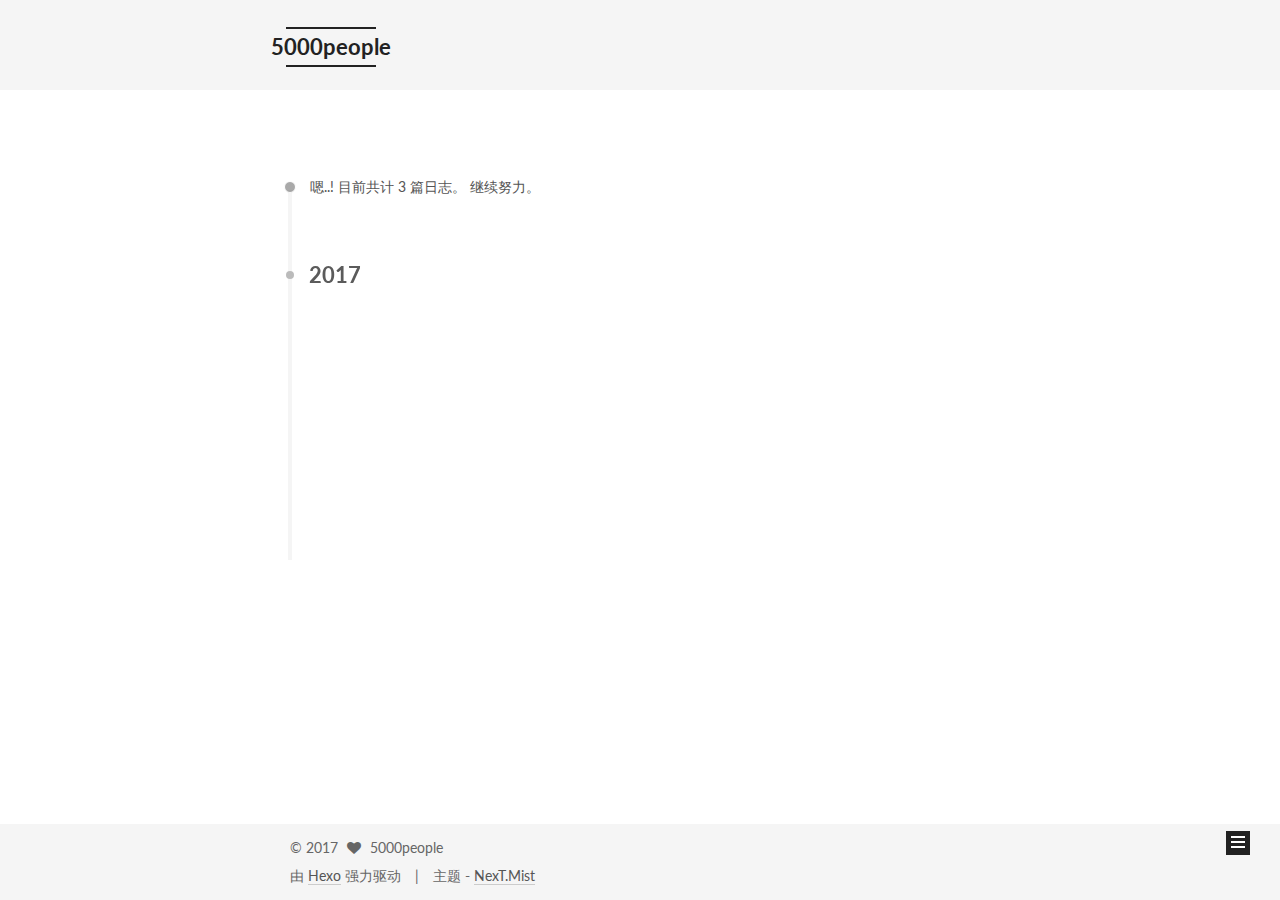
<file: archives/index.html>
<!doctype html>



  


<html class="theme-next mist use-motion" lang="zh-Hans">
<head>
  <meta charset="UTF-8"/>
<meta http-equiv="X-UA-Compatible" content="IE=edge" />
<meta name="viewport" content="width=device-width, initial-scale=1, maximum-scale=1"/>



<meta http-equiv="Cache-Control" content="no-transform" />
<meta http-equiv="Cache-Control" content="no-siteapp" />















  
  
  <link href="/lib/fancybox/source/jquery.fancybox.css?v=2.1.5" rel="stylesheet" type="text/css" />




  
  
  
  

  
    
    
  

  

  

  

  

  
    
    
    <link href="//fonts.googleapis.com/css?family=Lato:300,300italic,400,400italic,700,700italic&subset=latin,latin-ext" rel="stylesheet" type="text/css">
  






<link href="/lib/font-awesome/css/font-awesome.min.css?v=4.6.2" rel="stylesheet" type="text/css" />

<link href="/css/main.css?v=5.1.0" rel="stylesheet" type="text/css" />


  <meta name="keywords" content="Hexo, NexT" />








  <link rel="shortcut icon" type="image/x-icon" href="/favicon.ico?v=5.1.0" />






<meta property="og:type" content="website">
<meta property="og:title" content="5000people">
<meta property="og:url" content="http://yoursite.com/archives/index.html">
<meta property="og:site_name" content="5000people">
<meta name="twitter:card" content="summary">
<meta name="twitter:title" content="5000people">



<script type="text/javascript" id="hexo.configurations">
  var NexT = window.NexT || {};
  var CONFIG = {
    root: '/',
    scheme: 'Mist',
    sidebar: {"position":"left","display":"post","offset":12,"offset_float":0,"b2t":false,"scrollpercent":false},
    fancybox: true,
    motion: true,
    duoshuo: {
      userId: '0',
      author: '博主'
    },
    algolia: {
      applicationID: '',
      apiKey: '',
      indexName: '',
      hits: {"per_page":10},
      labels: {"input_placeholder":"Search for Posts","hits_empty":"We didn't find any results for the search: ${query}","hits_stats":"${hits} results found in ${time} ms"}
    }
  };
</script>



  <link rel="canonical" href="http://yoursite.com/archives/"/>





  <title> 归档 | 5000people </title>
</head>

<body itemscope itemtype="http://schema.org/WebPage" lang="zh-Hans">

  














  
  
    
  

  <div class="container one-collumn sidebar-position-left  page-archive  ">
    <div class="headband"></div>

    <header id="header" class="header" itemscope itemtype="http://schema.org/WPHeader">
      <div class="header-inner"><div class="site-brand-wrapper">
  <div class="site-meta ">
    

    <div class="custom-logo-site-title">
      <a href="/"  class="brand" rel="start">
        <span class="logo-line-before"><i></i></span>
        <span class="site-title">5000people</span>
        <span class="logo-line-after"><i></i></span>
      </a>
    </div>
      
        <p class="site-subtitle"></p>
      
  </div>

  <div class="site-nav-toggle">
    <button>
      <span class="btn-bar"></span>
      <span class="btn-bar"></span>
      <span class="btn-bar"></span>
    </button>
  </div>
</div>

<nav class="site-nav">
  

  
    <ul id="menu" class="menu">
      
        
        <li class="menu-item menu-item-home">
          <a href="/" rel="section">
            
              <i class="menu-item-icon fa fa-fw fa-home"></i> <br />
            
            首页
          </a>
        </li>
      
        
        <li class="menu-item menu-item-archives">
          <a href="/archives" rel="section">
            
              <i class="menu-item-icon fa fa-fw fa-archive"></i> <br />
            
            归档
          </a>
        </li>
      
        
        <li class="menu-item menu-item-tags">
          <a href="/tags" rel="section">
            
              <i class="menu-item-icon fa fa-fw fa-tags"></i> <br />
            
            标签
          </a>
        </li>
      

      
    </ul>
  

  
</nav>



 </div>
    </header>

    <main id="main" class="main">
      <div class="main-inner">
        <div class="content-wrap">
          <div id="content" class="content">
            

  <section id="posts" class="posts-collapse">
    <span class="archive-move-on"></span>

    <span class="archive-page-counter">
      
      
      
        
      
      嗯..! 目前共计 3 篇日志。 继续努力。
    </span>

    

      
      
      

      
        
        <div class="collection-title">
          <h2 class="archive-year motion-element" id="archive-year-2017">2017</h2>
        </div>
      
      

      

  <article class="post post-type-normal" itemscope itemtype="http://schema.org/Article">
    <header class="post-header">

      <h1 class="post-title">
        
            <a class="post-title-link" href="/2017/03/07/mac/" itemprop="url">
              
                <span itemprop="name">mac</span>
              
            </a>
        
      </h1>

      <div class="post-meta">
        <time class="post-time" itemprop="dateCreated"
              datetime="2017-03-07T18:09:29+08:00"
              content="2017-03-07" >
          03-07
        </time>
      </div>

    </header>
  </article>



    

      
      
      

      
      

      

  <article class="post post-type-normal" itemscope itemtype="http://schema.org/Article">
    <header class="post-header">

      <h1 class="post-title">
        
            <a class="post-title-link" href="/2017/03/07/phone/" itemprop="url">
              
                <span itemprop="name">手机客户端</span>
              
            </a>
        
      </h1>

      <div class="post-meta">
        <time class="post-time" itemprop="dateCreated"
              datetime="2017-03-07T18:09:29+08:00"
              content="2017-03-07" >
          03-07
        </time>
      </div>

    </header>
  </article>



    

      
      
      

      
      

      

  <article class="post post-type-normal" itemscope itemtype="http://schema.org/Article">
    <header class="post-header">

      <h1 class="post-title">
        
            <a class="post-title-link" href="/2017/03/07/windows/" itemprop="url">
              
                <span itemprop="name">windows</span>
              
            </a>
        
      </h1>

      <div class="post-meta">
        <time class="post-time" itemprop="dateCreated"
              datetime="2017-03-07T18:09:29+08:00"
              content="2017-03-07" >
          03-07
        </time>
      </div>

    </header>
  </article>



    

  </section>

  


          
          </div>
          


          

        </div>
        
          
  
  <div class="sidebar-toggle">
    <div class="sidebar-toggle-line-wrap">
      <span class="sidebar-toggle-line sidebar-toggle-line-first"></span>
      <span class="sidebar-toggle-line sidebar-toggle-line-middle"></span>
      <span class="sidebar-toggle-line sidebar-toggle-line-last"></span>
    </div>
  </div>

  <aside id="sidebar" class="sidebar">
    <div class="sidebar-inner">

      

      

      <section class="site-overview sidebar-panel sidebar-panel-active">
        <div class="site-author motion-element" itemprop="author" itemscope itemtype="http://schema.org/Person">
          <img class="site-author-image" itemprop="image"
               src="/images/avatar.gif"
               alt="5000people" />
          <p class="site-author-name" itemprop="name">5000people</p>
           
              <p class="site-description motion-element" itemprop="description"></p>
          
        </div>
        <nav class="site-state motion-element">

          
            <div class="site-state-item site-state-posts">
              <a href="/archives">
                <span class="site-state-item-count">3</span>
                <span class="site-state-item-name">日志</span>
              </a>
            </div>
          

          

          
            
            
            <div class="site-state-item site-state-tags">
              
                <span class="site-state-item-count">2</span>
                <span class="site-state-item-name">标签</span>
              
            </div>
          

        </nav>

        

        <div class="links-of-author motion-element">
          
        </div>

        
        

        
        

        


      </section>

      

      

    </div>
  </aside>


        
      </div>
    </main>

    <footer id="footer" class="footer">
      <div class="footer-inner">
        <div class="copyright" >
  
  &copy; 
  <span itemprop="copyrightYear">2017</span>
  <span class="with-love">
    <i class="fa fa-heart"></i>
  </span>
  <span class="author" itemprop="copyrightHolder">5000people</span>
</div>


<div class="powered-by">
  由 <a class="theme-link" href="https://hexo.io">Hexo</a> 强力驱动
</div>

<div class="theme-info">
  主题 -
  <a class="theme-link" href="https://github.com/iissnan/hexo-theme-next">
    NexT.Mist
  </a>
</div>


        

        
      </div>
    </footer>

    
      <div class="back-to-top">
        <i class="fa fa-arrow-up"></i>
        
      </div>
    
    
  </div>

  

<script type="text/javascript">
  if (Object.prototype.toString.call(window.Promise) !== '[object Function]') {
    window.Promise = null;
  }
</script>









  




  
  <script type="text/javascript" src="/lib/jquery/index.js?v=2.1.3"></script>

  
  <script type="text/javascript" src="/lib/fastclick/lib/fastclick.min.js?v=1.0.6"></script>

  
  <script type="text/javascript" src="/lib/jquery_lazyload/jquery.lazyload.js?v=1.9.7"></script>

  
  <script type="text/javascript" src="/lib/velocity/velocity.min.js?v=1.2.1"></script>

  
  <script type="text/javascript" src="/lib/velocity/velocity.ui.min.js?v=1.2.1"></script>

  
  <script type="text/javascript" src="/lib/fancybox/source/jquery.fancybox.pack.js?v=2.1.5"></script>


  


  <script type="text/javascript" src="/js/src/utils.js?v=5.1.0"></script>

  <script type="text/javascript" src="/js/src/motion.js?v=5.1.0"></script>



  
  

  
  
    <script type="text/javascript" id="motion.page.archive">
      $('.archive-year').velocity('transition.slideLeftIn');
    </script>
  


  


  <script type="text/javascript" src="/js/src/bootstrap.js?v=5.1.0"></script>



  



  




	





  





  





  



  
  

  

  

  

  


  

</body>
</html>
</file>
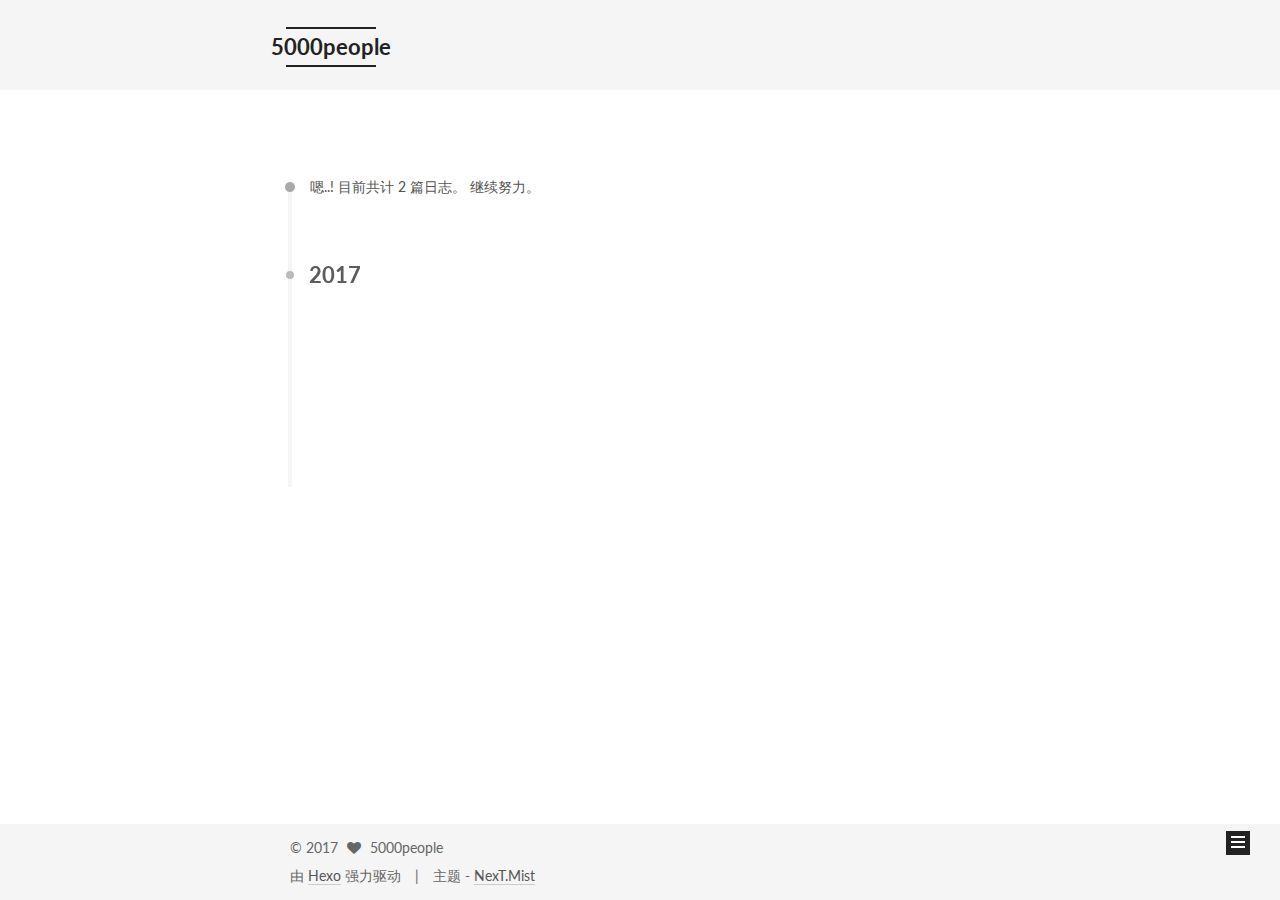
<file: archives/2017/index.html>
<!doctype html>



  


<html class="theme-next mist use-motion" lang="zh-Hans">
<head>
  <meta charset="UTF-8"/>
<meta http-equiv="X-UA-Compatible" content="IE=edge" />
<meta name="viewport" content="width=device-width, initial-scale=1, maximum-scale=1"/>



<meta http-equiv="Cache-Control" content="no-transform" />
<meta http-equiv="Cache-Control" content="no-siteapp" />















  
  
  <link href="/lib/fancybox/source/jquery.fancybox.css?v=2.1.5" rel="stylesheet" type="text/css" />




  
  
  
  

  
    
    
  

  

  

  

  

  
    
    
    <link href="//fonts.googleapis.com/css?family=Lato:300,300italic,400,400italic,700,700italic&subset=latin,latin-ext" rel="stylesheet" type="text/css">
  






<link href="/lib/font-awesome/css/font-awesome.min.css?v=4.6.2" rel="stylesheet" type="text/css" />

<link href="/css/main.css?v=5.1.0" rel="stylesheet" type="text/css" />


  <meta name="keywords" content="Hexo, NexT" />








  <link rel="shortcut icon" type="image/x-icon" href="/favicon.ico?v=5.1.0" />






<meta property="og:type" content="website">
<meta property="og:title" content="5000people">
<meta property="og:url" content="http://yoursite.com/archives/2017/index.html">
<meta property="og:site_name" content="5000people">
<meta name="twitter:card" content="summary">
<meta name="twitter:title" content="5000people">



<script type="text/javascript" id="hexo.configurations">
  var NexT = window.NexT || {};
  var CONFIG = {
    root: '/',
    scheme: 'Mist',
    sidebar: {"position":"left","display":"post","offset":12,"offset_float":0,"b2t":false,"scrollpercent":false},
    fancybox: true,
    motion: true,
    duoshuo: {
      userId: '0',
      author: '博主'
    },
    algolia: {
      applicationID: '',
      apiKey: '',
      indexName: '',
      hits: {"per_page":10},
      labels: {"input_placeholder":"Search for Posts","hits_empty":"We didn't find any results for the search: ${query}","hits_stats":"${hits} results found in ${time} ms"}
    }
  };
</script>



  <link rel="canonical" href="http://yoursite.com/archives/2017/"/>





  <title> 归档 | 5000people </title>
</head>

<body itemscope itemtype="http://schema.org/WebPage" lang="zh-Hans">

  














  
  
    
  

  <div class="container one-collumn sidebar-position-left  page-archive  ">
    <div class="headband"></div>

    <header id="header" class="header" itemscope itemtype="http://schema.org/WPHeader">
      <div class="header-inner"><div class="site-brand-wrapper">
  <div class="site-meta ">
    

    <div class="custom-logo-site-title">
      <a href="/"  class="brand" rel="start">
        <span class="logo-line-before"><i></i></span>
        <span class="site-title">5000people</span>
        <span class="logo-line-after"><i></i></span>
      </a>
    </div>
      
        <p class="site-subtitle"></p>
      
  </div>

  <div class="site-nav-toggle">
    <button>
      <span class="btn-bar"></span>
      <span class="btn-bar"></span>
      <span class="btn-bar"></span>
    </button>
  </div>
</div>

<nav class="site-nav">
  

  
    <ul id="menu" class="menu">
      
        
        <li class="menu-item menu-item-home">
          <a href="/" rel="section">
            
              <i class="menu-item-icon fa fa-fw fa-home"></i> <br />
            
            首页
          </a>
        </li>
      
        
        <li class="menu-item menu-item-archives">
          <a href="/archives" rel="section">
            
              <i class="menu-item-icon fa fa-fw fa-archive"></i> <br />
            
            归档
          </a>
        </li>
      
        
        <li class="menu-item menu-item-tags">
          <a href="/tags" rel="section">
            
              <i class="menu-item-icon fa fa-fw fa-tags"></i> <br />
            
            标签
          </a>
        </li>
      

      
    </ul>
  

  
</nav>



 </div>
    </header>

    <main id="main" class="main">
      <div class="main-inner">
        <div class="content-wrap">
          <div id="content" class="content">
            

  <section id="posts" class="posts-collapse">
    <span class="archive-move-on"></span>

    <span class="archive-page-counter">
      
      
      
        
      
      嗯..! 目前共计 2 篇日志。 继续努力。
    </span>

    

      
      
      

      
        
        <div class="collection-title">
          <h2 class="archive-year motion-element" id="archive-year-2017">2017</h2>
        </div>
      
      

      

  <article class="post post-type-normal" itemscope itemtype="http://schema.org/Article">
    <header class="post-header">

      <h1 class="post-title">
        
            <a class="post-title-link" href="/2017/03/07/mac/" itemprop="url">
              
                <span itemprop="name">mac</span>
              
            </a>
        
      </h1>

      <div class="post-meta">
        <time class="post-time" itemprop="dateCreated"
              datetime="2017-03-07T18:09:29+08:00"
              content="2017-03-07" >
          03-07
        </time>
      </div>

    </header>
  </article>



    

      
      
      

      
      

      

  <article class="post post-type-normal" itemscope itemtype="http://schema.org/Article">
    <header class="post-header">

      <h1 class="post-title">
        
            <a class="post-title-link" href="/2017/03/07/windows/" itemprop="url">
              
                <span itemprop="name">windows</span>
              
            </a>
        
      </h1>

      <div class="post-meta">
        <time class="post-time" itemprop="dateCreated"
              datetime="2017-03-07T18:09:29+08:00"
              content="2017-03-07" >
          03-07
        </time>
      </div>

    </header>
  </article>



    

  </section>

  


          
          </div>
          


          

        </div>
        
          
  
  <div class="sidebar-toggle">
    <div class="sidebar-toggle-line-wrap">
      <span class="sidebar-toggle-line sidebar-toggle-line-first"></span>
      <span class="sidebar-toggle-line sidebar-toggle-line-middle"></span>
      <span class="sidebar-toggle-line sidebar-toggle-line-last"></span>
    </div>
  </div>

  <aside id="sidebar" class="sidebar">
    <div class="sidebar-inner">

      

      

      <section class="site-overview sidebar-panel sidebar-panel-active">
        <div class="site-author motion-element" itemprop="author" itemscope itemtype="http://schema.org/Person">
          <img class="site-author-image" itemprop="image"
               src="/images/avatar.gif"
               alt="5000people" />
          <p class="site-author-name" itemprop="name">5000people</p>
           
              <p class="site-description motion-element" itemprop="description"></p>
          
        </div>
        <nav class="site-state motion-element">

          
            <div class="site-state-item site-state-posts">
              <a href="/archives">
                <span class="site-state-item-count">2</span>
                <span class="site-state-item-name">日志</span>
              </a>
            </div>
          

          

          
            
            
            <div class="site-state-item site-state-tags">
              
                <span class="site-state-item-count">1</span>
                <span class="site-state-item-name">标签</span>
              
            </div>
          

        </nav>

        

        <div class="links-of-author motion-element">
          
        </div>

        
        

        
        

        


      </section>

      

      

    </div>
  </aside>


        
      </div>
    </main>

    <footer id="footer" class="footer">
      <div class="footer-inner">
        <div class="copyright" >
  
  &copy; 
  <span itemprop="copyrightYear">2017</span>
  <span class="with-love">
    <i class="fa fa-heart"></i>
  </span>
  <span class="author" itemprop="copyrightHolder">5000people</span>
</div>


<div class="powered-by">
  由 <a class="theme-link" href="https://hexo.io">Hexo</a> 强力驱动
</div>

<div class="theme-info">
  主题 -
  <a class="theme-link" href="https://github.com/iissnan/hexo-theme-next">
    NexT.Mist
  </a>
</div>


        

        
      </div>
    </footer>

    
      <div class="back-to-top">
        <i class="fa fa-arrow-up"></i>
        
      </div>
    
    
  </div>

  

<script type="text/javascript">
  if (Object.prototype.toString.call(window.Promise) !== '[object Function]') {
    window.Promise = null;
  }
</script>









  




  
  <script type="text/javascript" src="/lib/jquery/index.js?v=2.1.3"></script>

  
  <script type="text/javascript" src="/lib/fastclick/lib/fastclick.min.js?v=1.0.6"></script>

  
  <script type="text/javascript" src="/lib/jquery_lazyload/jquery.lazyload.js?v=1.9.7"></script>

  
  <script type="text/javascript" src="/lib/velocity/velocity.min.js?v=1.2.1"></script>

  
  <script type="text/javascript" src="/lib/velocity/velocity.ui.min.js?v=1.2.1"></script>

  
  <script type="text/javascript" src="/lib/fancybox/source/jquery.fancybox.pack.js?v=2.1.5"></script>


  


  <script type="text/javascript" src="/js/src/utils.js?v=5.1.0"></script>

  <script type="text/javascript" src="/js/src/motion.js?v=5.1.0"></script>



  
  

  
  
    <script type="text/javascript" id="motion.page.archive">
      $('.archive-year').velocity('transition.slideLeftIn');
    </script>
  


  


  <script type="text/javascript" src="/js/src/bootstrap.js?v=5.1.0"></script>



  



  




	





  





  





  



  
  

  

  

  

  


  

</body>
</html>
</file>
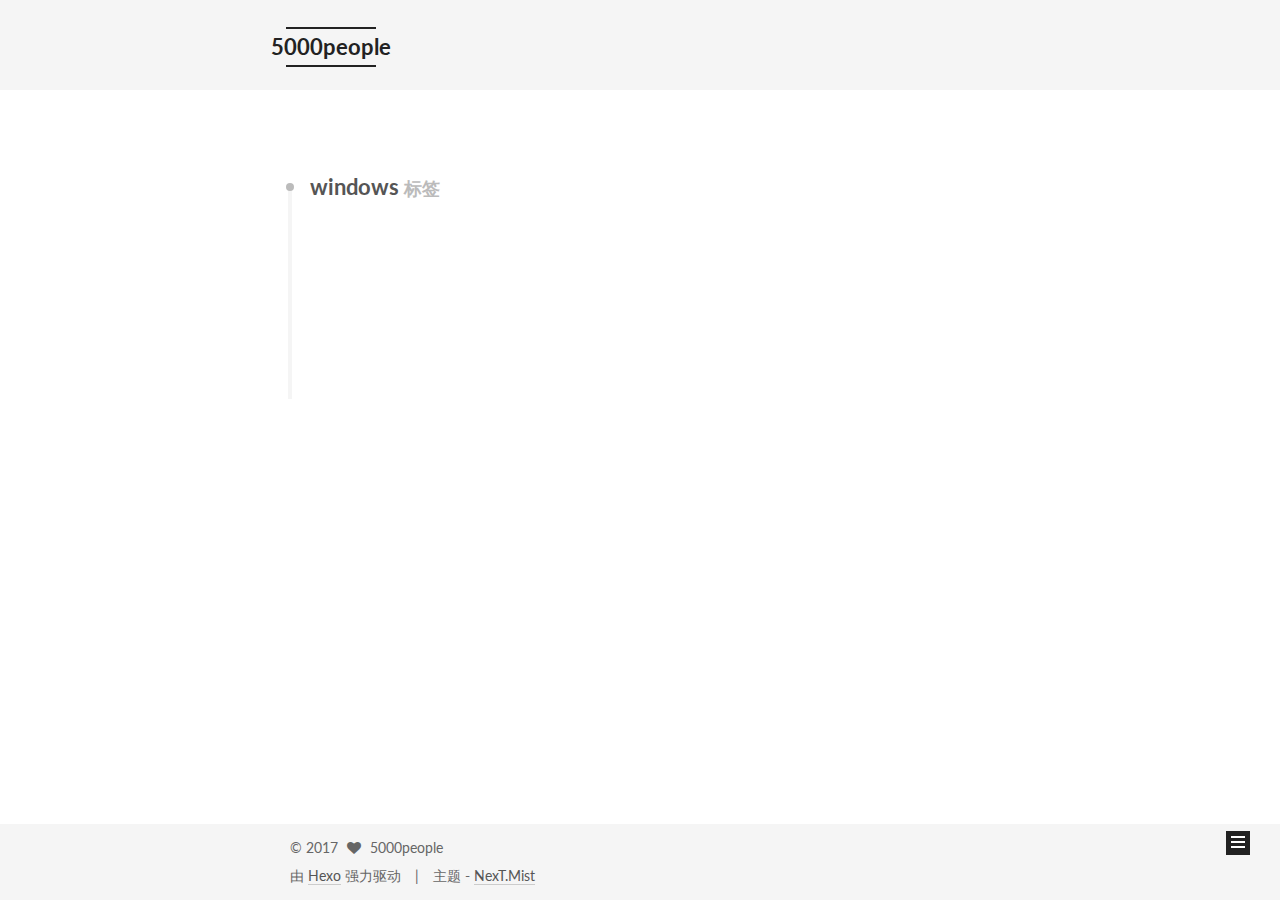
<file: tags/windows/index.html>
<!doctype html>



  


<html class="theme-next mist use-motion" lang="zh-Hans">
<head>
  <meta charset="UTF-8"/>
<meta http-equiv="X-UA-Compatible" content="IE=edge" />
<meta name="viewport" content="width=device-width, initial-scale=1, maximum-scale=1"/>



<meta http-equiv="Cache-Control" content="no-transform" />
<meta http-equiv="Cache-Control" content="no-siteapp" />















  
  
  <link href="/lib/fancybox/source/jquery.fancybox.css?v=2.1.5" rel="stylesheet" type="text/css" />




  
  
  
  

  
    
    
  

  

  

  

  

  
    
    
    <link href="//fonts.googleapis.com/css?family=Lato:300,300italic,400,400italic,700,700italic&subset=latin,latin-ext" rel="stylesheet" type="text/css">
  






<link href="/lib/font-awesome/css/font-awesome.min.css?v=4.6.2" rel="stylesheet" type="text/css" />

<link href="/css/main.css?v=5.1.0" rel="stylesheet" type="text/css" />


  <meta name="keywords" content="Hexo, NexT" />








  <link rel="shortcut icon" type="image/x-icon" href="/favicon.ico?v=5.1.0" />






<meta property="og:type" content="website">
<meta property="og:title" content="5000people">
<meta property="og:url" content="http://yoursite.com/tags/windows/index.html">
<meta property="og:site_name" content="5000people">
<meta name="twitter:card" content="summary">
<meta name="twitter:title" content="5000people">



<script type="text/javascript" id="hexo.configurations">
  var NexT = window.NexT || {};
  var CONFIG = {
    root: '/',
    scheme: 'Mist',
    sidebar: {"position":"left","display":"post","offset":12,"offset_float":0,"b2t":false,"scrollpercent":false},
    fancybox: true,
    motion: true,
    duoshuo: {
      userId: '0',
      author: '博主'
    },
    algolia: {
      applicationID: '',
      apiKey: '',
      indexName: '',
      hits: {"per_page":10},
      labels: {"input_placeholder":"Search for Posts","hits_empty":"We didn't find any results for the search: ${query}","hits_stats":"${hits} results found in ${time} ms"}
    }
  };
</script>



  <link rel="canonical" href="http://yoursite.com/tags/windows/"/>





  <title> 标签: windows | 5000people </title>
</head>

<body itemscope itemtype="http://schema.org/WebPage" lang="zh-Hans">

  














  
  
    
  

  <div class="container one-collumn sidebar-position-left  ">
    <div class="headband"></div>

    <header id="header" class="header" itemscope itemtype="http://schema.org/WPHeader">
      <div class="header-inner"><div class="site-brand-wrapper">
  <div class="site-meta ">
    

    <div class="custom-logo-site-title">
      <a href="/"  class="brand" rel="start">
        <span class="logo-line-before"><i></i></span>
        <span class="site-title">5000people</span>
        <span class="logo-line-after"><i></i></span>
      </a>
    </div>
      
        <p class="site-subtitle"></p>
      
  </div>

  <div class="site-nav-toggle">
    <button>
      <span class="btn-bar"></span>
      <span class="btn-bar"></span>
      <span class="btn-bar"></span>
    </button>
  </div>
</div>

<nav class="site-nav">
  

  
    <ul id="menu" class="menu">
      
        
        <li class="menu-item menu-item-home">
          <a href="/" rel="section">
            
              <i class="menu-item-icon fa fa-fw fa-home"></i> <br />
            
            首页
          </a>
        </li>
      
        
        <li class="menu-item menu-item-archives">
          <a href="/archives" rel="section">
            
              <i class="menu-item-icon fa fa-fw fa-archive"></i> <br />
            
            归档
          </a>
        </li>
      
        
        <li class="menu-item menu-item-tags">
          <a href="/tags" rel="section">
            
              <i class="menu-item-icon fa fa-fw fa-tags"></i> <br />
            
            标签
          </a>
        </li>
      

      
    </ul>
  

  
</nav>



 </div>
    </header>

    <main id="main" class="main">
      <div class="main-inner">
        <div class="content-wrap">
          <div id="content" class="content">
            

  <div id="posts" class="posts-collapse">
    <div class="collection-title">
      <h2 >
        windows
        <small>标签</small>
      </h2>
    </div>

    
      

  <article class="post post-type-normal" itemscope itemtype="http://schema.org/Article">
    <header class="post-header">

      <h1 class="post-title">
        
            <a class="post-title-link" href="/2017/03/07/mac/" itemprop="url">
              
                <span itemprop="name">mac</span>
              
            </a>
        
      </h1>

      <div class="post-meta">
        <time class="post-time" itemprop="dateCreated"
              datetime="2017-03-07T18:09:29+08:00"
              content="2017-03-07" >
          03-07
        </time>
      </div>

    </header>
  </article>


    
      

  <article class="post post-type-normal" itemscope itemtype="http://schema.org/Article">
    <header class="post-header">

      <h1 class="post-title">
        
            <a class="post-title-link" href="/2017/03/07/windows/" itemprop="url">
              
                <span itemprop="name">windows</span>
              
            </a>
        
      </h1>

      <div class="post-meta">
        <time class="post-time" itemprop="dateCreated"
              datetime="2017-03-07T18:09:29+08:00"
              content="2017-03-07" >
          03-07
        </time>
      </div>

    </header>
  </article>


    
  </div>

  

          
          </div>
          


          

        </div>
        
          
  
  <div class="sidebar-toggle">
    <div class="sidebar-toggle-line-wrap">
      <span class="sidebar-toggle-line sidebar-toggle-line-first"></span>
      <span class="sidebar-toggle-line sidebar-toggle-line-middle"></span>
      <span class="sidebar-toggle-line sidebar-toggle-line-last"></span>
    </div>
  </div>

  <aside id="sidebar" class="sidebar">
    <div class="sidebar-inner">

      

      

      <section class="site-overview sidebar-panel sidebar-panel-active">
        <div class="site-author motion-element" itemprop="author" itemscope itemtype="http://schema.org/Person">
          <img class="site-author-image" itemprop="image"
               src="/images/avatar.gif"
               alt="5000people" />
          <p class="site-author-name" itemprop="name">5000people</p>
           
              <p class="site-description motion-element" itemprop="description"></p>
          
        </div>
        <nav class="site-state motion-element">

          
            <div class="site-state-item site-state-posts">
              <a href="/archives">
                <span class="site-state-item-count">3</span>
                <span class="site-state-item-name">日志</span>
              </a>
            </div>
          

          

          
            
            
            <div class="site-state-item site-state-tags">
              
                <span class="site-state-item-count">2</span>
                <span class="site-state-item-name">标签</span>
              
            </div>
          

        </nav>

        

        <div class="links-of-author motion-element">
          
        </div>

        
        

        
        

        


      </section>

      

      

    </div>
  </aside>


        
      </div>
    </main>

    <footer id="footer" class="footer">
      <div class="footer-inner">
        <div class="copyright" >
  
  &copy; 
  <span itemprop="copyrightYear">2017</span>
  <span class="with-love">
    <i class="fa fa-heart"></i>
  </span>
  <span class="author" itemprop="copyrightHolder">5000people</span>
</div>


<div class="powered-by">
  由 <a class="theme-link" href="https://hexo.io">Hexo</a> 强力驱动
</div>

<div class="theme-info">
  主题 -
  <a class="theme-link" href="https://github.com/iissnan/hexo-theme-next">
    NexT.Mist
  </a>
</div>


        

        
      </div>
    </footer>

    
      <div class="back-to-top">
        <i class="fa fa-arrow-up"></i>
        
      </div>
    
    
  </div>

  

<script type="text/javascript">
  if (Object.prototype.toString.call(window.Promise) !== '[object Function]') {
    window.Promise = null;
  }
</script>









  




  
  <script type="text/javascript" src="/lib/jquery/index.js?v=2.1.3"></script>

  
  <script type="text/javascript" src="/lib/fastclick/lib/fastclick.min.js?v=1.0.6"></script>

  
  <script type="text/javascript" src="/lib/jquery_lazyload/jquery.lazyload.js?v=1.9.7"></script>

  
  <script type="text/javascript" src="/lib/velocity/velocity.min.js?v=1.2.1"></script>

  
  <script type="text/javascript" src="/lib/velocity/velocity.ui.min.js?v=1.2.1"></script>

  
  <script type="text/javascript" src="/lib/fancybox/source/jquery.fancybox.pack.js?v=2.1.5"></script>


  


  <script type="text/javascript" src="/js/src/utils.js?v=5.1.0"></script>

  <script type="text/javascript" src="/js/src/motion.js?v=5.1.0"></script>



  
  

  

  


  <script type="text/javascript" src="/js/src/bootstrap.js?v=5.1.0"></script>



  



  




	





  





  





  



  
  

  

  

  

  


  

</body>
</html>
</file>
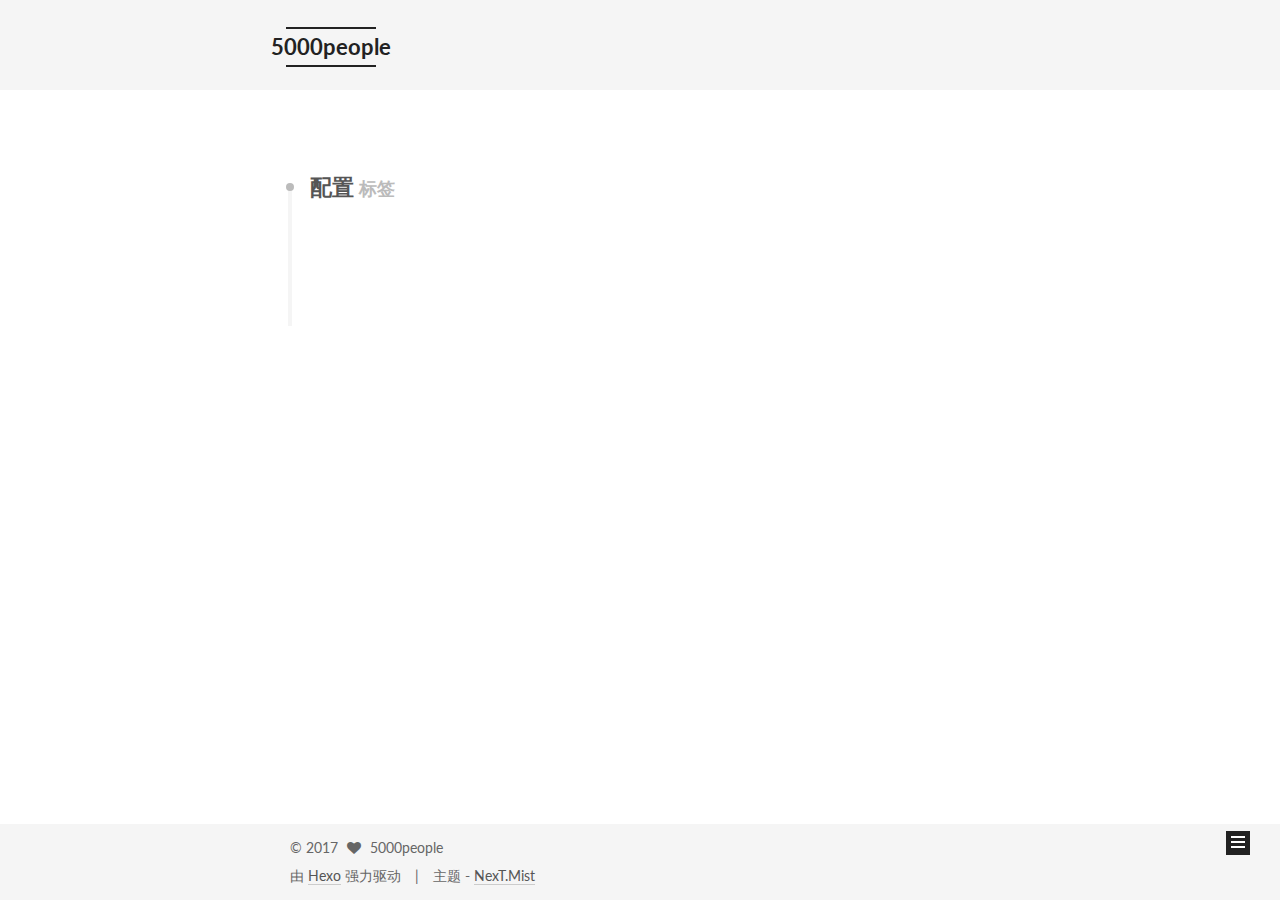
<file: tags/配置/index.html>
<!doctype html>



  


<html class="theme-next mist use-motion" lang="zh-Hans">
<head>
  <meta charset="UTF-8"/>
<meta http-equiv="X-UA-Compatible" content="IE=edge" />
<meta name="viewport" content="width=device-width, initial-scale=1, maximum-scale=1"/>



<meta http-equiv="Cache-Control" content="no-transform" />
<meta http-equiv="Cache-Control" content="no-siteapp" />















  
  
  <link href="/lib/fancybox/source/jquery.fancybox.css?v=2.1.5" rel="stylesheet" type="text/css" />




  
  
  
  

  
    
    
  

  

  

  

  

  
    
    
    <link href="//fonts.googleapis.com/css?family=Lato:300,300italic,400,400italic,700,700italic&subset=latin,latin-ext" rel="stylesheet" type="text/css">
  






<link href="/lib/font-awesome/css/font-awesome.min.css?v=4.6.2" rel="stylesheet" type="text/css" />

<link href="/css/main.css?v=5.1.0" rel="stylesheet" type="text/css" />


  <meta name="keywords" content="Hexo, NexT" />








  <link rel="shortcut icon" type="image/x-icon" href="/favicon.ico?v=5.1.0" />






<meta property="og:type" content="website">
<meta property="og:title" content="5000people">
<meta property="og:url" content="http://yoursite.com/tags/配置/index.html">
<meta property="og:site_name" content="5000people">
<meta name="twitter:card" content="summary">
<meta name="twitter:title" content="5000people">



<script type="text/javascript" id="hexo.configurations">
  var NexT = window.NexT || {};
  var CONFIG = {
    root: '/',
    scheme: 'Mist',
    sidebar: {"position":"left","display":"post","offset":12,"offset_float":0,"b2t":false,"scrollpercent":false},
    fancybox: true,
    motion: true,
    duoshuo: {
      userId: '0',
      author: '博主'
    },
    algolia: {
      applicationID: '',
      apiKey: '',
      indexName: '',
      hits: {"per_page":10},
      labels: {"input_placeholder":"Search for Posts","hits_empty":"We didn't find any results for the search: ${query}","hits_stats":"${hits} results found in ${time} ms"}
    }
  };
</script>



  <link rel="canonical" href="http://yoursite.com/tags/配置/"/>





  <title> 标签: 配置 | 5000people </title>
</head>

<body itemscope itemtype="http://schema.org/WebPage" lang="zh-Hans">

  














  
  
    
  

  <div class="container one-collumn sidebar-position-left  ">
    <div class="headband"></div>

    <header id="header" class="header" itemscope itemtype="http://schema.org/WPHeader">
      <div class="header-inner"><div class="site-brand-wrapper">
  <div class="site-meta ">
    

    <div class="custom-logo-site-title">
      <a href="/"  class="brand" rel="start">
        <span class="logo-line-before"><i></i></span>
        <span class="site-title">5000people</span>
        <span class="logo-line-after"><i></i></span>
      </a>
    </div>
      
        <p class="site-subtitle"></p>
      
  </div>

  <div class="site-nav-toggle">
    <button>
      <span class="btn-bar"></span>
      <span class="btn-bar"></span>
      <span class="btn-bar"></span>
    </button>
  </div>
</div>

<nav class="site-nav">
  

  
    <ul id="menu" class="menu">
      
        
        <li class="menu-item menu-item-home">
          <a href="/" rel="section">
            
              <i class="menu-item-icon fa fa-fw fa-home"></i> <br />
            
            首页
          </a>
        </li>
      
        
        <li class="menu-item menu-item-archives">
          <a href="/archives" rel="section">
            
              <i class="menu-item-icon fa fa-fw fa-archive"></i> <br />
            
            归档
          </a>
        </li>
      
        
        <li class="menu-item menu-item-tags">
          <a href="/tags" rel="section">
            
              <i class="menu-item-icon fa fa-fw fa-tags"></i> <br />
            
            标签
          </a>
        </li>
      

      
    </ul>
  

  
</nav>



 </div>
    </header>

    <main id="main" class="main">
      <div class="main-inner">
        <div class="content-wrap">
          <div id="content" class="content">
            

  <div id="posts" class="posts-collapse">
    <div class="collection-title">
      <h2 >
        配置
        <small>标签</small>
      </h2>
    </div>

    
      

  <article class="post post-type-normal" itemscope itemtype="http://schema.org/Article">
    <header class="post-header">

      <h1 class="post-title">
        
            <a class="post-title-link" href="/2017/03/07/phone/" itemprop="url">
              
                <span itemprop="name">手机客户端</span>
              
            </a>
        
      </h1>

      <div class="post-meta">
        <time class="post-time" itemprop="dateCreated"
              datetime="2017-03-07T18:09:29+08:00"
              content="2017-03-07" >
          03-07
        </time>
      </div>

    </header>
  </article>


    
  </div>

  

          
          </div>
          


          

        </div>
        
          
  
  <div class="sidebar-toggle">
    <div class="sidebar-toggle-line-wrap">
      <span class="sidebar-toggle-line sidebar-toggle-line-first"></span>
      <span class="sidebar-toggle-line sidebar-toggle-line-middle"></span>
      <span class="sidebar-toggle-line sidebar-toggle-line-last"></span>
    </div>
  </div>

  <aside id="sidebar" class="sidebar">
    <div class="sidebar-inner">

      

      

      <section class="site-overview sidebar-panel sidebar-panel-active">
        <div class="site-author motion-element" itemprop="author" itemscope itemtype="http://schema.org/Person">
          <img class="site-author-image" itemprop="image"
               src="/images/avatar.gif"
               alt="5000people" />
          <p class="site-author-name" itemprop="name">5000people</p>
           
              <p class="site-description motion-element" itemprop="description"></p>
          
        </div>
        <nav class="site-state motion-element">

          
            <div class="site-state-item site-state-posts">
              <a href="/archives">
                <span class="site-state-item-count">3</span>
                <span class="site-state-item-name">日志</span>
              </a>
            </div>
          

          

          
            
            
            <div class="site-state-item site-state-tags">
              
                <span class="site-state-item-count">2</span>
                <span class="site-state-item-name">标签</span>
              
            </div>
          

        </nav>

        

        <div class="links-of-author motion-element">
          
        </div>

        
        

        
        

        


      </section>

      

      

    </div>
  </aside>


        
      </div>
    </main>

    <footer id="footer" class="footer">
      <div class="footer-inner">
        <div class="copyright" >
  
  &copy; 
  <span itemprop="copyrightYear">2017</span>
  <span class="with-love">
    <i class="fa fa-heart"></i>
  </span>
  <span class="author" itemprop="copyrightHolder">5000people</span>
</div>


<div class="powered-by">
  由 <a class="theme-link" href="https://hexo.io">Hexo</a> 强力驱动
</div>

<div class="theme-info">
  主题 -
  <a class="theme-link" href="https://github.com/iissnan/hexo-theme-next">
    NexT.Mist
  </a>
</div>


        

        
      </div>
    </footer>

    
      <div class="back-to-top">
        <i class="fa fa-arrow-up"></i>
        
      </div>
    
    
  </div>

  

<script type="text/javascript">
  if (Object.prototype.toString.call(window.Promise) !== '[object Function]') {
    window.Promise = null;
  }
</script>









  




  
  <script type="text/javascript" src="/lib/jquery/index.js?v=2.1.3"></script>

  
  <script type="text/javascript" src="/lib/fastclick/lib/fastclick.min.js?v=1.0.6"></script>

  
  <script type="text/javascript" src="/lib/jquery_lazyload/jquery.lazyload.js?v=1.9.7"></script>

  
  <script type="text/javascript" src="/lib/velocity/velocity.min.js?v=1.2.1"></script>

  
  <script type="text/javascript" src="/lib/velocity/velocity.ui.min.js?v=1.2.1"></script>

  
  <script type="text/javascript" src="/lib/fancybox/source/jquery.fancybox.pack.js?v=2.1.5"></script>


  


  <script type="text/javascript" src="/js/src/utils.js?v=5.1.0"></script>

  <script type="text/javascript" src="/js/src/motion.js?v=5.1.0"></script>



  
  

  

  


  <script type="text/javascript" src="/js/src/bootstrap.js?v=5.1.0"></script>



  



  




	





  





  





  



  
  

  

  

  

  


  

</body>
</html>
</file>
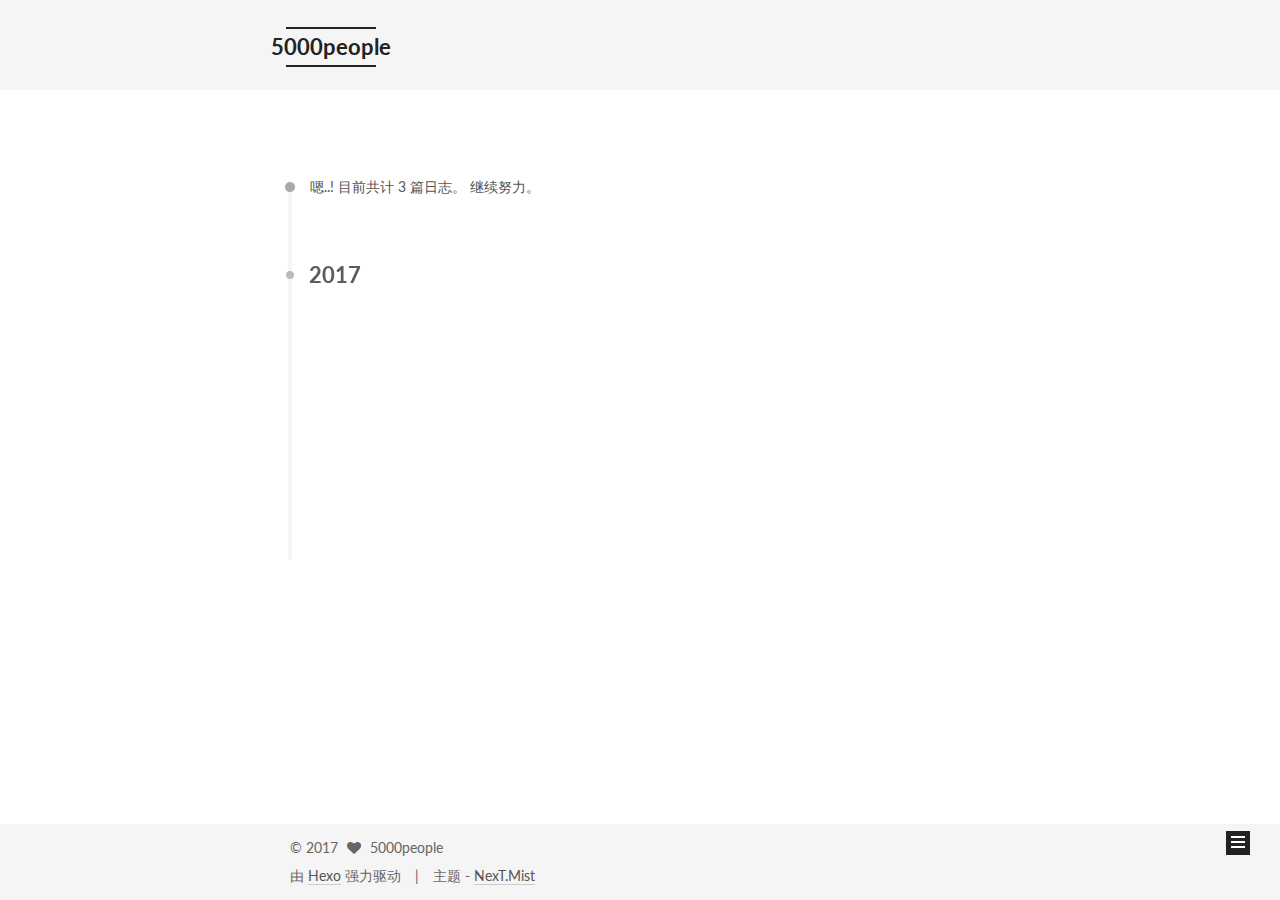
<file: archives/2017/03/index.html>
<!doctype html>



  


<html class="theme-next mist use-motion" lang="zh-Hans">
<head>
  <meta charset="UTF-8"/>
<meta http-equiv="X-UA-Compatible" content="IE=edge" />
<meta name="viewport" content="width=device-width, initial-scale=1, maximum-scale=1"/>



<meta http-equiv="Cache-Control" content="no-transform" />
<meta http-equiv="Cache-Control" content="no-siteapp" />















  
  
  <link href="/lib/fancybox/source/jquery.fancybox.css?v=2.1.5" rel="stylesheet" type="text/css" />




  
  
  
  

  
    
    
  

  

  

  

  

  
    
    
    <link href="//fonts.googleapis.com/css?family=Lato:300,300italic,400,400italic,700,700italic&subset=latin,latin-ext" rel="stylesheet" type="text/css">
  






<link href="/lib/font-awesome/css/font-awesome.min.css?v=4.6.2" rel="stylesheet" type="text/css" />

<link href="/css/main.css?v=5.1.0" rel="stylesheet" type="text/css" />


  <meta name="keywords" content="Hexo, NexT" />








  <link rel="shortcut icon" type="image/x-icon" href="/favicon.ico?v=5.1.0" />






<meta property="og:type" content="website">
<meta property="og:title" content="5000people">
<meta property="og:url" content="http://yoursite.com/archives/2017/03/index.html">
<meta property="og:site_name" content="5000people">
<meta name="twitter:card" content="summary">
<meta name="twitter:title" content="5000people">



<script type="text/javascript" id="hexo.configurations">
  var NexT = window.NexT || {};
  var CONFIG = {
    root: '/',
    scheme: 'Mist',
    sidebar: {"position":"left","display":"post","offset":12,"offset_float":0,"b2t":false,"scrollpercent":false},
    fancybox: true,
    motion: true,
    duoshuo: {
      userId: '0',
      author: '博主'
    },
    algolia: {
      applicationID: '',
      apiKey: '',
      indexName: '',
      hits: {"per_page":10},
      labels: {"input_placeholder":"Search for Posts","hits_empty":"We didn't find any results for the search: ${query}","hits_stats":"${hits} results found in ${time} ms"}
    }
  };
</script>



  <link rel="canonical" href="http://yoursite.com/archives/2017/03/"/>





  <title> 归档 | 5000people </title>
</head>

<body itemscope itemtype="http://schema.org/WebPage" lang="zh-Hans">

  














  
  
    
  

  <div class="container one-collumn sidebar-position-left  page-archive  ">
    <div class="headband"></div>

    <header id="header" class="header" itemscope itemtype="http://schema.org/WPHeader">
      <div class="header-inner"><div class="site-brand-wrapper">
  <div class="site-meta ">
    

    <div class="custom-logo-site-title">
      <a href="/"  class="brand" rel="start">
        <span class="logo-line-before"><i></i></span>
        <span class="site-title">5000people</span>
        <span class="logo-line-after"><i></i></span>
      </a>
    </div>
      
        <p class="site-subtitle"></p>
      
  </div>

  <div class="site-nav-toggle">
    <button>
      <span class="btn-bar"></span>
      <span class="btn-bar"></span>
      <span class="btn-bar"></span>
    </button>
  </div>
</div>

<nav class="site-nav">
  

  
    <ul id="menu" class="menu">
      
        
        <li class="menu-item menu-item-home">
          <a href="/" rel="section">
            
              <i class="menu-item-icon fa fa-fw fa-home"></i> <br />
            
            首页
          </a>
        </li>
      
        
        <li class="menu-item menu-item-archives">
          <a href="/archives" rel="section">
            
              <i class="menu-item-icon fa fa-fw fa-archive"></i> <br />
            
            归档
          </a>
        </li>
      
        
        <li class="menu-item menu-item-tags">
          <a href="/tags" rel="section">
            
              <i class="menu-item-icon fa fa-fw fa-tags"></i> <br />
            
            标签
          </a>
        </li>
      

      
    </ul>
  

  
</nav>



 </div>
    </header>

    <main id="main" class="main">
      <div class="main-inner">
        <div class="content-wrap">
          <div id="content" class="content">
            

  <section id="posts" class="posts-collapse">
    <span class="archive-move-on"></span>

    <span class="archive-page-counter">
      
      
      
        
      
      嗯..! 目前共计 3 篇日志。 继续努力。
    </span>

    

      
      
      

      
        
        <div class="collection-title">
          <h2 class="archive-year motion-element" id="archive-year-2017">2017</h2>
        </div>
      
      

      

  <article class="post post-type-normal" itemscope itemtype="http://schema.org/Article">
    <header class="post-header">

      <h1 class="post-title">
        
            <a class="post-title-link" href="/2017/03/07/mac/" itemprop="url">
              
                <span itemprop="name">mac</span>
              
            </a>
        
      </h1>

      <div class="post-meta">
        <time class="post-time" itemprop="dateCreated"
              datetime="2017-03-07T18:09:29+08:00"
              content="2017-03-07" >
          03-07
        </time>
      </div>

    </header>
  </article>



    

      
      
      

      
      

      

  <article class="post post-type-normal" itemscope itemtype="http://schema.org/Article">
    <header class="post-header">

      <h1 class="post-title">
        
            <a class="post-title-link" href="/2017/03/07/phone/" itemprop="url">
              
                <span itemprop="name">手机客户端</span>
              
            </a>
        
      </h1>

      <div class="post-meta">
        <time class="post-time" itemprop="dateCreated"
              datetime="2017-03-07T18:09:29+08:00"
              content="2017-03-07" >
          03-07
        </time>
      </div>

    </header>
  </article>



    

      
      
      

      
      

      

  <article class="post post-type-normal" itemscope itemtype="http://schema.org/Article">
    <header class="post-header">

      <h1 class="post-title">
        
            <a class="post-title-link" href="/2017/03/07/windows/" itemprop="url">
              
                <span itemprop="name">windows</span>
              
            </a>
        
      </h1>

      <div class="post-meta">
        <time class="post-time" itemprop="dateCreated"
              datetime="2017-03-07T18:09:29+08:00"
              content="2017-03-07" >
          03-07
        </time>
      </div>

    </header>
  </article>



    

  </section>

  


          
          </div>
          


          

        </div>
        
          
  
  <div class="sidebar-toggle">
    <div class="sidebar-toggle-line-wrap">
      <span class="sidebar-toggle-line sidebar-toggle-line-first"></span>
      <span class="sidebar-toggle-line sidebar-toggle-line-middle"></span>
      <span class="sidebar-toggle-line sidebar-toggle-line-last"></span>
    </div>
  </div>

  <aside id="sidebar" class="sidebar">
    <div class="sidebar-inner">

      

      

      <section class="site-overview sidebar-panel sidebar-panel-active">
        <div class="site-author motion-element" itemprop="author" itemscope itemtype="http://schema.org/Person">
          <img class="site-author-image" itemprop="image"
               src="/images/avatar.gif"
               alt="5000people" />
          <p class="site-author-name" itemprop="name">5000people</p>
           
              <p class="site-description motion-element" itemprop="description"></p>
          
        </div>
        <nav class="site-state motion-element">

          
            <div class="site-state-item site-state-posts">
              <a href="/archives">
                <span class="site-state-item-count">3</span>
                <span class="site-state-item-name">日志</span>
              </a>
            </div>
          

          

          
            
            
            <div class="site-state-item site-state-tags">
              
                <span class="site-state-item-count">2</span>
                <span class="site-state-item-name">标签</span>
              
            </div>
          

        </nav>

        

        <div class="links-of-author motion-element">
          
        </div>

        
        

        
        

        


      </section>

      

      

    </div>
  </aside>


        
      </div>
    </main>

    <footer id="footer" class="footer">
      <div class="footer-inner">
        <div class="copyright" >
  
  &copy; 
  <span itemprop="copyrightYear">2017</span>
  <span class="with-love">
    <i class="fa fa-heart"></i>
  </span>
  <span class="author" itemprop="copyrightHolder">5000people</span>
</div>


<div class="powered-by">
  由 <a class="theme-link" href="https://hexo.io">Hexo</a> 强力驱动
</div>

<div class="theme-info">
  主题 -
  <a class="theme-link" href="https://github.com/iissnan/hexo-theme-next">
    NexT.Mist
  </a>
</div>


        

        
      </div>
    </footer>

    
      <div class="back-to-top">
        <i class="fa fa-arrow-up"></i>
        
      </div>
    
    
  </div>

  

<script type="text/javascript">
  if (Object.prototype.toString.call(window.Promise) !== '[object Function]') {
    window.Promise = null;
  }
</script>









  




  
  <script type="text/javascript" src="/lib/jquery/index.js?v=2.1.3"></script>

  
  <script type="text/javascript" src="/lib/fastclick/lib/fastclick.min.js?v=1.0.6"></script>

  
  <script type="text/javascript" src="/lib/jquery_lazyload/jquery.lazyload.js?v=1.9.7"></script>

  
  <script type="text/javascript" src="/lib/velocity/velocity.min.js?v=1.2.1"></script>

  
  <script type="text/javascript" src="/lib/velocity/velocity.ui.min.js?v=1.2.1"></script>

  
  <script type="text/javascript" src="/lib/fancybox/source/jquery.fancybox.pack.js?v=2.1.5"></script>


  


  <script type="text/javascript" src="/js/src/utils.js?v=5.1.0"></script>

  <script type="text/javascript" src="/js/src/motion.js?v=5.1.0"></script>



  
  

  
  
    <script type="text/javascript" id="motion.page.archive">
      $('.archive-year').velocity('transition.slideLeftIn');
    </script>
  


  


  <script type="text/javascript" src="/js/src/bootstrap.js?v=5.1.0"></script>



  



  




	





  





  





  



  
  

  

  

  

  


  

</body>
</html>
</file>
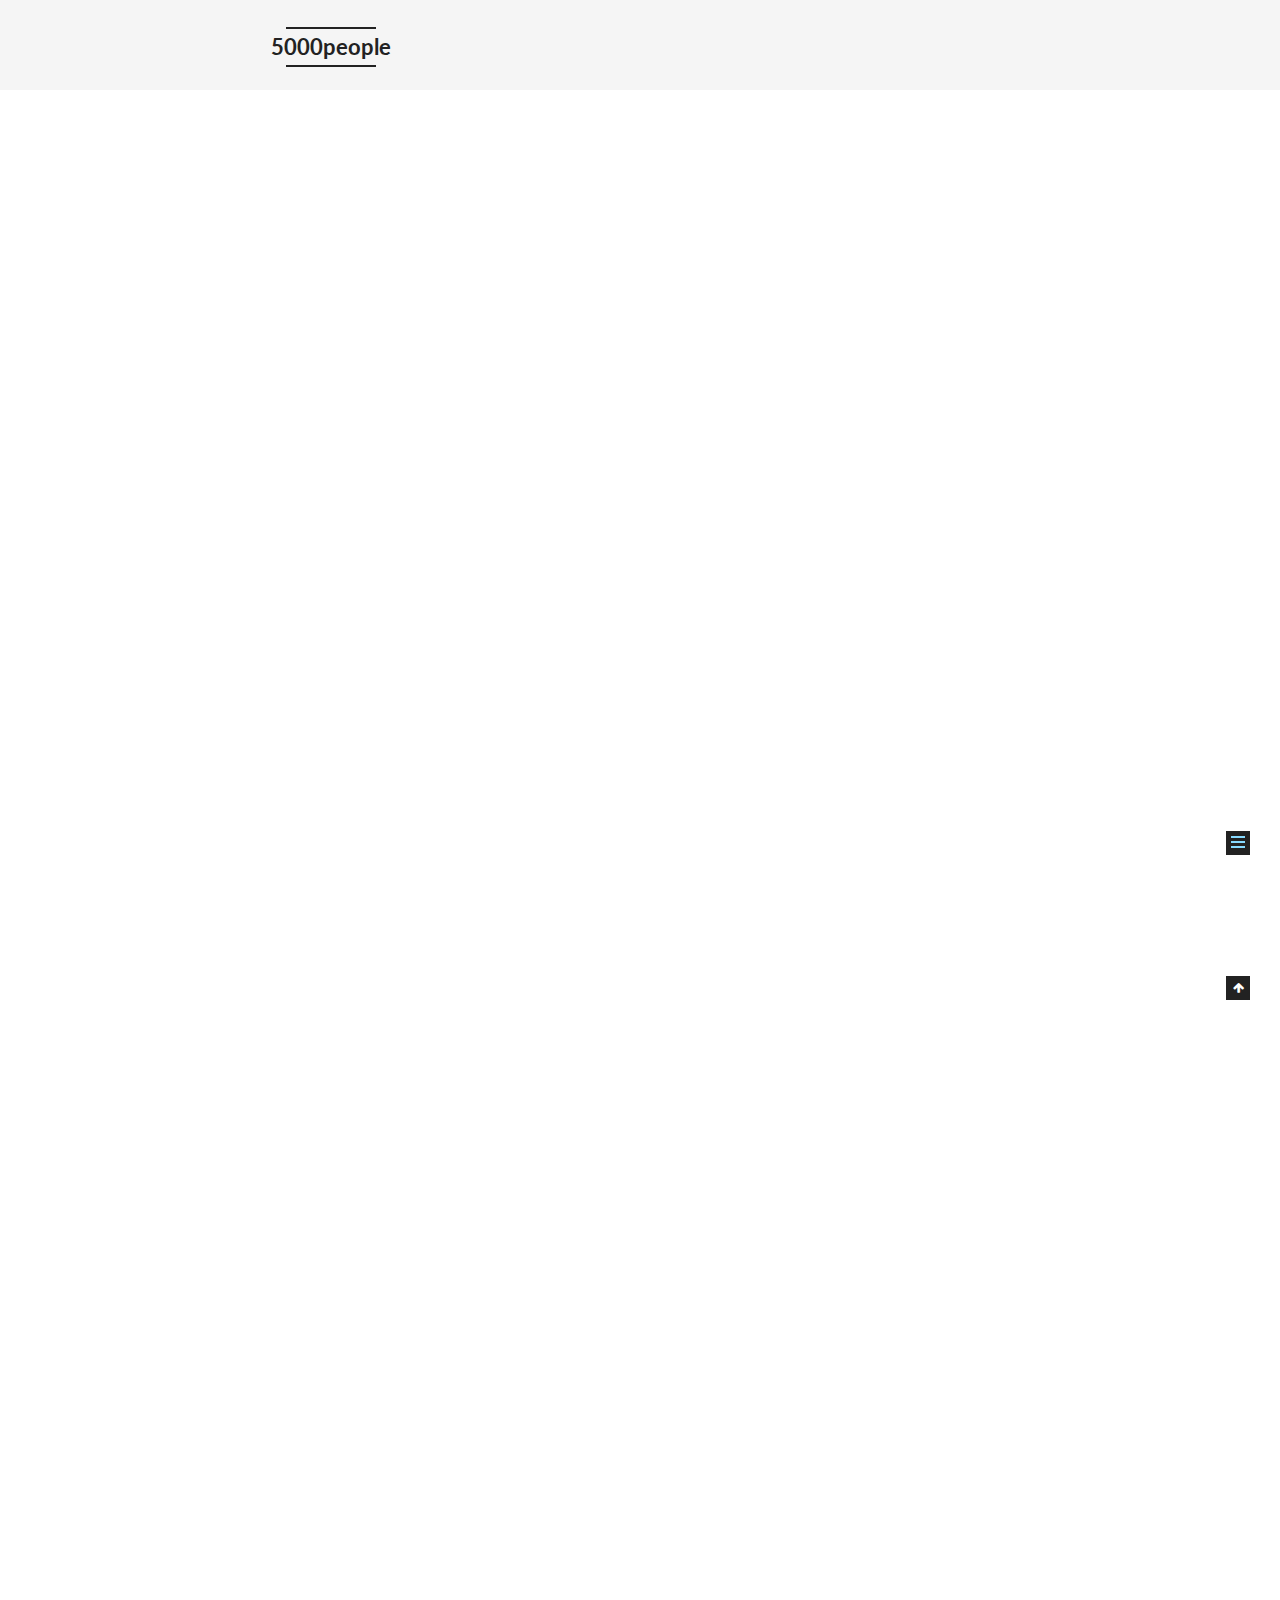
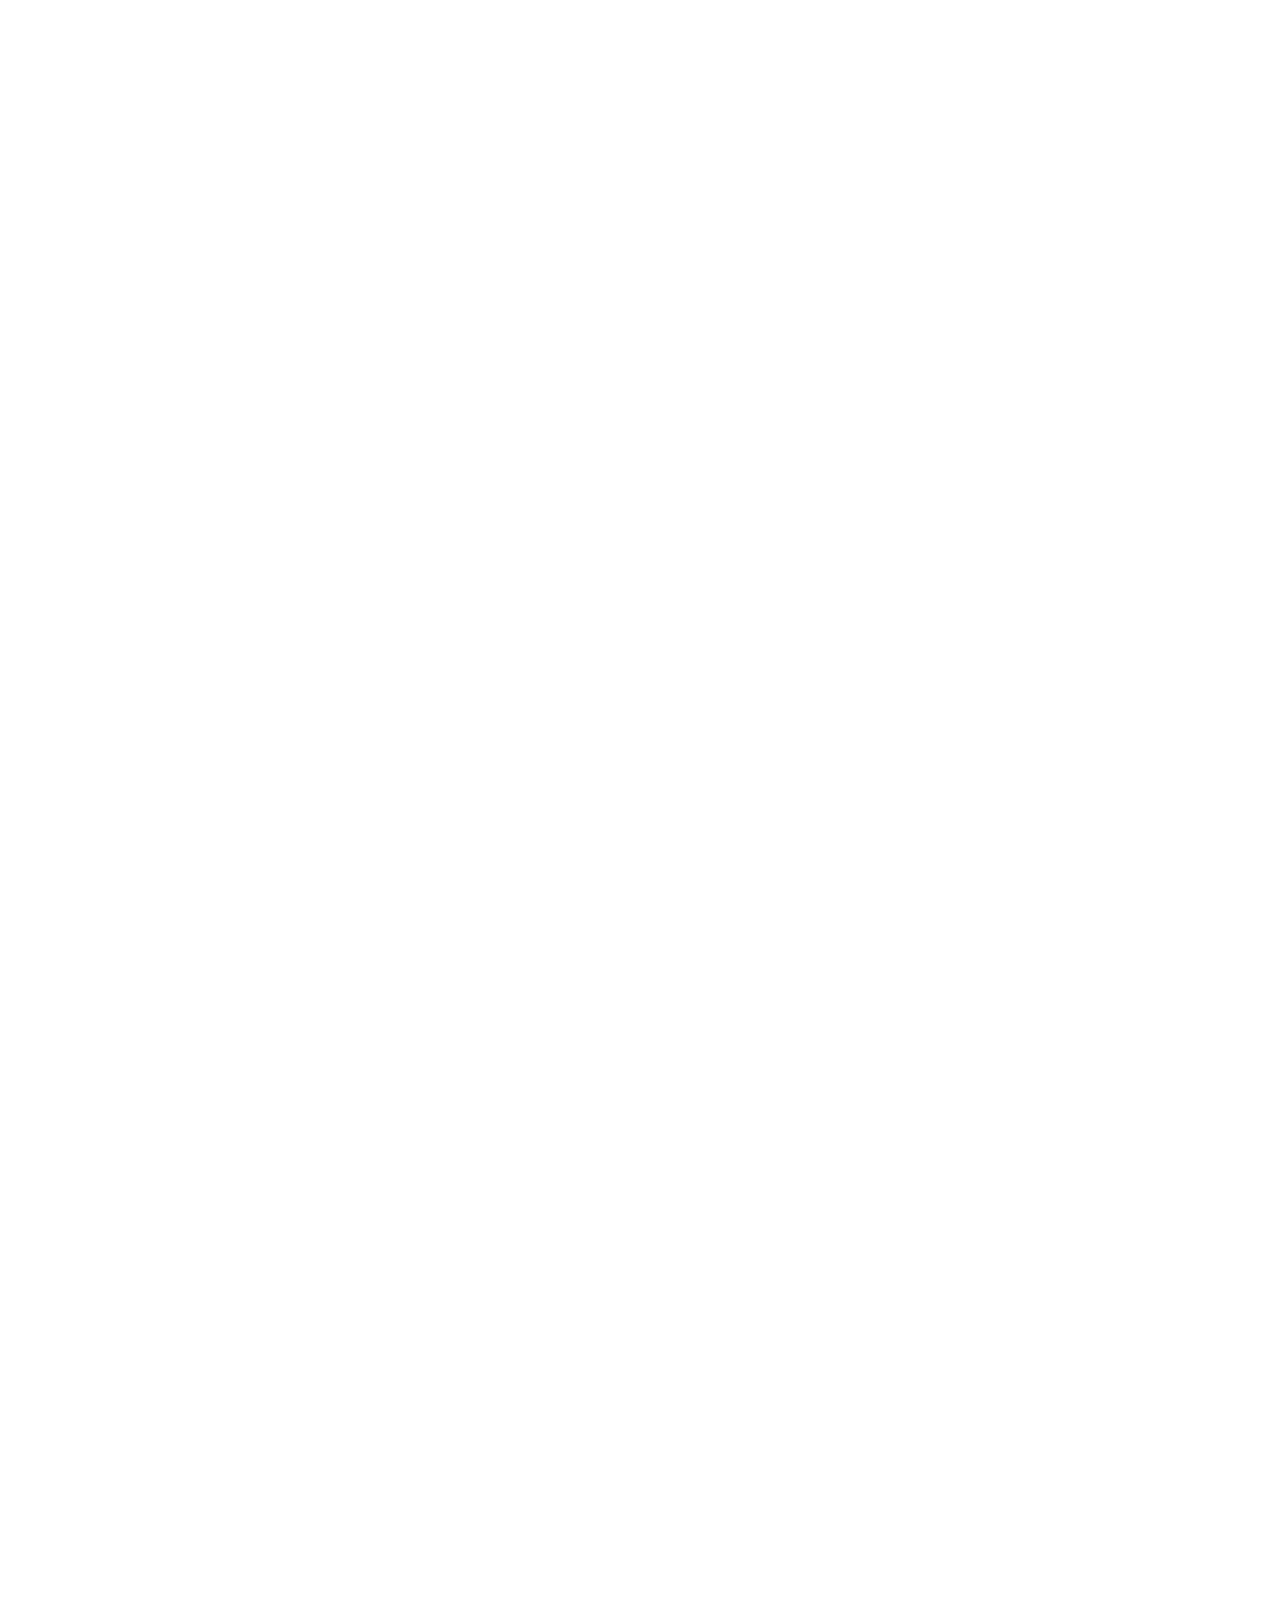
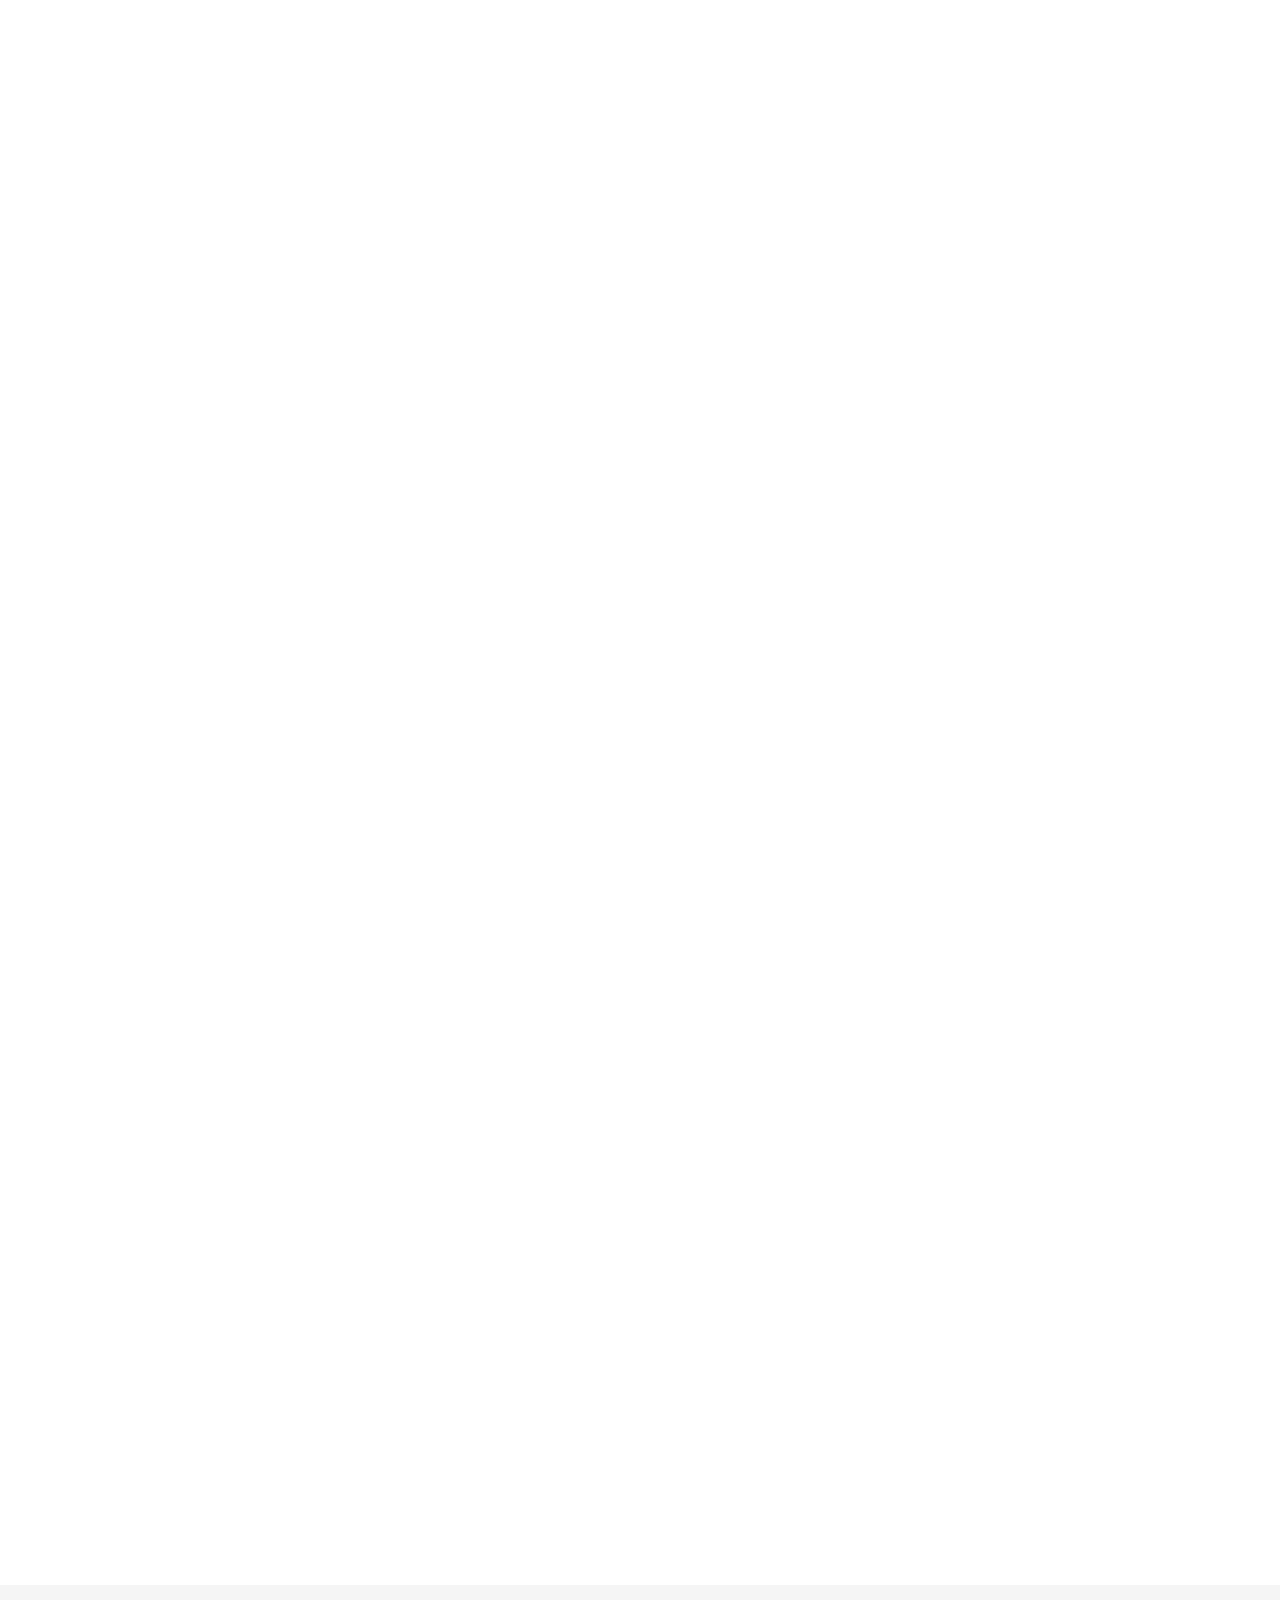
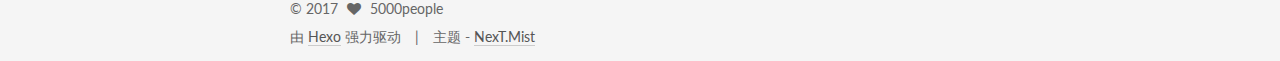
<file: 2017/03/07/mac/index.html>
<!doctype html>



  


<html class="theme-next mist use-motion" lang="zh-Hans">
<head>
  <meta charset="UTF-8"/>
<meta http-equiv="X-UA-Compatible" content="IE=edge" />
<meta name="viewport" content="width=device-width, initial-scale=1, maximum-scale=1"/>



<meta http-equiv="Cache-Control" content="no-transform" />
<meta http-equiv="Cache-Control" content="no-siteapp" />















  
  
  <link href="/lib/fancybox/source/jquery.fancybox.css?v=2.1.5" rel="stylesheet" type="text/css" />




  
  
  
  

  
    
    
  

  

  

  

  

  
    
    
    <link href="//fonts.googleapis.com/css?family=Lato:300,300italic,400,400italic,700,700italic&subset=latin,latin-ext" rel="stylesheet" type="text/css">
  






<link href="/lib/font-awesome/css/font-awesome.min.css?v=4.6.2" rel="stylesheet" type="text/css" />

<link href="/css/main.css?v=5.1.0" rel="stylesheet" type="text/css" />


  <meta name="keywords" content="windows," />








  <link rel="shortcut icon" type="image/x-icon" href="/favicon.ico?v=5.1.0" />






<meta name="description" content="Mac配置总共4步：

注册
扫码配置客户端
选择配好的节点
选择代理模式

注册

配置客户端Mac平台可以去官网下载或点击这里下载客户端。
找到面板中的“节点列表”，右边选择希望使用的节点名称

在弹出的页面向下滑动，找到对应二维码

找到二维码后打开Shadowsocs客户端，执行如下操作：

客户端中选择配好的节点执行完上述操作后即配置完毕。
配置完毕后需手动连接服务器，执行如下操作：">
<meta property="og:type" content="article">
<meta property="og:title" content="mac">
<meta property="og:url" content="http://yoursite.com/2017/03/07/mac/index.html">
<meta property="og:site_name" content="5000people">
<meta property="og:description" content="Mac配置总共4步：

注册
扫码配置客户端
选择配好的节点
选择代理模式

注册

配置客户端Mac平台可以去官网下载或点击这里下载客户端。
找到面板中的“节点列表”，右边选择希望使用的节点名称

在弹出的页面向下滑动，找到对应二维码

找到二维码后打开Shadowsocs客户端，执行如下操作：

客户端中选择配好的节点执行完上述操作后即配置完毕。
配置完毕后需手动连接服务器，执行如下操作：">
<meta property="og:image" content="http://yoursite.com/img/w_1.png">
<meta property="og:image" content="http://yoursite.com/img/w_2.png">
<meta property="og:image" content="http://yoursite.com/img/m_1.png">
<meta property="og:image" content="http://yoursite.com/img/m_3.png">
<meta property="og:image" content="http://yoursite.com/img/m_4.png">
<meta property="og:image" content="http://yoursite.com/img/m_5.png">
<meta property="og:image" content="http://yoursite.com/img/m_6.png">
<meta property="og:updated_time" content="2017-03-15T09:52:10.000Z">
<meta name="twitter:card" content="summary">
<meta name="twitter:title" content="mac">
<meta name="twitter:description" content="Mac配置总共4步：

注册
扫码配置客户端
选择配好的节点
选择代理模式

注册

配置客户端Mac平台可以去官网下载或点击这里下载客户端。
找到面板中的“节点列表”，右边选择希望使用的节点名称

在弹出的页面向下滑动，找到对应二维码

找到二维码后打开Shadowsocs客户端，执行如下操作：

客户端中选择配好的节点执行完上述操作后即配置完毕。
配置完毕后需手动连接服务器，执行如下操作：">
<meta name="twitter:image" content="http://yoursite.com/img/w_1.png">



<script type="text/javascript" id="hexo.configurations">
  var NexT = window.NexT || {};
  var CONFIG = {
    root: '/',
    scheme: 'Mist',
    sidebar: {"position":"left","display":"post","offset":12,"offset_float":0,"b2t":false,"scrollpercent":false},
    fancybox: true,
    motion: true,
    duoshuo: {
      userId: '0',
      author: '博主'
    },
    algolia: {
      applicationID: '',
      apiKey: '',
      indexName: '',
      hits: {"per_page":10},
      labels: {"input_placeholder":"Search for Posts","hits_empty":"We didn't find any results for the search: ${query}","hits_stats":"${hits} results found in ${time} ms"}
    }
  };
</script>



  <link rel="canonical" href="http://yoursite.com/2017/03/07/mac/"/>





  <title> mac | 5000people </title>
</head>

<body itemscope itemtype="http://schema.org/WebPage" lang="zh-Hans">

  














  
  
    
  

  <div class="container one-collumn sidebar-position-left page-post-detail ">
    <div class="headband"></div>

    <header id="header" class="header" itemscope itemtype="http://schema.org/WPHeader">
      <div class="header-inner"><div class="site-brand-wrapper">
  <div class="site-meta ">
    

    <div class="custom-logo-site-title">
      <a href="/"  class="brand" rel="start">
        <span class="logo-line-before"><i></i></span>
        <span class="site-title">5000people</span>
        <span class="logo-line-after"><i></i></span>
      </a>
    </div>
      
        <p class="site-subtitle"></p>
      
  </div>

  <div class="site-nav-toggle">
    <button>
      <span class="btn-bar"></span>
      <span class="btn-bar"></span>
      <span class="btn-bar"></span>
    </button>
  </div>
</div>

<nav class="site-nav">
  

  
    <ul id="menu" class="menu">
      
        
        <li class="menu-item menu-item-home">
          <a href="/" rel="section">
            
              <i class="menu-item-icon fa fa-fw fa-home"></i> <br />
            
            首页
          </a>
        </li>
      
        
        <li class="menu-item menu-item-archives">
          <a href="/archives" rel="section">
            
              <i class="menu-item-icon fa fa-fw fa-archive"></i> <br />
            
            归档
          </a>
        </li>
      
        
        <li class="menu-item menu-item-tags">
          <a href="/tags" rel="section">
            
              <i class="menu-item-icon fa fa-fw fa-tags"></i> <br />
            
            标签
          </a>
        </li>
      

      
    </ul>
  

  
</nav>



 </div>
    </header>

    <main id="main" class="main">
      <div class="main-inner">
        <div class="content-wrap">
          <div id="content" class="content">
            

  <div id="posts" class="posts-expand">
    

  

  
  
  

  <article class="post post-type-normal " itemscope itemtype="http://schema.org/Article">
    <link itemprop="mainEntityOfPage" href="http://yoursite.com/2017/03/07/mac/">

    <span hidden itemprop="author" itemscope itemtype="http://schema.org/Person">
      <meta itemprop="name" content="5000people">
      <meta itemprop="description" content="">
      <meta itemprop="image" content="/images/avatar.gif">
    </span>

    <span hidden itemprop="publisher" itemscope itemtype="http://schema.org/Organization">
      <meta itemprop="name" content="5000people">
    </span>

    
      <header class="post-header">

        
        
          <h1 class="post-title" itemprop="name headline">
            
            
              
                mac
              
            
          </h1>
        

        <div class="post-meta">
          <span class="post-time">
            
              <span class="post-meta-item-icon">
                <i class="fa fa-calendar-o"></i>
              </span>
              
                <span class="post-meta-item-text">发表于</span>
              
              <time title="创建于" itemprop="dateCreated datePublished" datetime="2017-03-07T18:09:29+08:00">
                2017-03-07
              </time>
            

            

            
          </span>

          

          
            
          

          
          

          

          

          

        </div>
      </header>
    


    <div class="post-body" itemprop="articleBody">

      
      

      
        <h2 id="Mac配置"><a href="#Mac配置" class="headerlink" title="Mac配置"></a>Mac配置</h2><p>总共4步：</p>
<ul>
<li>注册</li>
<li>扫码配置客户端</li>
<li>选择配好的节点</li>
<li>选择代理模式</li>
</ul>
<h3 id="注册"><a href="#注册" class="headerlink" title="注册"></a>注册</h3><p><img src="/img/w_1.png" width="572" height="714"></p>
<p><img src="/img/w_2.png" width="614" height="802"></p>
<h3 id="配置客户端"><a href="#配置客户端" class="headerlink" title="配置客户端"></a>配置客户端</h3><p>Mac平台可以去官网下载或点击<a href="http://5000people.com/ssr-download/ssr-mac.dmg" target="_blank" rel="external">这里</a>下载客户端。</p>
<p>找到面板中的“节点列表”，右边选择希望使用的节点名称</p>
<p><img src="/img/m_1.png" width="1038" height="213"></p>
<p>在弹出的页面向下滑动，找到对应二维码</p>
<p><img src="/img/m_3.png" width="603" height="300"></p>
<p>找到二维码后打开Shadowsocs客户端，执行如下操作：</p>
<p><img src="/img/m_4.png" width="659" height="462"></p>
<h3 id="客户端中选择配好的节点"><a href="#客户端中选择配好的节点" class="headerlink" title="客户端中选择配好的节点"></a>客户端中选择配好的节点</h3><p>执行完上述操作后即配置完毕。</p>
<p>配置完毕后需手动连接服务器，执行如下操作：</p>
<p><img src="/img/m_5.png" width="674" height="356"></p>
<h3 id="客户端中选择代理模式"><a href="#客户端中选择代理模式" class="headerlink" title="客户端中选择代理模式"></a>客户端中选择代理模式</h3><p>执行完上述步骤后即连接到服务器，可以连个谷歌试试看。</p>
<p>为了保证较好的体验，请执行如下操作：</p>
<p><img src="/img/m_6.png" width="385" height="349"></p>
<p>代理模式推荐PAC模式，也就是打开国内网站不走代理，打开国外网站才走代理。</p>

      
    </div>

    <div>
      
        

      
    </div>

    <div>
      
        

      
    </div>


    <footer class="post-footer">
      
        <div class="post-tags">
          
            <a href="/tags/windows/" rel="tag"># windows</a>
          
        </div>
      

      
        
      

      
        <div class="post-nav">
          <div class="post-nav-next post-nav-item">
            
              <a href="/2017/03/07/phone/" rel="next" title="手机客户端">
                <i class="fa fa-chevron-left"></i> 手机客户端
              </a>
            
          </div>

          <span class="post-nav-divider"></span>

          <div class="post-nav-prev post-nav-item">
            
          </div>
        </div>
      

      
      
    </footer>
  </article>



    <div class="post-spread">
      
    </div>
  </div>

          
          </div>
          


          
  <div class="comments" id="comments">
    
  </div>


        </div>
        
          
  
  <div class="sidebar-toggle">
    <div class="sidebar-toggle-line-wrap">
      <span class="sidebar-toggle-line sidebar-toggle-line-first"></span>
      <span class="sidebar-toggle-line sidebar-toggle-line-middle"></span>
      <span class="sidebar-toggle-line sidebar-toggle-line-last"></span>
    </div>
  </div>

  <aside id="sidebar" class="sidebar">
    <div class="sidebar-inner">

      

      
        <ul class="sidebar-nav motion-element">
          <li class="sidebar-nav-toc sidebar-nav-active" data-target="post-toc-wrap" >
            文章目录
          </li>
          <li class="sidebar-nav-overview" data-target="site-overview">
            站点概览
          </li>
        </ul>
      

      <section class="site-overview sidebar-panel">
        <div class="site-author motion-element" itemprop="author" itemscope itemtype="http://schema.org/Person">
          <img class="site-author-image" itemprop="image"
               src="/images/avatar.gif"
               alt="5000people" />
          <p class="site-author-name" itemprop="name">5000people</p>
           
              <p class="site-description motion-element" itemprop="description"></p>
          
        </div>
        <nav class="site-state motion-element">

          
            <div class="site-state-item site-state-posts">
              <a href="/archives">
                <span class="site-state-item-count">3</span>
                <span class="site-state-item-name">日志</span>
              </a>
            </div>
          

          

          
            
            
            <div class="site-state-item site-state-tags">
              
                <span class="site-state-item-count">2</span>
                <span class="site-state-item-name">标签</span>
              
            </div>
          

        </nav>

        

        <div class="links-of-author motion-element">
          
        </div>

        
        

        
        

        


      </section>

      
      <!--noindex-->
        <section class="post-toc-wrap motion-element sidebar-panel sidebar-panel-active">
          <div class="post-toc">

            
              
            

            
              <div class="post-toc-content"><ol class="nav"><li class="nav-item nav-level-2"><a class="nav-link" href="#Mac配置"><span class="nav-number">1.</span> <span class="nav-text">Mac配置</span></a><ol class="nav-child"><li class="nav-item nav-level-3"><a class="nav-link" href="#注册"><span class="nav-number">1.1.</span> <span class="nav-text">注册</span></a></li><li class="nav-item nav-level-3"><a class="nav-link" href="#配置客户端"><span class="nav-number">1.2.</span> <span class="nav-text">配置客户端</span></a></li><li class="nav-item nav-level-3"><a class="nav-link" href="#客户端中选择配好的节点"><span class="nav-number">1.3.</span> <span class="nav-text">客户端中选择配好的节点</span></a></li><li class="nav-item nav-level-3"><a class="nav-link" href="#客户端中选择代理模式"><span class="nav-number">1.4.</span> <span class="nav-text">客户端中选择代理模式</span></a></li></ol></li></ol></div>
            

          </div>
        </section>
      <!--/noindex-->
      

      

    </div>
  </aside>


        
      </div>
    </main>

    <footer id="footer" class="footer">
      <div class="footer-inner">
        <div class="copyright" >
  
  &copy; 
  <span itemprop="copyrightYear">2017</span>
  <span class="with-love">
    <i class="fa fa-heart"></i>
  </span>
  <span class="author" itemprop="copyrightHolder">5000people</span>
</div>


<div class="powered-by">
  由 <a class="theme-link" href="https://hexo.io">Hexo</a> 强力驱动
</div>

<div class="theme-info">
  主题 -
  <a class="theme-link" href="https://github.com/iissnan/hexo-theme-next">
    NexT.Mist
  </a>
</div>


        

        
      </div>
    </footer>

    
      <div class="back-to-top">
        <i class="fa fa-arrow-up"></i>
        
      </div>
    
    
  </div>

  

<script type="text/javascript">
  if (Object.prototype.toString.call(window.Promise) !== '[object Function]') {
    window.Promise = null;
  }
</script>









  




  
  <script type="text/javascript" src="/lib/jquery/index.js?v=2.1.3"></script>

  
  <script type="text/javascript" src="/lib/fastclick/lib/fastclick.min.js?v=1.0.6"></script>

  
  <script type="text/javascript" src="/lib/jquery_lazyload/jquery.lazyload.js?v=1.9.7"></script>

  
  <script type="text/javascript" src="/lib/velocity/velocity.min.js?v=1.2.1"></script>

  
  <script type="text/javascript" src="/lib/velocity/velocity.ui.min.js?v=1.2.1"></script>

  
  <script type="text/javascript" src="/lib/fancybox/source/jquery.fancybox.pack.js?v=2.1.5"></script>


  


  <script type="text/javascript" src="/js/src/utils.js?v=5.1.0"></script>

  <script type="text/javascript" src="/js/src/motion.js?v=5.1.0"></script>



  
  

  
  <script type="text/javascript" src="/js/src/scrollspy.js?v=5.1.0"></script>
<script type="text/javascript" src="/js/src/post-details.js?v=5.1.0"></script>



  


  <script type="text/javascript" src="/js/src/bootstrap.js?v=5.1.0"></script>



  



  




	





  





  





  



  
  

  

  

  

  


  

</body>
</html>
</file>
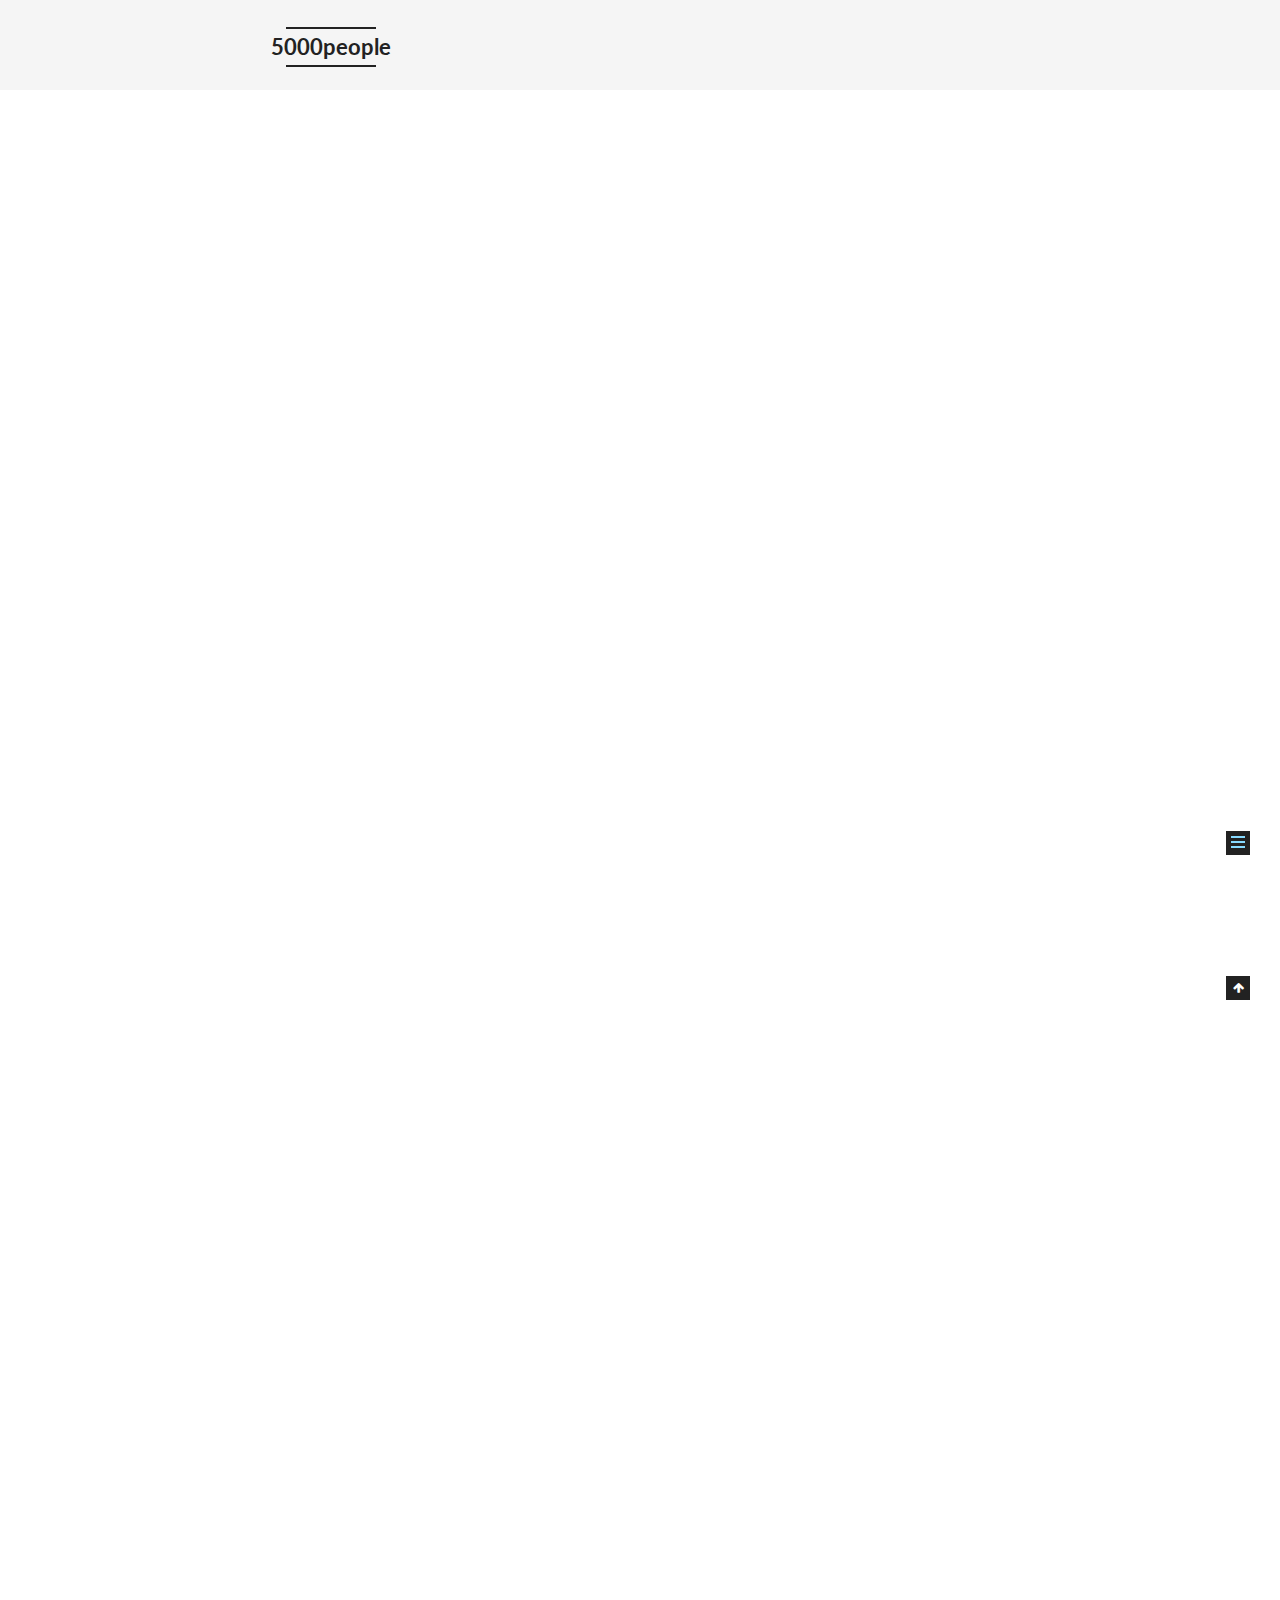
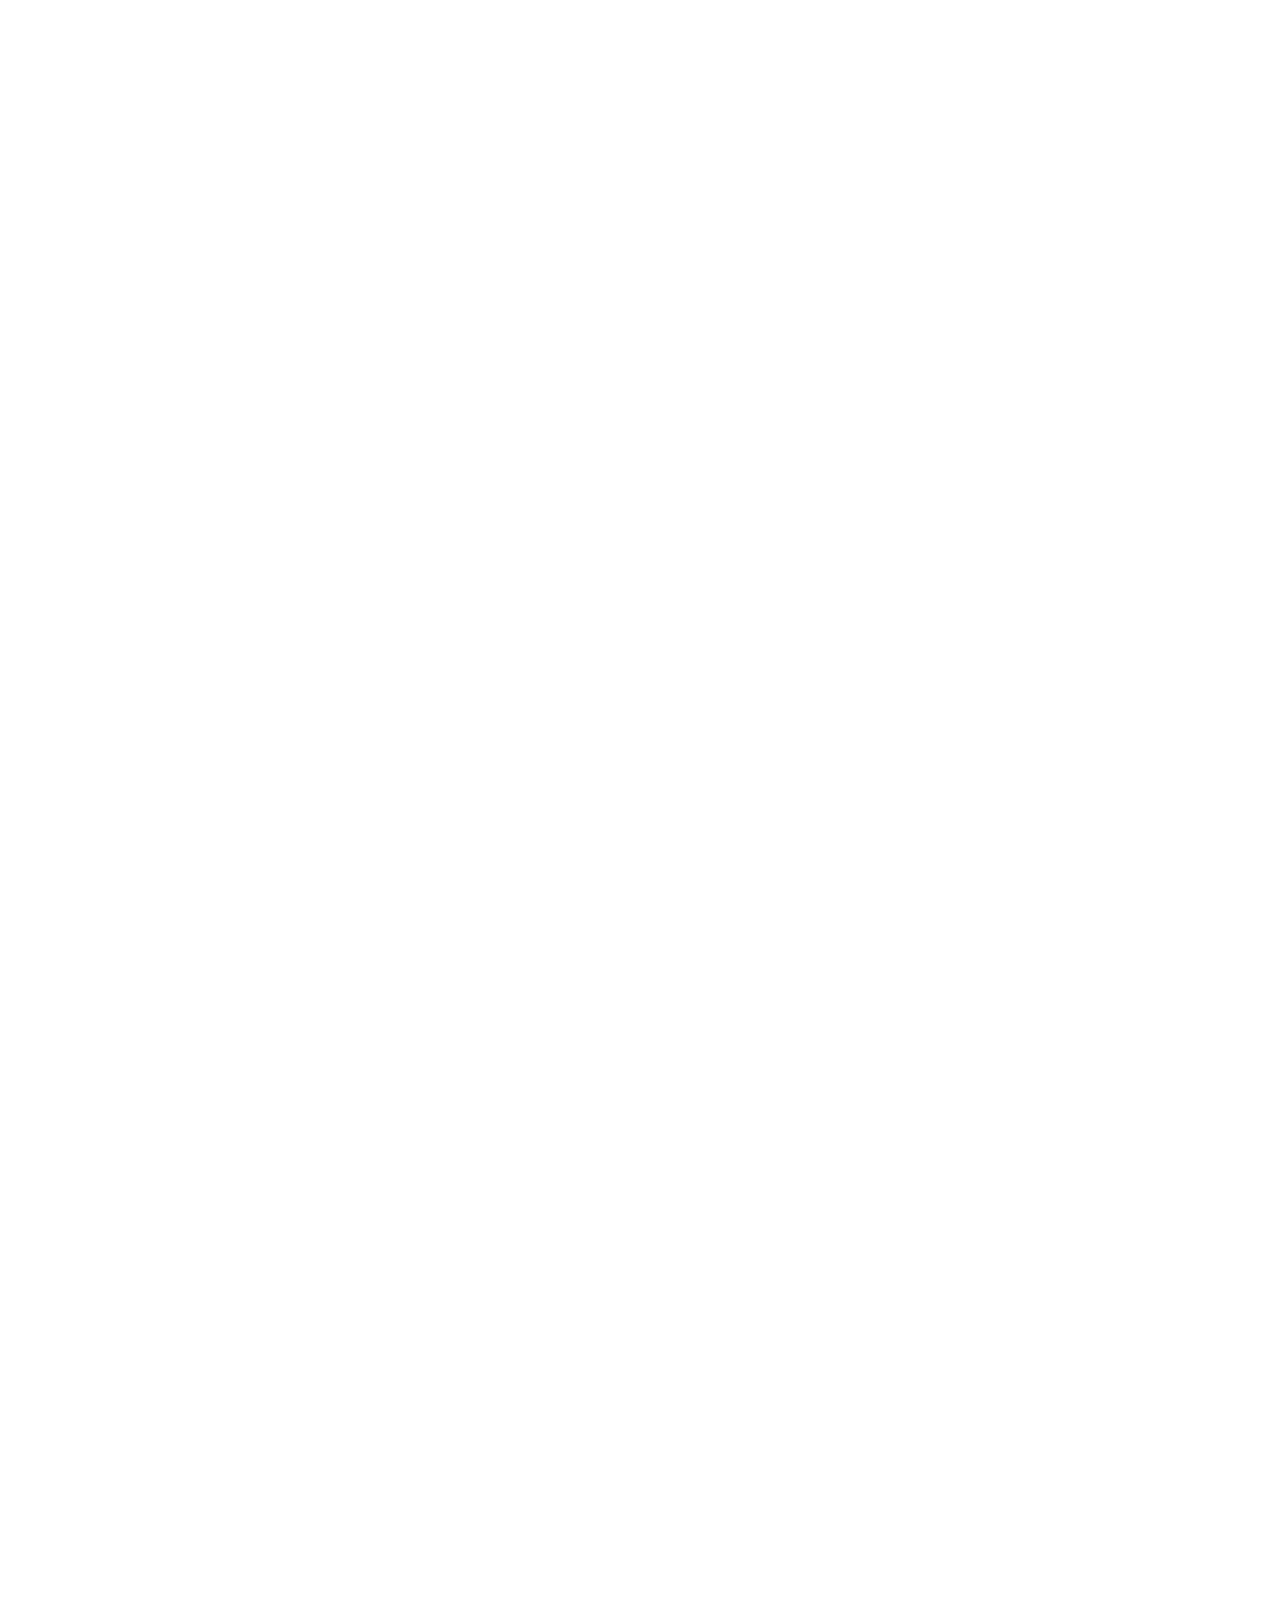
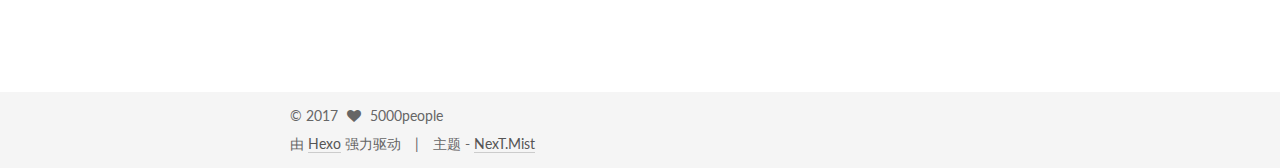
<file: 2017/03/07/phone/index.html>
<!doctype html>



  


<html class="theme-next mist use-motion" lang="zh-Hans">
<head>
  <meta charset="UTF-8"/>
<meta http-equiv="X-UA-Compatible" content="IE=edge" />
<meta name="viewport" content="width=device-width, initial-scale=1, maximum-scale=1"/>



<meta http-equiv="Cache-Control" content="no-transform" />
<meta http-equiv="Cache-Control" content="no-siteapp" />















  
  
  <link href="/lib/fancybox/source/jquery.fancybox.css?v=2.1.5" rel="stylesheet" type="text/css" />




  
  
  
  

  
    
    
  

  

  

  

  

  
    
    
    <link href="//fonts.googleapis.com/css?family=Lato:300,300italic,400,400italic,700,700italic&subset=latin,latin-ext" rel="stylesheet" type="text/css">
  






<link href="/lib/font-awesome/css/font-awesome.min.css?v=4.6.2" rel="stylesheet" type="text/css" />

<link href="/css/main.css?v=5.1.0" rel="stylesheet" type="text/css" />


  <meta name="keywords" content="配置," />








  <link rel="shortcut icon" type="image/x-icon" href="/favicon.ico?v=5.1.0" />






<meta name="description" content="手机客户端配置总共3步：

注册
下载客户端
扫码配置客户端

注册

下载客户端iOS用户到AppStore搜索Wingy客户端进行下载。
Android用户请点击这里下载客户端
配置客户端下好客户端后先用PC浏览器打开5000people官网并登录。
找到面板中的“节点列表”，右边选择希望使用的节点名称

在详情页面向下滑动找到手机客户端对应二维码，如图所示：

通过手机客户端扫码完成后续一系">
<meta property="og:type" content="article">
<meta property="og:title" content="手机客户端">
<meta property="og:url" content="http://yoursite.com/2017/03/07/phone/index.html">
<meta property="og:site_name" content="5000people">
<meta property="og:description" content="手机客户端配置总共3步：

注册
下载客户端
扫码配置客户端

注册

下载客户端iOS用户到AppStore搜索Wingy客户端进行下载。
Android用户请点击这里下载客户端
配置客户端下好客户端后先用PC浏览器打开5000people官网并登录。
找到面板中的“节点列表”，右边选择希望使用的节点名称

在详情页面向下滑动找到手机客户端对应二维码，如图所示：

通过手机客户端扫码完成后续一系">
<meta property="og:image" content="http://yoursite.com/img/w_1.png">
<meta property="og:image" content="http://yoursite.com/img/w_2.png">
<meta property="og:image" content="http://yoursite.com/img/m_1.png">
<meta property="og:image" content="http://yoursite.com/img/m_2.png">
<meta property="og:updated_time" content="2017-03-15T09:51:47.000Z">
<meta name="twitter:card" content="summary">
<meta name="twitter:title" content="手机客户端">
<meta name="twitter:description" content="手机客户端配置总共3步：

注册
下载客户端
扫码配置客户端

注册

下载客户端iOS用户到AppStore搜索Wingy客户端进行下载。
Android用户请点击这里下载客户端
配置客户端下好客户端后先用PC浏览器打开5000people官网并登录。
找到面板中的“节点列表”，右边选择希望使用的节点名称

在详情页面向下滑动找到手机客户端对应二维码，如图所示：

通过手机客户端扫码完成后续一系">
<meta name="twitter:image" content="http://yoursite.com/img/w_1.png">



<script type="text/javascript" id="hexo.configurations">
  var NexT = window.NexT || {};
  var CONFIG = {
    root: '/',
    scheme: 'Mist',
    sidebar: {"position":"left","display":"post","offset":12,"offset_float":0,"b2t":false,"scrollpercent":false},
    fancybox: true,
    motion: true,
    duoshuo: {
      userId: '0',
      author: '博主'
    },
    algolia: {
      applicationID: '',
      apiKey: '',
      indexName: '',
      hits: {"per_page":10},
      labels: {"input_placeholder":"Search for Posts","hits_empty":"We didn't find any results for the search: ${query}","hits_stats":"${hits} results found in ${time} ms"}
    }
  };
</script>



  <link rel="canonical" href="http://yoursite.com/2017/03/07/phone/"/>





  <title> 手机客户端 | 5000people </title>
</head>

<body itemscope itemtype="http://schema.org/WebPage" lang="zh-Hans">

  














  
  
    
  

  <div class="container one-collumn sidebar-position-left page-post-detail ">
    <div class="headband"></div>

    <header id="header" class="header" itemscope itemtype="http://schema.org/WPHeader">
      <div class="header-inner"><div class="site-brand-wrapper">
  <div class="site-meta ">
    

    <div class="custom-logo-site-title">
      <a href="/"  class="brand" rel="start">
        <span class="logo-line-before"><i></i></span>
        <span class="site-title">5000people</span>
        <span class="logo-line-after"><i></i></span>
      </a>
    </div>
      
        <p class="site-subtitle"></p>
      
  </div>

  <div class="site-nav-toggle">
    <button>
      <span class="btn-bar"></span>
      <span class="btn-bar"></span>
      <span class="btn-bar"></span>
    </button>
  </div>
</div>

<nav class="site-nav">
  

  
    <ul id="menu" class="menu">
      
        
        <li class="menu-item menu-item-home">
          <a href="/" rel="section">
            
              <i class="menu-item-icon fa fa-fw fa-home"></i> <br />
            
            首页
          </a>
        </li>
      
        
        <li class="menu-item menu-item-archives">
          <a href="/archives" rel="section">
            
              <i class="menu-item-icon fa fa-fw fa-archive"></i> <br />
            
            归档
          </a>
        </li>
      
        
        <li class="menu-item menu-item-tags">
          <a href="/tags" rel="section">
            
              <i class="menu-item-icon fa fa-fw fa-tags"></i> <br />
            
            标签
          </a>
        </li>
      

      
    </ul>
  

  
</nav>



 </div>
    </header>

    <main id="main" class="main">
      <div class="main-inner">
        <div class="content-wrap">
          <div id="content" class="content">
            

  <div id="posts" class="posts-expand">
    

  

  
  
  

  <article class="post post-type-normal " itemscope itemtype="http://schema.org/Article">
    <link itemprop="mainEntityOfPage" href="http://yoursite.com/2017/03/07/phone/">

    <span hidden itemprop="author" itemscope itemtype="http://schema.org/Person">
      <meta itemprop="name" content="5000people">
      <meta itemprop="description" content="">
      <meta itemprop="image" content="/images/avatar.gif">
    </span>

    <span hidden itemprop="publisher" itemscope itemtype="http://schema.org/Organization">
      <meta itemprop="name" content="5000people">
    </span>

    
      <header class="post-header">

        
        
          <h1 class="post-title" itemprop="name headline">
            
            
              
                手机客户端
              
            
          </h1>
        

        <div class="post-meta">
          <span class="post-time">
            
              <span class="post-meta-item-icon">
                <i class="fa fa-calendar-o"></i>
              </span>
              
                <span class="post-meta-item-text">发表于</span>
              
              <time title="创建于" itemprop="dateCreated datePublished" datetime="2017-03-07T18:09:29+08:00">
                2017-03-07
              </time>
            

            

            
          </span>

          

          
            
          

          
          

          

          

          

        </div>
      </header>
    


    <div class="post-body" itemprop="articleBody">

      
      

      
        <h2 id="手机客户端配置"><a href="#手机客户端配置" class="headerlink" title="手机客户端配置"></a>手机客户端配置</h2><p>总共3步：</p>
<ul>
<li>注册</li>
<li>下载客户端</li>
<li>扫码配置客户端</li>
</ul>
<h3 id="注册"><a href="#注册" class="headerlink" title="注册"></a>注册</h3><p><img src="/img/w_1.png" width="572" height="714"></p>
<p><img src="/img/w_2.png" width="614" height="802"></p>
<h3 id="下载客户端"><a href="#下载客户端" class="headerlink" title="下载客户端"></a>下载客户端</h3><p>iOS用户到AppStore搜索<a href="https://itunes.apple.com/cn/app/wingy-http-s-socks5-proxy-utility/id1178584911?l=en&amp;mt=8" target="_blank" rel="external">Wingy</a>客户端进行下载。</p>
<p>Android用户请点击<a href="http://5000people.com/ssr-download/ssr-android.apk" target="_blank" rel="external">这里</a>下载客户端</p>
<h3 id="配置客户端"><a href="#配置客户端" class="headerlink" title="配置客户端"></a>配置客户端</h3><p>下好客户端后先用PC浏览器打开5000people官网并登录。</p>
<p>找到面板中的“节点列表”，右边选择希望使用的节点名称</p>
<p><img src="/img/m_1.png" width="1038" height="213"></p>
<p>在详情页面向下滑动找到手机客户端对应二维码，如图所示：</p>
<p><img src="/img/m_2.png" width="601" height="292"></p>
<p>通过手机客户端扫码完成后续一系列系统操作即可配置完毕。</p>

      
    </div>

    <div>
      
        

      
    </div>

    <div>
      
        

      
    </div>


    <footer class="post-footer">
      
        <div class="post-tags">
          
            <a href="/tags/配置/" rel="tag"># 配置</a>
          
        </div>
      

      
        
      

      
        <div class="post-nav">
          <div class="post-nav-next post-nav-item">
            
              <a href="/2017/03/07/windows/" rel="next" title="windows">
                <i class="fa fa-chevron-left"></i> windows
              </a>
            
          </div>

          <span class="post-nav-divider"></span>

          <div class="post-nav-prev post-nav-item">
            
              <a href="/2017/03/07/mac/" rel="prev" title="mac">
                mac <i class="fa fa-chevron-right"></i>
              </a>
            
          </div>
        </div>
      

      
      
    </footer>
  </article>



    <div class="post-spread">
      
    </div>
  </div>

          
          </div>
          


          
  <div class="comments" id="comments">
    
  </div>


        </div>
        
          
  
  <div class="sidebar-toggle">
    <div class="sidebar-toggle-line-wrap">
      <span class="sidebar-toggle-line sidebar-toggle-line-first"></span>
      <span class="sidebar-toggle-line sidebar-toggle-line-middle"></span>
      <span class="sidebar-toggle-line sidebar-toggle-line-last"></span>
    </div>
  </div>

  <aside id="sidebar" class="sidebar">
    <div class="sidebar-inner">

      

      
        <ul class="sidebar-nav motion-element">
          <li class="sidebar-nav-toc sidebar-nav-active" data-target="post-toc-wrap" >
            文章目录
          </li>
          <li class="sidebar-nav-overview" data-target="site-overview">
            站点概览
          </li>
        </ul>
      

      <section class="site-overview sidebar-panel">
        <div class="site-author motion-element" itemprop="author" itemscope itemtype="http://schema.org/Person">
          <img class="site-author-image" itemprop="image"
               src="/images/avatar.gif"
               alt="5000people" />
          <p class="site-author-name" itemprop="name">5000people</p>
           
              <p class="site-description motion-element" itemprop="description"></p>
          
        </div>
        <nav class="site-state motion-element">

          
            <div class="site-state-item site-state-posts">
              <a href="/archives">
                <span class="site-state-item-count">3</span>
                <span class="site-state-item-name">日志</span>
              </a>
            </div>
          

          

          
            
            
            <div class="site-state-item site-state-tags">
              
                <span class="site-state-item-count">2</span>
                <span class="site-state-item-name">标签</span>
              
            </div>
          

        </nav>

        

        <div class="links-of-author motion-element">
          
        </div>

        
        

        
        

        


      </section>

      
      <!--noindex-->
        <section class="post-toc-wrap motion-element sidebar-panel sidebar-panel-active">
          <div class="post-toc">

            
              
            

            
              <div class="post-toc-content"><ol class="nav"><li class="nav-item nav-level-2"><a class="nav-link" href="#手机客户端配置"><span class="nav-number">1.</span> <span class="nav-text">手机客户端配置</span></a><ol class="nav-child"><li class="nav-item nav-level-3"><a class="nav-link" href="#注册"><span class="nav-number">1.1.</span> <span class="nav-text">注册</span></a></li><li class="nav-item nav-level-3"><a class="nav-link" href="#下载客户端"><span class="nav-number">1.2.</span> <span class="nav-text">下载客户端</span></a></li><li class="nav-item nav-level-3"><a class="nav-link" href="#配置客户端"><span class="nav-number">1.3.</span> <span class="nav-text">配置客户端</span></a></li></ol></li></ol></div>
            

          </div>
        </section>
      <!--/noindex-->
      

      

    </div>
  </aside>


        
      </div>
    </main>

    <footer id="footer" class="footer">
      <div class="footer-inner">
        <div class="copyright" >
  
  &copy; 
  <span itemprop="copyrightYear">2017</span>
  <span class="with-love">
    <i class="fa fa-heart"></i>
  </span>
  <span class="author" itemprop="copyrightHolder">5000people</span>
</div>


<div class="powered-by">
  由 <a class="theme-link" href="https://hexo.io">Hexo</a> 强力驱动
</div>

<div class="theme-info">
  主题 -
  <a class="theme-link" href="https://github.com/iissnan/hexo-theme-next">
    NexT.Mist
  </a>
</div>


        

        
      </div>
    </footer>

    
      <div class="back-to-top">
        <i class="fa fa-arrow-up"></i>
        
      </div>
    
    
  </div>

  

<script type="text/javascript">
  if (Object.prototype.toString.call(window.Promise) !== '[object Function]') {
    window.Promise = null;
  }
</script>









  




  
  <script type="text/javascript" src="/lib/jquery/index.js?v=2.1.3"></script>

  
  <script type="text/javascript" src="/lib/fastclick/lib/fastclick.min.js?v=1.0.6"></script>

  
  <script type="text/javascript" src="/lib/jquery_lazyload/jquery.lazyload.js?v=1.9.7"></script>

  
  <script type="text/javascript" src="/lib/velocity/velocity.min.js?v=1.2.1"></script>

  
  <script type="text/javascript" src="/lib/velocity/velocity.ui.min.js?v=1.2.1"></script>

  
  <script type="text/javascript" src="/lib/fancybox/source/jquery.fancybox.pack.js?v=2.1.5"></script>


  


  <script type="text/javascript" src="/js/src/utils.js?v=5.1.0"></script>

  <script type="text/javascript" src="/js/src/motion.js?v=5.1.0"></script>



  
  

  
  <script type="text/javascript" src="/js/src/scrollspy.js?v=5.1.0"></script>
<script type="text/javascript" src="/js/src/post-details.js?v=5.1.0"></script>



  


  <script type="text/javascript" src="/js/src/bootstrap.js?v=5.1.0"></script>



  



  




	





  





  





  



  
  

  

  

  

  


  

</body>
</html>
</file>
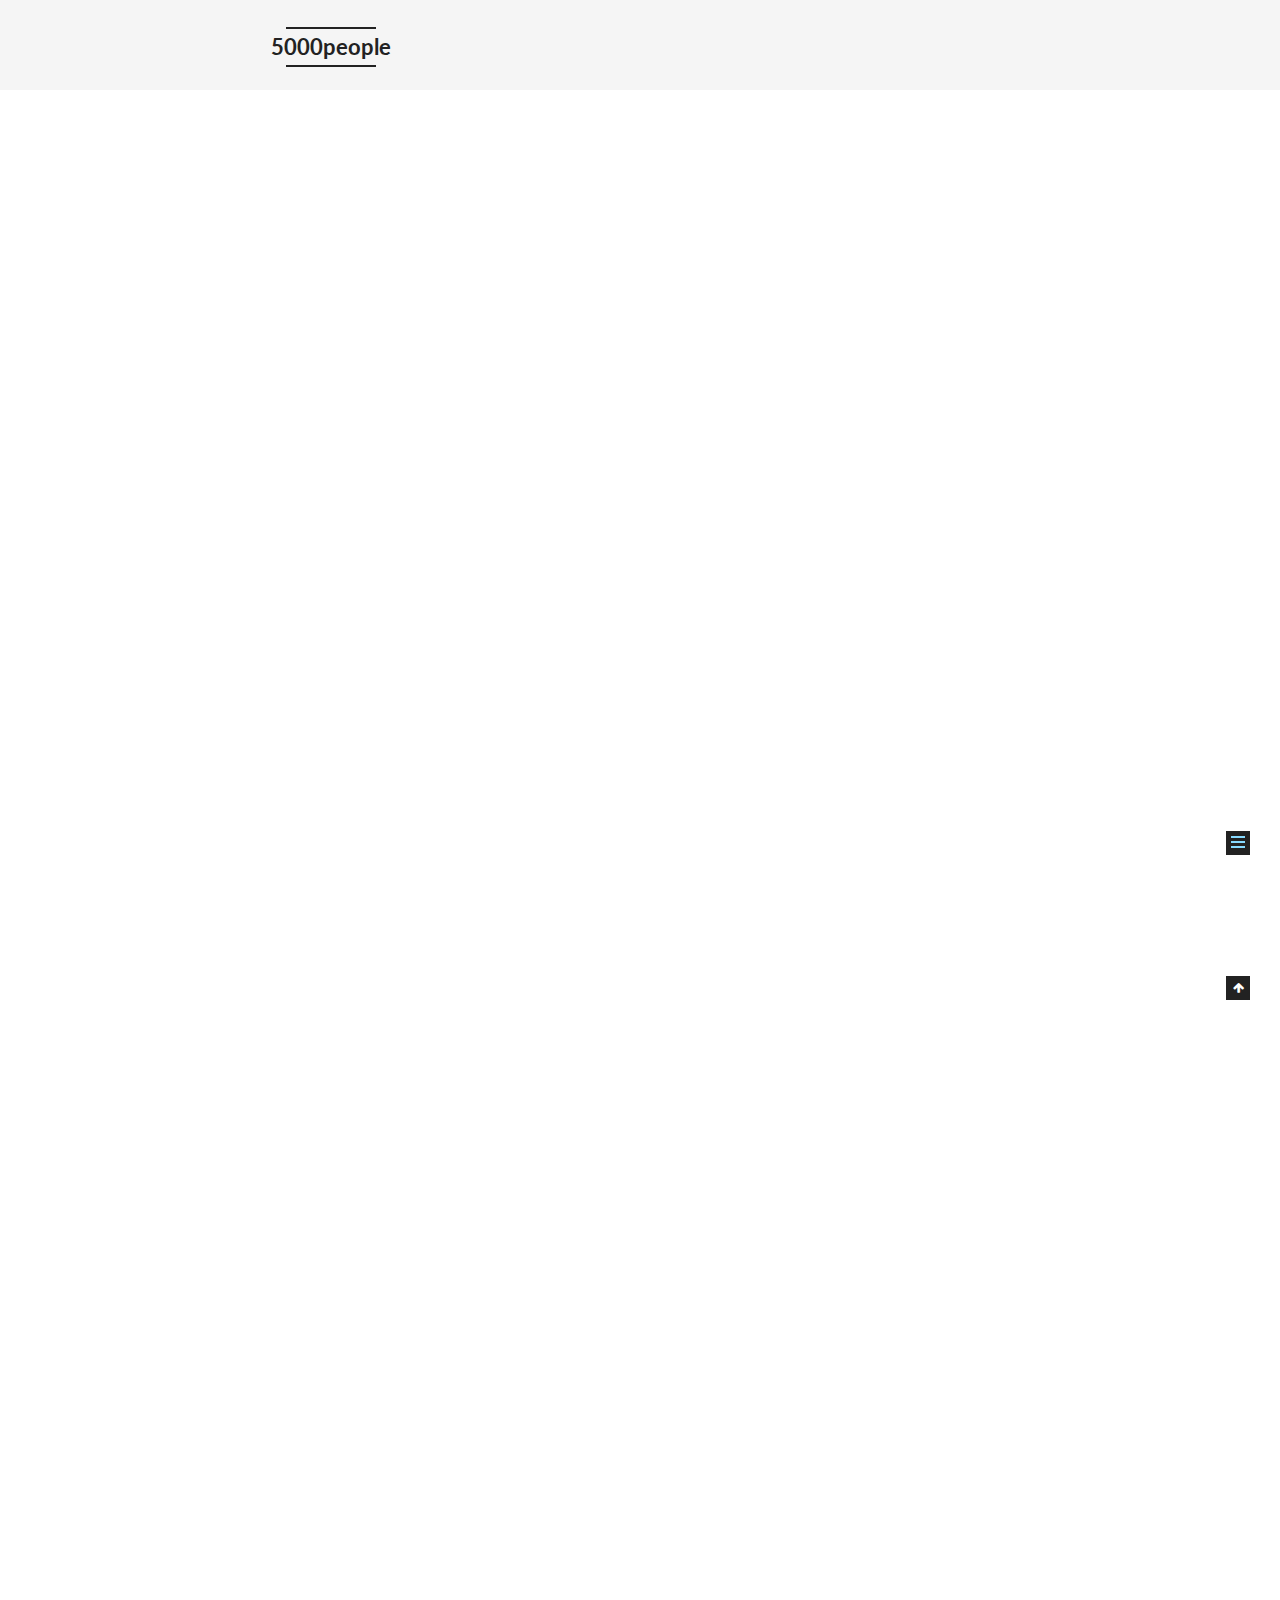
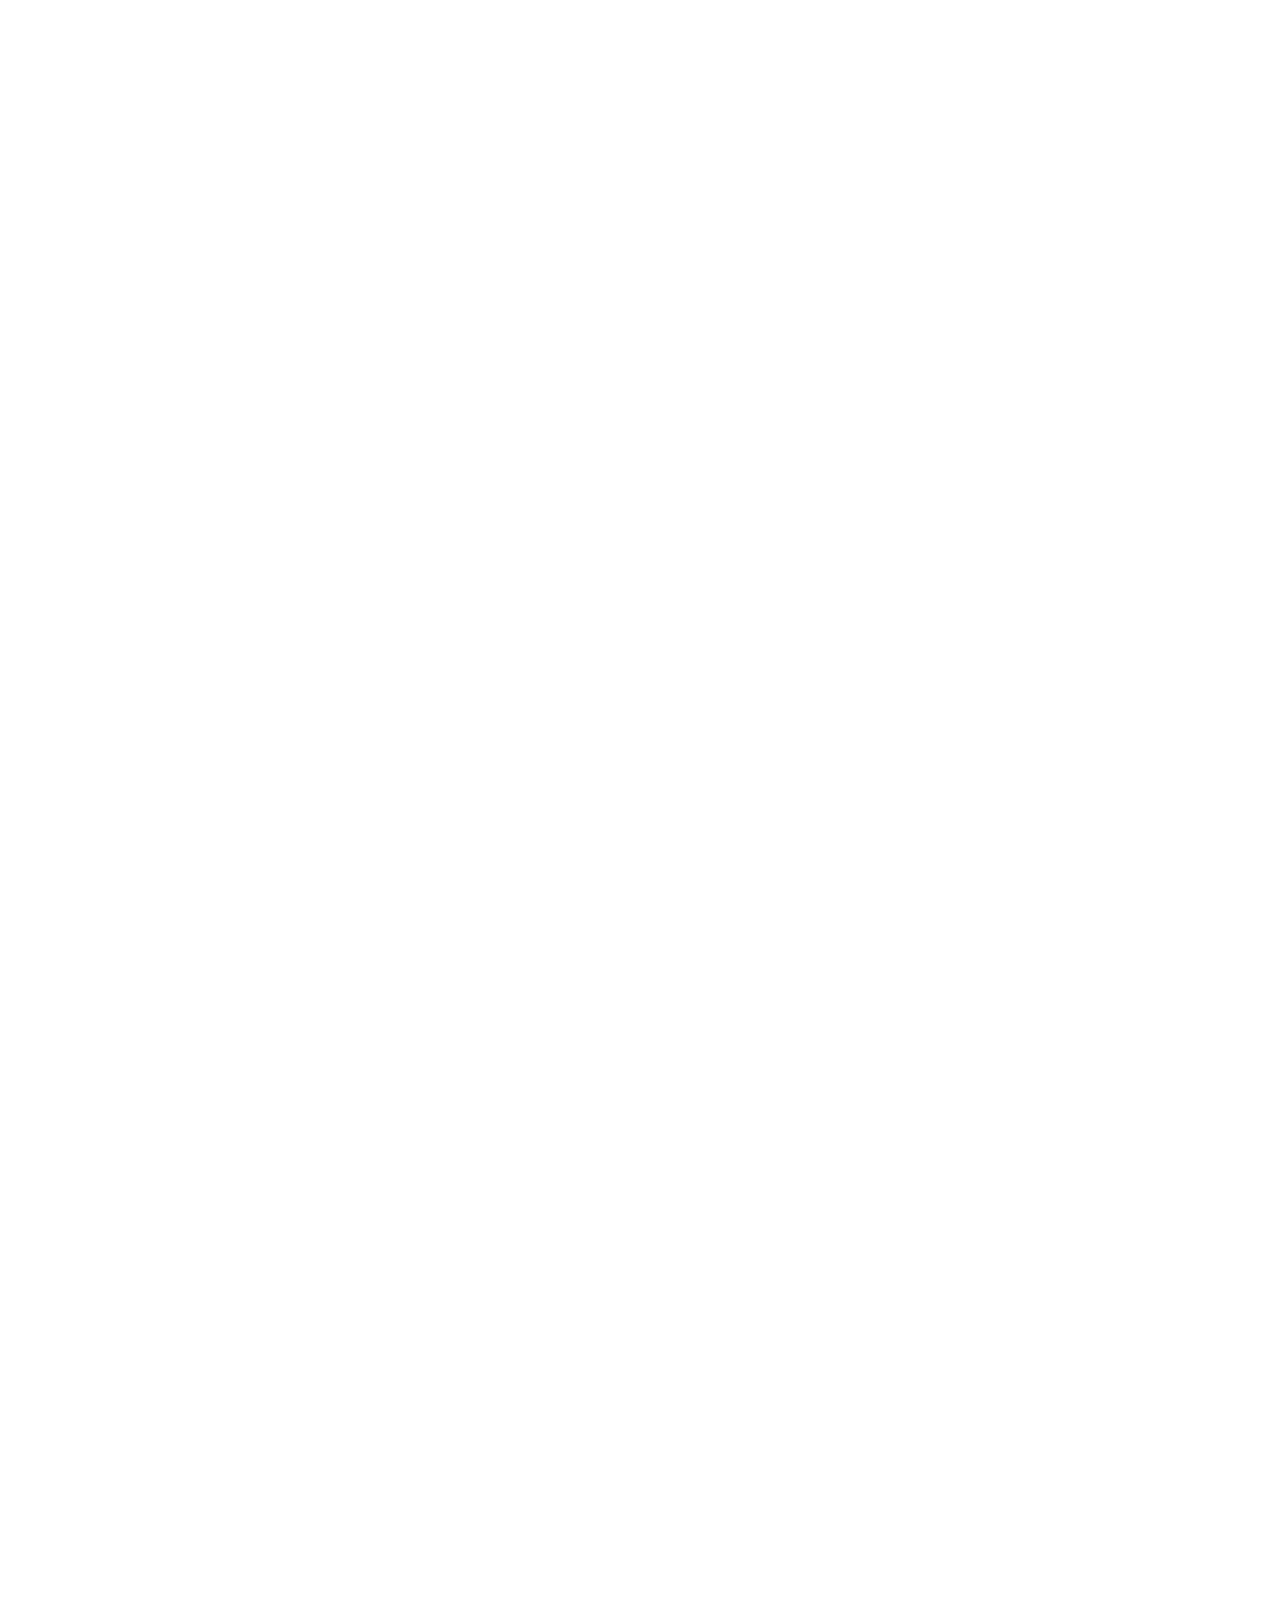
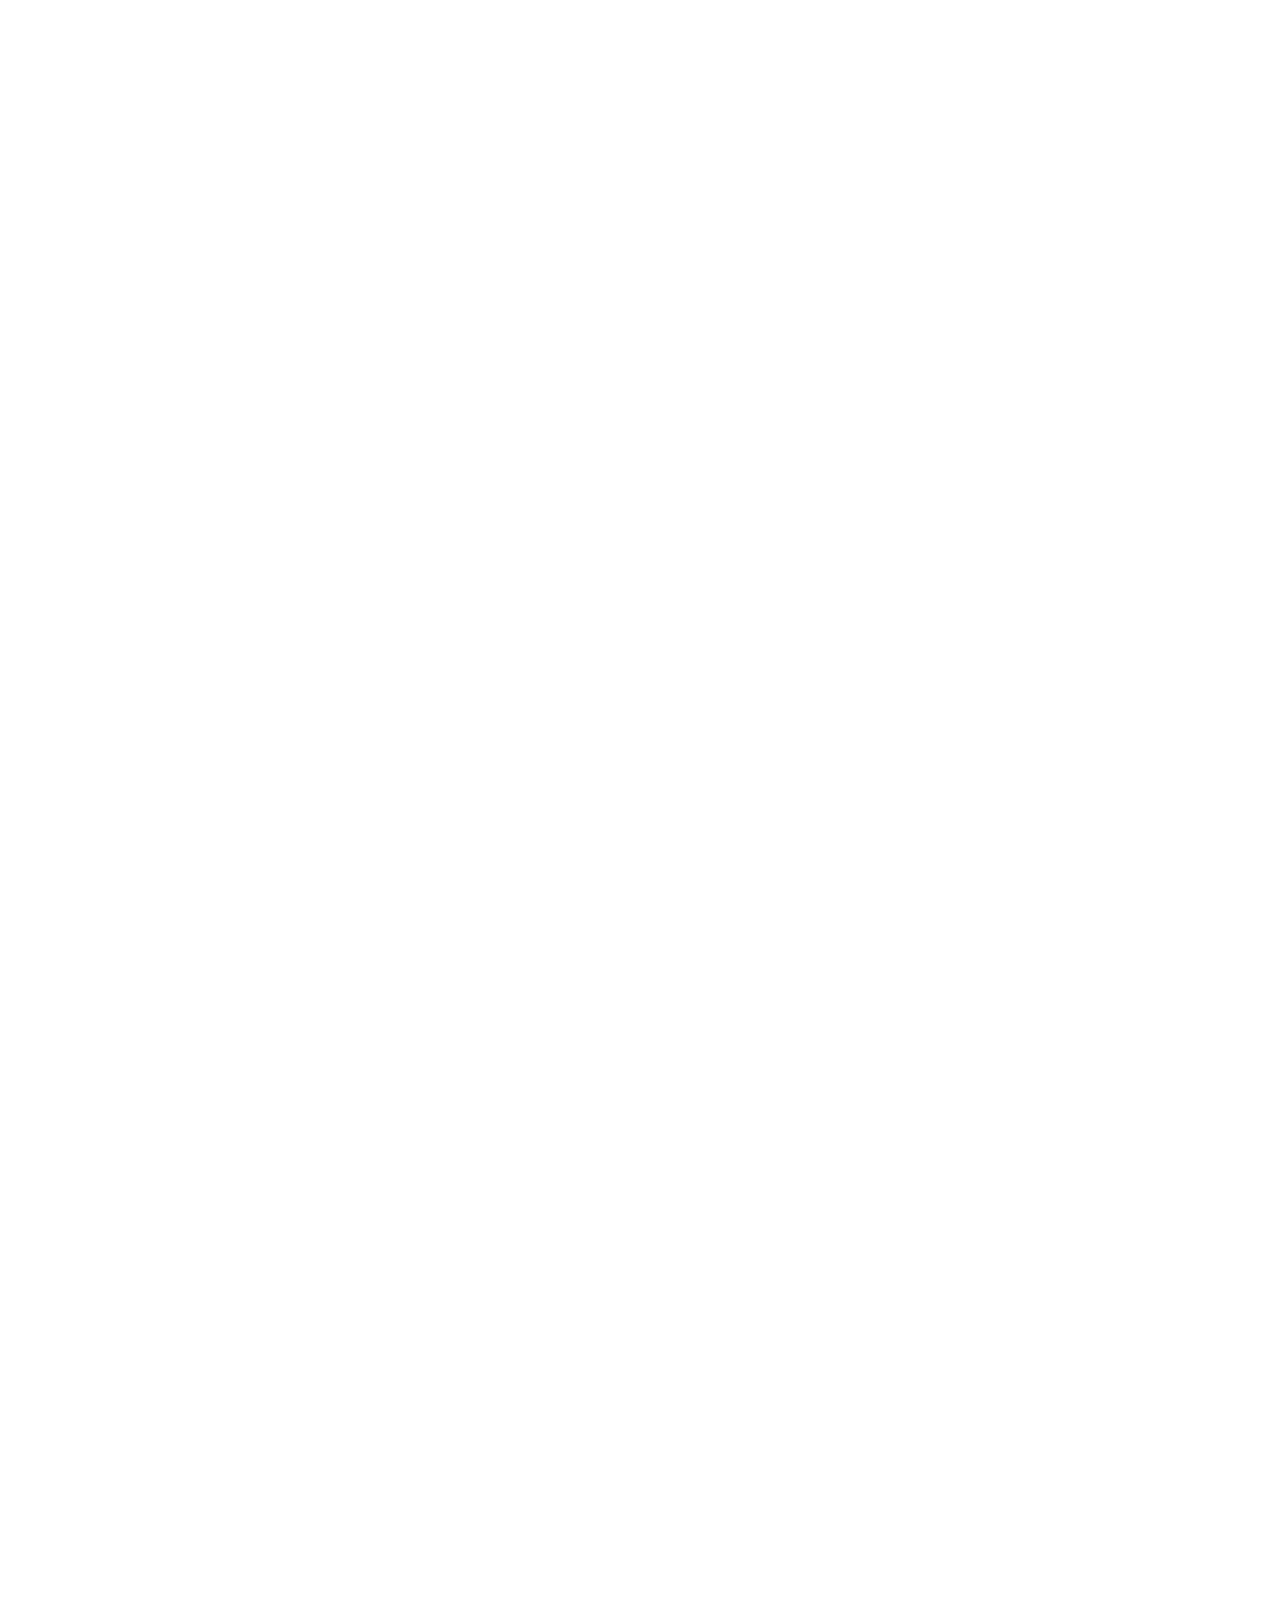
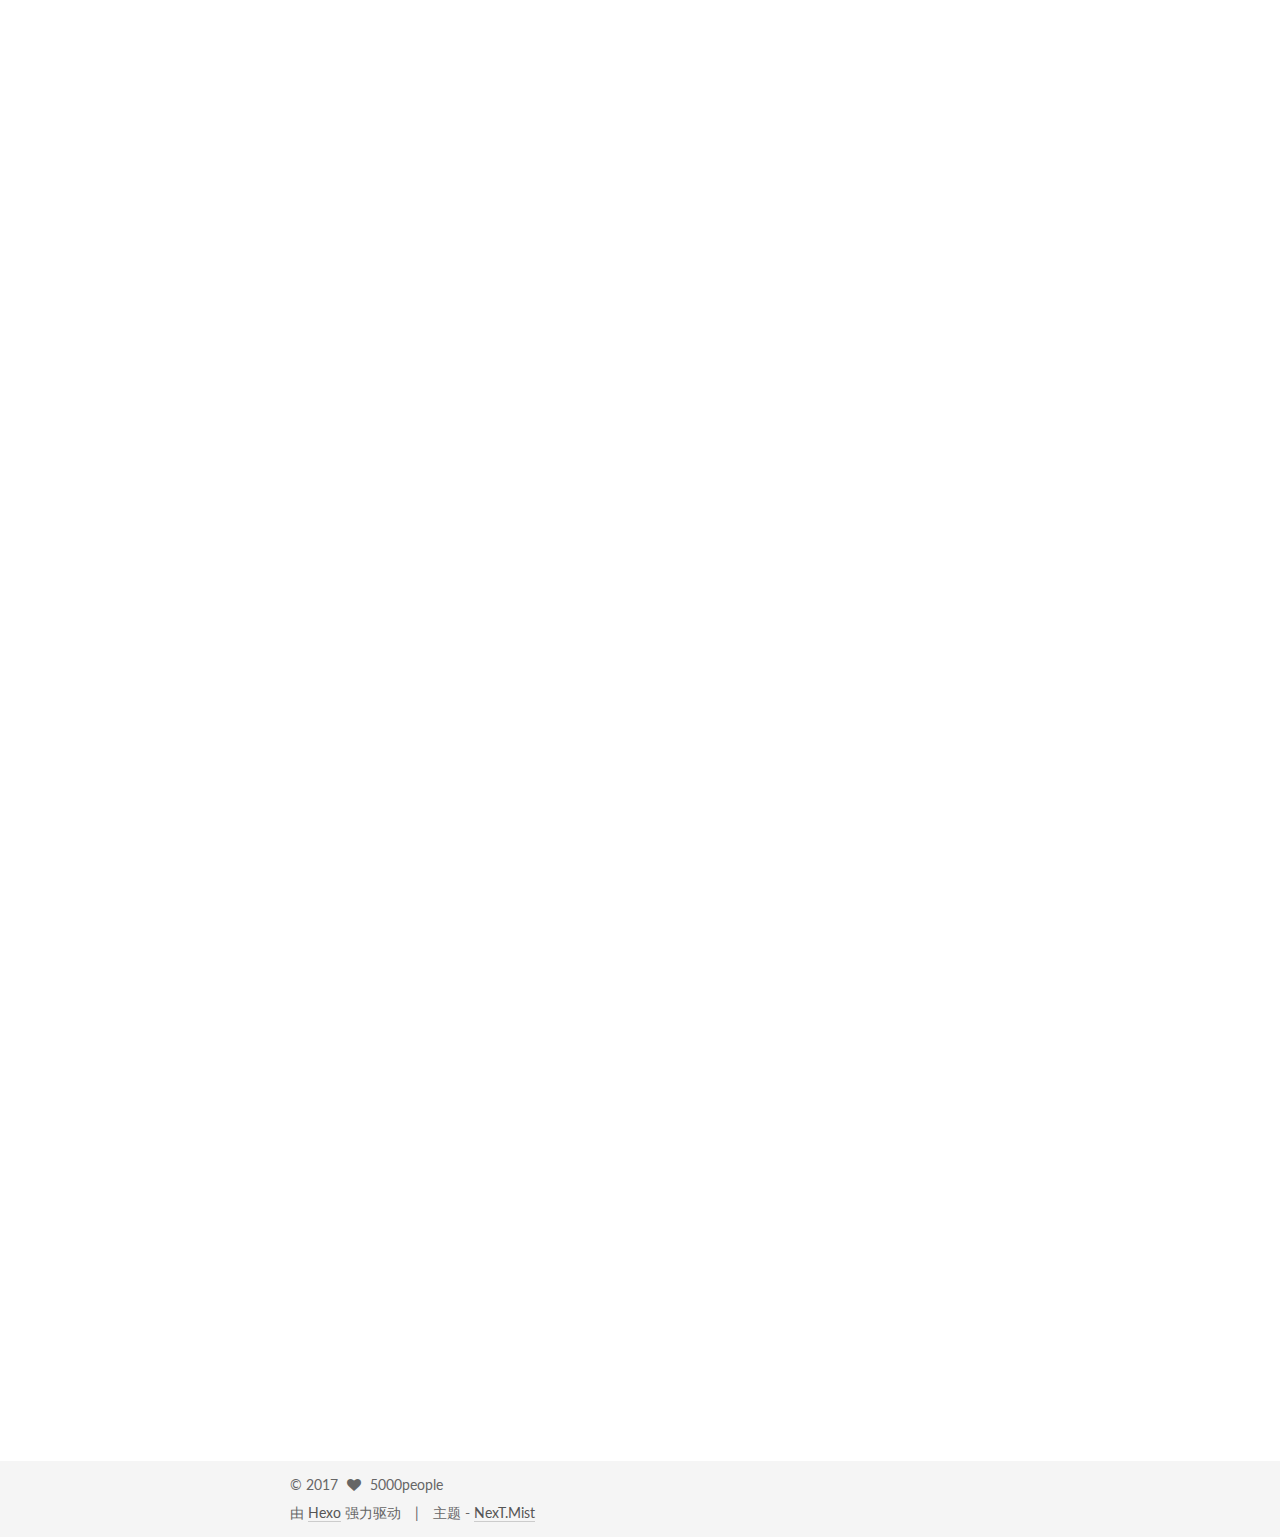
<file: 2017/03/07/windows/index.html>
<!doctype html>



  


<html class="theme-next mist use-motion" lang="zh-Hans">
<head>
  <meta charset="UTF-8"/>
<meta http-equiv="X-UA-Compatible" content="IE=edge" />
<meta name="viewport" content="width=device-width, initial-scale=1, maximum-scale=1"/>



<meta http-equiv="Cache-Control" content="no-transform" />
<meta http-equiv="Cache-Control" content="no-siteapp" />















  
  
  <link href="/lib/fancybox/source/jquery.fancybox.css?v=2.1.5" rel="stylesheet" type="text/css" />




  
  
  
  

  
    
    
  

  

  

  

  

  
    
    
    <link href="//fonts.googleapis.com/css?family=Lato:300,300italic,400,400italic,700,700italic&subset=latin,latin-ext" rel="stylesheet" type="text/css">
  






<link href="/lib/font-awesome/css/font-awesome.min.css?v=4.6.2" rel="stylesheet" type="text/css" />

<link href="/css/main.css?v=5.1.0" rel="stylesheet" type="text/css" />


  <meta name="keywords" content="windows," />








  <link rel="shortcut icon" type="image/x-icon" href="/favicon.ico?v=5.1.0" />






<meta name="description" content="Windows配置总共5步：

注册
下载客户端
扫码配置客户端
选择配好的节点
选择代理模式

注册

下载客户端可以去官网下载或点击这里下载客户端

下载后是个压缩包，记得一定要解压缩到硬盘中再进行使用。

Windows系统版本小于等于Win7，则使用2.0客户端
Windows系统版本大于等于Win8，则使用4.0客户端
配置客户端找到面板中的“节点列表”，右边选择希望使用的节点名称

点">
<meta property="og:type" content="article">
<meta property="og:title" content="windows">
<meta property="og:url" content="http://yoursite.com/2017/03/07/windows/index.html">
<meta property="og:site_name" content="5000people">
<meta property="og:description" content="Windows配置总共5步：

注册
下载客户端
扫码配置客户端
选择配好的节点
选择代理模式

注册

下载客户端可以去官网下载或点击这里下载客户端

下载后是个压缩包，记得一定要解压缩到硬盘中再进行使用。

Windows系统版本小于等于Win7，则使用2.0客户端
Windows系统版本大于等于Win8，则使用4.0客户端
配置客户端找到面板中的“节点列表”，右边选择希望使用的节点名称

点">
<meta property="og:image" content="http://yoursite.com/img/w_1.png">
<meta property="og:image" content="http://yoursite.com/img/w_2.png">
<meta property="og:image" content="http://yoursite.com/img/w_3.jpg">
<meta property="og:image" content="http://yoursite.com/img/w_4.jpg">
<meta property="og:image" content="http://yoursite.com/img/w_5.jpg">
<meta property="og:image" content="http://yoursite.com/img/w_6.png">
<meta property="og:image" content="http://yoursite.com/img/w_7.jpg">
<meta property="og:image" content="http://yoursite.com/img/w_8.png">
<meta property="og:image" content="http://yoursite.com/img/w_9.png">
<meta property="og:updated_time" content="2017-03-15T10:05:57.000Z">
<meta name="twitter:card" content="summary">
<meta name="twitter:title" content="windows">
<meta name="twitter:description" content="Windows配置总共5步：

注册
下载客户端
扫码配置客户端
选择配好的节点
选择代理模式

注册

下载客户端可以去官网下载或点击这里下载客户端

下载后是个压缩包，记得一定要解压缩到硬盘中再进行使用。

Windows系统版本小于等于Win7，则使用2.0客户端
Windows系统版本大于等于Win8，则使用4.0客户端
配置客户端找到面板中的“节点列表”，右边选择希望使用的节点名称

点">
<meta name="twitter:image" content="http://yoursite.com/img/w_1.png">



<script type="text/javascript" id="hexo.configurations">
  var NexT = window.NexT || {};
  var CONFIG = {
    root: '/',
    scheme: 'Mist',
    sidebar: {"position":"left","display":"post","offset":12,"offset_float":0,"b2t":false,"scrollpercent":false},
    fancybox: true,
    motion: true,
    duoshuo: {
      userId: '0',
      author: '博主'
    },
    algolia: {
      applicationID: '',
      apiKey: '',
      indexName: '',
      hits: {"per_page":10},
      labels: {"input_placeholder":"Search for Posts","hits_empty":"We didn't find any results for the search: ${query}","hits_stats":"${hits} results found in ${time} ms"}
    }
  };
</script>



  <link rel="canonical" href="http://yoursite.com/2017/03/07/windows/"/>





  <title> windows | 5000people </title>
</head>

<body itemscope itemtype="http://schema.org/WebPage" lang="zh-Hans">

  














  
  
    
  

  <div class="container one-collumn sidebar-position-left page-post-detail ">
    <div class="headband"></div>

    <header id="header" class="header" itemscope itemtype="http://schema.org/WPHeader">
      <div class="header-inner"><div class="site-brand-wrapper">
  <div class="site-meta ">
    

    <div class="custom-logo-site-title">
      <a href="/"  class="brand" rel="start">
        <span class="logo-line-before"><i></i></span>
        <span class="site-title">5000people</span>
        <span class="logo-line-after"><i></i></span>
      </a>
    </div>
      
        <p class="site-subtitle"></p>
      
  </div>

  <div class="site-nav-toggle">
    <button>
      <span class="btn-bar"></span>
      <span class="btn-bar"></span>
      <span class="btn-bar"></span>
    </button>
  </div>
</div>

<nav class="site-nav">
  

  
    <ul id="menu" class="menu">
      
        
        <li class="menu-item menu-item-home">
          <a href="/" rel="section">
            
              <i class="menu-item-icon fa fa-fw fa-home"></i> <br />
            
            首页
          </a>
        </li>
      
        
        <li class="menu-item menu-item-archives">
          <a href="/archives" rel="section">
            
              <i class="menu-item-icon fa fa-fw fa-archive"></i> <br />
            
            归档
          </a>
        </li>
      
        
        <li class="menu-item menu-item-tags">
          <a href="/tags" rel="section">
            
              <i class="menu-item-icon fa fa-fw fa-tags"></i> <br />
            
            标签
          </a>
        </li>
      

      
    </ul>
  

  
</nav>



 </div>
    </header>

    <main id="main" class="main">
      <div class="main-inner">
        <div class="content-wrap">
          <div id="content" class="content">
            

  <div id="posts" class="posts-expand">
    

  

  
  
  

  <article class="post post-type-normal " itemscope itemtype="http://schema.org/Article">
    <link itemprop="mainEntityOfPage" href="http://yoursite.com/2017/03/07/windows/">

    <span hidden itemprop="author" itemscope itemtype="http://schema.org/Person">
      <meta itemprop="name" content="5000people">
      <meta itemprop="description" content="">
      <meta itemprop="image" content="/images/avatar.gif">
    </span>

    <span hidden itemprop="publisher" itemscope itemtype="http://schema.org/Organization">
      <meta itemprop="name" content="5000people">
    </span>

    
      <header class="post-header">

        
        
          <h1 class="post-title" itemprop="name headline">
            
            
              
                windows
              
            
          </h1>
        

        <div class="post-meta">
          <span class="post-time">
            
              <span class="post-meta-item-icon">
                <i class="fa fa-calendar-o"></i>
              </span>
              
                <span class="post-meta-item-text">发表于</span>
              
              <time title="创建于" itemprop="dateCreated datePublished" datetime="2017-03-07T18:09:29+08:00">
                2017-03-07
              </time>
            

            

            
          </span>

          

          
            
          

          
          

          

          

          

        </div>
      </header>
    


    <div class="post-body" itemprop="articleBody">

      
      

      
        <h2 id="Windows配置"><a href="#Windows配置" class="headerlink" title="Windows配置"></a>Windows配置</h2><p>总共5步：</p>
<ul>
<li>注册</li>
<li>下载客户端</li>
<li>扫码配置客户端</li>
<li>选择配好的节点</li>
<li>选择代理模式</li>
</ul>
<h3 id="注册"><a href="#注册" class="headerlink" title="注册"></a>注册</h3><p><img src="/img/w_1.png" width="572" height="714"></p>
<p><img src="/img/w_2.png" width="614" height="802"></p>
<h3 id="下载客户端"><a href="#下载客户端" class="headerlink" title="下载客户端"></a>下载客户端</h3><p>可以去官网下载或点击<a href="http://5000people.com/ssr-download/ssr-win.7z" target="_blank" rel="external">这里</a>下载客户端</p>
<p><img src="/img/w_3.jpg" width="1007" height="766"></p>
<p><strong>下载后是个压缩包，记得一定要解压缩到硬盘中再进行使用。</strong></p>
<p><img src="/img/w_4.jpg" width="1169" height="697"></p>
<p><strong>Windows系统版本小于等于Win7，则使用2.0客户端</strong></p>
<p><strong>Windows系统版本大于等于Win8，则使用4.0客户端</strong></p>
<h3 id="配置客户端"><a href="#配置客户端" class="headerlink" title="配置客户端"></a>配置客户端</h3><p>找到面板中的“节点列表”，右边选择希望使用的节点名称</p>
<p><img src="/img/w_5.jpg" width="1027" height="794"></p>
<p>点开后向下滑动，找到对应二维码</p>
<p><img src="/img/w_6.png" width="1434" height="847"></p>
<h3 id="客户端中选择配好的节点"><a href="#客户端中选择配好的节点" class="headerlink" title="客户端中选择配好的节点"></a>客户端中选择配好的节点</h3><p><img src="/img/w_7.jpg" width="1601" height="758"></p>
<h3 id="客户端中选择代理模式"><a href="#客户端中选择代理模式" class="headerlink" title="客户端中选择代理模式"></a>客户端中选择代理模式</h3><p>代理模式推荐PAC模式，也就是打开国内网站不走代理，打开国外网站才走代理。</p>
<p><img src="/img/w_8.png" width="521" height="484"></p>
<h3 id="配置完毕"><a href="#配置完毕" class="headerlink" title="配置完毕"></a>配置完毕</h3><p><img src="/img/w_9.png" width="361" height="295"></p>

      
    </div>

    <div>
      
        

      
    </div>

    <div>
      
        

      
    </div>


    <footer class="post-footer">
      
        <div class="post-tags">
          
            <a href="/tags/windows/" rel="tag"># windows</a>
          
        </div>
      

      
        
      

      
        <div class="post-nav">
          <div class="post-nav-next post-nav-item">
            
          </div>

          <span class="post-nav-divider"></span>

          <div class="post-nav-prev post-nav-item">
            
              <a href="/2017/03/07/phone/" rel="prev" title="手机客户端">
                手机客户端 <i class="fa fa-chevron-right"></i>
              </a>
            
          </div>
        </div>
      

      
      
    </footer>
  </article>



    <div class="post-spread">
      
    </div>
  </div>

          
          </div>
          


          
  <div class="comments" id="comments">
    
  </div>


        </div>
        
          
  
  <div class="sidebar-toggle">
    <div class="sidebar-toggle-line-wrap">
      <span class="sidebar-toggle-line sidebar-toggle-line-first"></span>
      <span class="sidebar-toggle-line sidebar-toggle-line-middle"></span>
      <span class="sidebar-toggle-line sidebar-toggle-line-last"></span>
    </div>
  </div>

  <aside id="sidebar" class="sidebar">
    <div class="sidebar-inner">

      

      
        <ul class="sidebar-nav motion-element">
          <li class="sidebar-nav-toc sidebar-nav-active" data-target="post-toc-wrap" >
            文章目录
          </li>
          <li class="sidebar-nav-overview" data-target="site-overview">
            站点概览
          </li>
        </ul>
      

      <section class="site-overview sidebar-panel">
        <div class="site-author motion-element" itemprop="author" itemscope itemtype="http://schema.org/Person">
          <img class="site-author-image" itemprop="image"
               src="/images/avatar.gif"
               alt="5000people" />
          <p class="site-author-name" itemprop="name">5000people</p>
           
              <p class="site-description motion-element" itemprop="description"></p>
          
        </div>
        <nav class="site-state motion-element">

          
            <div class="site-state-item site-state-posts">
              <a href="/archives">
                <span class="site-state-item-count">3</span>
                <span class="site-state-item-name">日志</span>
              </a>
            </div>
          

          

          
            
            
            <div class="site-state-item site-state-tags">
              
                <span class="site-state-item-count">2</span>
                <span class="site-state-item-name">标签</span>
              
            </div>
          

        </nav>

        

        <div class="links-of-author motion-element">
          
        </div>

        
        

        
        

        


      </section>

      
      <!--noindex-->
        <section class="post-toc-wrap motion-element sidebar-panel sidebar-panel-active">
          <div class="post-toc">

            
              
            

            
              <div class="post-toc-content"><ol class="nav"><li class="nav-item nav-level-2"><a class="nav-link" href="#Windows配置"><span class="nav-number">1.</span> <span class="nav-text">Windows配置</span></a><ol class="nav-child"><li class="nav-item nav-level-3"><a class="nav-link" href="#注册"><span class="nav-number">1.1.</span> <span class="nav-text">注册</span></a></li><li class="nav-item nav-level-3"><a class="nav-link" href="#下载客户端"><span class="nav-number">1.2.</span> <span class="nav-text">下载客户端</span></a></li><li class="nav-item nav-level-3"><a class="nav-link" href="#配置客户端"><span class="nav-number">1.3.</span> <span class="nav-text">配置客户端</span></a></li><li class="nav-item nav-level-3"><a class="nav-link" href="#客户端中选择配好的节点"><span class="nav-number">1.4.</span> <span class="nav-text">客户端中选择配好的节点</span></a></li><li class="nav-item nav-level-3"><a class="nav-link" href="#客户端中选择代理模式"><span class="nav-number">1.5.</span> <span class="nav-text">客户端中选择代理模式</span></a></li><li class="nav-item nav-level-3"><a class="nav-link" href="#配置完毕"><span class="nav-number">1.6.</span> <span class="nav-text">配置完毕</span></a></li></ol></li></ol></div>
            

          </div>
        </section>
      <!--/noindex-->
      

      

    </div>
  </aside>


        
      </div>
    </main>

    <footer id="footer" class="footer">
      <div class="footer-inner">
        <div class="copyright" >
  
  &copy; 
  <span itemprop="copyrightYear">2017</span>
  <span class="with-love">
    <i class="fa fa-heart"></i>
  </span>
  <span class="author" itemprop="copyrightHolder">5000people</span>
</div>


<div class="powered-by">
  由 <a class="theme-link" href="https://hexo.io">Hexo</a> 强力驱动
</div>

<div class="theme-info">
  主题 -
  <a class="theme-link" href="https://github.com/iissnan/hexo-theme-next">
    NexT.Mist
  </a>
</div>


        

        
      </div>
    </footer>

    
      <div class="back-to-top">
        <i class="fa fa-arrow-up"></i>
        
      </div>
    
    
  </div>

  

<script type="text/javascript">
  if (Object.prototype.toString.call(window.Promise) !== '[object Function]') {
    window.Promise = null;
  }
</script>









  




  
  <script type="text/javascript" src="/lib/jquery/index.js?v=2.1.3"></script>

  
  <script type="text/javascript" src="/lib/fastclick/lib/fastclick.min.js?v=1.0.6"></script>

  
  <script type="text/javascript" src="/lib/jquery_lazyload/jquery.lazyload.js?v=1.9.7"></script>

  
  <script type="text/javascript" src="/lib/velocity/velocity.min.js?v=1.2.1"></script>

  
  <script type="text/javascript" src="/lib/velocity/velocity.ui.min.js?v=1.2.1"></script>

  
  <script type="text/javascript" src="/lib/fancybox/source/jquery.fancybox.pack.js?v=2.1.5"></script>


  


  <script type="text/javascript" src="/js/src/utils.js?v=5.1.0"></script>

  <script type="text/javascript" src="/js/src/motion.js?v=5.1.0"></script>



  
  

  
  <script type="text/javascript" src="/js/src/scrollspy.js?v=5.1.0"></script>
<script type="text/javascript" src="/js/src/post-details.js?v=5.1.0"></script>



  


  <script type="text/javascript" src="/js/src/bootstrap.js?v=5.1.0"></script>



  



  




	





  





  





  



  
  

  

  

  

  


  

</body>
</html>
</file>
<file: css/main.css>
/* normalize.css v3.0.2 | MIT License | git.io/normalize */
html {
  font-family: sans-serif; /* 1 */
  -ms-text-size-adjust: 100%; /* 2 */
  -webkit-text-size-adjust: 100%; /* 2 */
}
body {
  margin: 0;
}
article,
aside,
details,
figcaption,
figure,
footer,
header,
hgroup,
main,
menu,
nav,
section,
summary {
  display: block;
}
audio,
canvas,
progress,
video {
  display: inline-block; /* 1 */
  vertical-align: baseline; /* 2 */
}
audio:not([controls]) {
  display: none;
  height: 0;
}
[hidden],
template {
  display: none;
}
a {
  background-color: transparent;
}
a:active,
a:hover {
  outline: 0;
}
abbr[title] {
  border-bottom: 1px dotted;
}
b,
strong {
  font-weight: bold;
}
dfn {
  font-style: italic;
}
h1 {
  font-size: 2em;
  margin: 0.67em 0;
}
mark {
  background: #ff0;
  color: #000;
}
small {
  font-size: 80%;
}
sub,
sup {
  font-size: 75%;
  line-height: 0;
  position: relative;
  vertical-align: baseline;
}
sup {
  top: -0.5em;
}
sub {
  bottom: -0.25em;
}
img {
  border: 0;
}
svg:not(:root) {
  overflow: hidden;
}
figure {
  margin: 1em 40px;
}
hr {
  -moz-box-sizing: content-box;
  box-sizing: content-box;
  height: 0;
}
pre {
  overflow: auto;
}
code,
kbd,
pre,
samp {
  font-family: monospace, monospace;
  font-size: 1em;
}
button,
input,
optgroup,
select,
textarea {
  color: inherit; /* 1 */
  font: inherit; /* 2 */
  margin: 0; /* 3 */
}
button {
  overflow: visible;
}
button,
select {
  text-transform: none;
}
button,
html input[type="button"],
input[type="reset"],
input[type="submit"] {
  -webkit-appearance: button; /* 2 */
  cursor: pointer; /* 3 */
}
button[disabled],
html input[disabled] {
  cursor: default;
}
button::-moz-focus-inner,
input::-moz-focus-inner {
  border: 0;
  padding: 0;
}
input {
  line-height: normal;
}
input[type="checkbox"],
input[type="radio"] {
  box-sizing: border-box; /* 1 */
  padding: 0; /* 2 */
}
input[type="number"]::-webkit-inner-spin-button,
input[type="number"]::-webkit-outer-spin-button {
  height: auto;
}
input[type="search"] {
  -webkit-appearance: textfield; /* 1 */
  -moz-box-sizing: content-box;
  -webkit-box-sizing: content-box; /* 2 */
  box-sizing: content-box;
}
input[type="search"]::-webkit-search-cancel-button,
input[type="search"]::-webkit-search-decoration {
  -webkit-appearance: none;
}
fieldset {
  border: 1px solid #c0c0c0;
  margin: 0 2px;
  padding: 0.35em 0.625em 0.75em;
}
legend {
  border: 0; /* 1 */
  padding: 0; /* 2 */
}
textarea {
  overflow: auto;
}
optgroup {
  font-weight: bold;
}
table {
  border-collapse: collapse;
  border-spacing: 0;
}
td,
th {
  padding: 0;
}
::selection {
  background: #262a30;
  color: #fff;
}
body {
  position: relative;
  font-family: 'Lato', "PingFang SC", "Microsoft YaHei", sans-serif;
  font-size: 14px;
  line-height: 2;
  color: #555;
  background: #fff;
}
@media (max-width: 767px) {
  body {
    padding-right: 0 !important;
  }
}
@media (min-width: 768px) and (max-width: 991px) {
  body {
    padding-right: 0 !important;
  }
}
@media (min-width: 1600px) {
  body {
    font-size: 16px;
  }
}
h1,
h2,
h3,
h4,
h5,
h6 {
  margin: 0;
  padding: 0;
  font-weight: bold;
  line-height: 1.5;
  font-family: 'Lato', "PingFang SC", "Microsoft YaHei", sans-serif;
}
h2,
h3,
h4,
h5,
h6 {
  margin: 20px 0 15px;
}
h1 {
  font-size: 24px;
}
@media (max-width: 767px) {
  h1 {
    font-size: 20px;
  }
}
h2 {
  font-size: 22px;
}
@media (max-width: 767px) {
  h2 {
    font-size: 18px;
  }
}
h3 {
  font-size: 20px;
}
@media (max-width: 767px) {
  h3 {
    font-size: 16px;
  }
}
h4 {
  font-size: 18px;
}
@media (max-width: 767px) {
  h4 {
    font-size: 14px;
  }
}
h5 {
  font-size: 16px;
}
@media (max-width: 767px) {
  h5 {
    font-size: 12px;
  }
}
h6 {
  font-size: 14px;
}
@media (max-width: 767px) {
  h6 {
    font-size: 10px;
  }
}
p {
  margin: 0 0 25px 0;
}
a {
  color: #555;
  text-decoration: none;
  border-bottom: 1px solid #999;
  word-wrap: break-word;
}
a:hover {
  color: #222;
  border-bottom-color: #222;
}
blockquote {
  margin: 0;
  padding: 0;
}
img {
  display: block;
  margin: auto;
  max-width: 100%;
  height: auto;
}
hr {
  margin: 40px 0;
  height: 3px;
  border: none;
  background-color: #ddd;
  background-image: repeating-linear-gradient(-45deg, #fff, #fff 4px, transparent 4px, transparent 8px);
}
blockquote {
  padding: 0 15px;
  color: #666;
  border-left: 4px solid #ddd;
}
blockquote cite::before {
  content: "-";
  padding: 0 5px;
}
dt {
  font-weight: 700;
}
dd {
  margin: 0;
  padding: 0;
}
.text-left {
  text-align: left;
}
.text-center {
  text-align: center;
}
.text-right {
  text-align: right;
}
.text-justify {
  text-align: justify;
}
.text-nowrap {
  white-space: nowrap;
}
.text-lowercase {
  text-transform: lowercase;
}
.text-uppercase {
  text-transform: uppercase;
}
.text-capitalize {
  text-transform: capitalize;
}
.center-block {
  display: block;
  margin-left: auto;
  margin-right: auto;
}
.clearfix:before,
.clearfix:after {
  content: " ";
  display: table;
}
.clearfix:after {
  clear: both;
}
.pullquote {
  width: 45%;
}
.pullquote.left {
  float: left;
  margin-left: 5px;
  margin-right: 10px;
}
.pullquote.right {
  float: right;
  margin-left: 10px;
  margin-right: 5px;
}
.affix.affix.affix {
  position: fixed;
}
.translation {
  margin-top: -20px;
  font-size: 14px;
  color: #999;
}
.scrollbar-measure {
  width: 100px;
  height: 100px;
  overflow: scroll;
  position: absolute;
  top: -9999px;
}
.use-motion .motion-element {
  opacity: 0;
}
table {
  margin: 20px 0;
  width: 100%;
  border-collapse: collapse;
  border-spacing: 0;
  border: 1px solid #ddd;
  font-size: 14px;
  table-layout: fixed;
  word-wrap: break-all;
}
table>tbody>tr:nth-of-type(odd) {
  background-color: #f9f9f9;
}
table>tbody>tr:hover {
  background-color: #f5f5f5;
}
caption,
th,
td {
  padding: 8px;
  text-align: left;
  vertical-align: middle;
  font-weight: normal;
}
th,
td {
  border-bottom: 3px solid #ddd;
  border-right: 1px solid #eee;
}
th {
  padding-bottom: 10px;
  font-weight: 700;
}
td {
  border-bottom-width: 1px;
}
html,
body {
  height: 100%;
}
.container {
  position: relative;
  min-height: 100%;
}
.header-inner {
  margin: 0 auto;
  padding: 100px 0 70px;
  width: 700px;
}
@media (min-width: 1600px) {
  .container .header-inner {
    width: 900px;
  }
}
.main {
  padding-bottom: 150px;
}
.main-inner {
  margin: 0 auto;
  width: 700px;
}
@media (min-width: 1600px) {
  .container .main-inner {
    width: 900px;
  }
}
.footer {
  position: absolute;
  left: 0;
  bottom: 0;
  width: 100%;
  min-height: 50px;
}
.footer-inner {
  box-sizing: border-box;
  margin: 20px auto;
  width: 700px;
}
@media (min-width: 1600px) {
  .container .footer-inner {
    width: 900px;
  }
}
pre,
.highlight {
  overflow: auto;
  margin: 20px 0;
  padding: 0;
  font-size: 13px;
  color: #4d4d4c;
  background: #f7f7f7;
  line-height: 1.6;
}
pre,
code {
  font-family: consolas, Menlo, "PingFang SC", "Microsoft YaHei", monospace;
}
code {
  padding: 2px 4px;
  word-wrap: break-word;
  color: #555;
  background: #eee;
  border-radius: 3px;
  font-size: 13px;
}
pre code {
  padding: 0;
  color: #4d4d4c;
  background: none;
  text-shadow: none;
}
.highlight {
  border-radius: 1px;
}
.highlight pre {
  border: none;
  margin: 0;
  padding: 10px 0;
}
.highlight table {
  margin: 0;
  width: auto;
  border: none;
}
.highlight td {
  border: none;
  padding: 0;
}
.highlight figcaption {
  font-size: 1em;
  color: #4d4d4c;
  line-height: 1em;
  margin-bottom: 1em;
}
.highlight figcaption:before,
.highlight figcaption:after {
  content: " ";
  display: table;
}
.highlight figcaption:after {
  clear: both;
}
.highlight figcaption a {
  float: right;
  color: #4d4d4c;
}
.highlight figcaption a:hover {
  border-bottom-color: #4d4d4c;
}
.highlight .gutter pre {
  padding-left: 10px;
  padding-right: 10px;
  color: #869194;
  text-align: right;
  background-color: #eff2f3;
}
.highlight .code pre {
  padding-left: 10px;
  padding-right: 10px;
  background-color: #f7f7f7;
}
.highlight .line {
  height: 20px;
}
.gutter {
  -webkit-user-select: none;
  -moz-user-select: none;
  -ms-user-select: none;
  user-select: none;
}
.gist table {
  width: auto;
}
.gist table td {
  border: none;
}
pre .deletion {
  background: #fdd;
}
pre .addition {
  background: #dfd;
}
pre .meta {
  color: #8959a8;
}
pre .comment {
  color: #8e908c;
}
pre .variable,
pre .attribute,
pre .tag,
pre .regexp,
pre .ruby .constant,
pre .xml .tag .title,
pre .xml .pi,
pre .xml .doctype,
pre .html .doctype,
pre .css .id,
pre .css .class,
pre .css .pseudo {
  color: #c82829;
}
pre .number,
pre .preprocessor,
pre .built_in,
pre .literal,
pre .params,
pre .constant,
pre .command {
  color: #f5871f;
}
pre .ruby .class .title,
pre .css .rules .attribute,
pre .string,
pre .value,
pre .inheritance,
pre .header,
pre .ruby .symbol,
pre .xml .cdata,
pre .special,
pre .number,
pre .formula {
  color: #718c00;
}
pre .title,
pre .css .hexcolor {
  color: #3e999f;
}
pre .function,
pre .python .decorator,
pre .python .title,
pre .ruby .function .title,
pre .ruby .title .keyword,
pre .perl .sub,
pre .javascript .title,
pre .coffeescript .title {
  color: #4271ae;
}
pre .keyword,
pre .javascript .function {
  color: #8959a8;
}
.full-image.full-image.full-image {
  border: none;
  max-width: 100%;
  width: auto;
  margin: 20px auto;
}
@media (min-width: 992px) {
  .full-image.full-image.full-image {
    max-width: none;
    width: 110%;
    margin: 25px -5%;
  }
}
.blockquote-center,
.page-home .post-type-quote blockquote,
.page-post-detail .post-type-quote blockquote {
  position: relative;
  margin: 40px 0;
  padding: 0;
  border-left: none;
  text-align: center;
}
.blockquote-center::before,
.page-home .post-type-quote blockquote::before,
.page-post-detail .post-type-quote blockquote::before,
.blockquote-center::after,
.page-home .post-type-quote blockquote::after,
.page-post-detail .post-type-quote blockquote::after {
  position: absolute;
  content: ' ';
  display: block;
  width: 100%;
  height: 24px;
  opacity: 0.2;
  background-repeat: no-repeat;
  background-position: 0 -6px;
  background-size: 22px 22px;
}
.blockquote-center::before,
.page-home .post-type-quote blockquote::before,
.page-post-detail .post-type-quote blockquote::before {
  top: -20px;
  background-image: url("../images/quote-l.svg");
  border-top: 1px solid #ccc;
}
.blockquote-center::after,
.page-home .post-type-quote blockquote::after,
.page-post-detail .post-type-quote blockquote::after {
  bottom: -20px;
  background-image: url("../images/quote-r.svg");
  border-bottom: 1px solid #ccc;
  background-position: 100% 8px;
}
.blockquote-center p,
.page-home .post-type-quote blockquote p,
.page-post-detail .post-type-quote blockquote p,
.blockquote-center div,
.page-home .post-type-quote blockquote div,
.page-post-detail .post-type-quote blockquote div {
  text-align: center;
}
.post .post-body .group-picture img {
  box-sizing: border-box;
  padding: 0 3px;
  border: none;
}
.post .group-picture-row {
  overflow: hidden;
  margin-top: 6px;
}
.post .group-picture-row:first-child {
  margin-top: 0;
}
.post .group-picture-column {
  float: left;
}
.page-post-detail .post-body .group-picture-column {
  float: none;
  margin-top: 10px;
  width: auto !important;
}
.page-post-detail .post-body .group-picture-column img {
  margin: 0 auto;
}
.page-archive .group-picture-container {
  overflow: hidden;
}
.page-archive .group-picture-row {
  float: left;
}
.page-archive .group-picture-row:first-child {
  margin-top: 6px;
}
.page-archive .group-picture-column {
  max-width: 150px;
  max-height: 150px;
}
.note {
  padding: 20px;
  margin: 20px 0;
  border: 1px solid #eee;
  border-left-width: 5px;
  border-radius: 3px;
}
.note h2,
.note h3,
.note h4,
.note h5,
.note h6 {
  margin-top: 0;
  margin-bottom: 5px;
}
.note p:last-child {
  margin-bottom: 0;
}
.note code {
  border-radius: 3px;
}
.note+.note {
  margin-top: -5px;
}
.default {
  border-left-color: #777;
}
.default h2,
.default h3,
.default h4,
.default h5,
.default h6 {
  color: #777;
}
.primary {
  border-left-color: #428bca;
}
.primary h2,
.primary h3,
.primary h4,
.primary h5,
.primary h6 {
  color: #428bca;
}
.success {
  border-left-color: #5cb85c;
}
.success h2,
.success h3,
.success h4,
.success h5,
.success h6 {
  color: #5cb85c;
}
.danger {
  border-left-color: #d9534f;
}
.danger h2,
.danger h3,
.danger h4,
.danger h5,
.danger h6 {
  color: #d9534f;
}
.warning {
  border-left-color: #f0ad4e;
}
.warning h2,
.warning h3,
.warning h4,
.warning h5,
.warning h6 {
  color: #f0ad4e;
}
.info {
  border-left-color: #5bc0de;
}
.info h2,
.info h3,
.info h4,
.info h5,
.info h6 {
  color: #5bc0de;
}
.exturl {
  background-color: transparent;
  cursor: pointer;
  border-bottom: 1px solid #999;
}
.exturl .fa {
  font-size: 14px;
}
.exturl:active,
.exturl:hover {
  outline: 0;
  color: #222;
  border-bottom-color: #222;
}
.btn {
  display: inline-block;
  padding: 0 20px;
  font-size: 14px;
  color: #fff;
  background: #222;
  border: 2px solid #222;
  text-decoration: none;
  border-radius: 0;
  transition-property: background-color;
  transition-duration: 0.2s;
  transition-timing-function: ease-in-out;
  transition-delay: 0s;
}
.btn:hover,
.post-button .btn:hover {
  border-color: #222;
  color: #222;
  background: #fff;
}
.btn-bar {
  display: block;
  width: 22px;
  height: 2px;
  background: #555;
  border-radius: 1px;
}
.btn-bar+.btn-bar {
  margin-top: 4px;
}
.pagination {
  margin: 120px 0 40px;
  text-align: center;
  border-top: 1px solid #eee;
}
.page-number-basic,
.pagination .prev,
.pagination .next,
.pagination .page-number,
.pagination .space {
  display: inline-block;
  position: relative;
  top: -1px;
  margin: 0 10px;
  padding: 0 10px;
  line-height: 30px;
}
@media (max-width: 767px) {
  .page-number-basic,
  .pagination .prev,
  .pagination .next,
  .pagination .page-number,
  .pagination .space {
    margin: 0 5px;
  }
}
.pagination .prev,
.pagination .next,
.pagination .page-number {
  border-bottom: 0;
  border-top: 1px solid #eee;
  transition-property: border-color;
  transition-duration: 0.2s;
  transition-timing-function: ease-in-out;
  transition-delay: 0s;
}
.pagination .prev:hover,
.pagination .next:hover,
.pagination .page-number:hover {
  border-top-color: #222;
}
.pagination .space {
  padding: 0;
  margin: 0;
}
.pagination .prev {
  margin-left: 0;
}
.pagination .next {
  margin-right: 0;
}
.pagination .page-number.current {
  color: #fff;
  background: #ccc;
  border-top-color: #ccc;
}
@media (max-width: 767px) {
  .pagination {
    border-top: none;
  }
  .pagination .prev,
  .pagination .next,
  .pagination .page-number {
    margin-bottom: 10px;
    border-top: 0;
    border-bottom: 1px solid #eee;
  }
  .pagination .prev:hover,
  .pagination .next:hover,
  .pagination .page-number:hover {
    border-bottom-color: #222;
  }
}
.comments {
  margin: 60px 20px 0;
}
.tag-cloud {
  text-align: center;
}
.tag-cloud a {
  display: inline-block;
  margin: 10px;
}
.back-to-top {
  box-sizing: border-box;
  position: fixed;
  bottom: -100px;
  right: 30px;
  z-index: 1050;
  padding: 0 6px;
  width: 24px;
  background: #222;
  font-size: 12px;
  opacity: 1;
  color: #fff;
  cursor: pointer;
  text-align: center;
  -webkit-transform: translateZ(0);
  transition-property: bottom;
  transition-duration: 0.2s;
  transition-timing-function: ease-in-out;
  transition-delay: 0s;
}
@media (max-width: 767px) {
  .back-to-top {
    display: none;
  }
}
@media (min-width: 768px) and (max-width: 991px) {
  .back-to-top {
    display: none;
  }
}
.back-to-top.back-to-top-on {
  bottom: 19px;
}
.header {
  background: #fff;
}
.header-inner {
  position: relative;
}
.headband {
  height: 3px;
  background: #222;
}
.site-meta {
  margin: 0;
  text-align: left;
}
@media (max-width: 767px) {
  .site-meta {
    text-align: center;
  }
}
.brand {
  position: relative;
  display: inline-block;
  padding: 0 40px;
  color: #222;
  background: #222;
  border-bottom: none;
}
.brand:hover {
  color: #222;
}
.logo {
  display: inline-block;
  margin-right: 5px;
  line-height: 36px;
  vertical-align: top;
}
.site-title {
  display: inline-block;
  vertical-align: top;
  line-height: 36px;
  font-size: 20px;
  font-weight: normal;
  font-family: 'Lato', "PingFang SC", "Microsoft YaHei", sans-serif;
}
.site-subtitle {
  margin-top: 10px;
  font-size: 13px;
  color: #999;
}
.use-motion .brand {
  opacity: 0;
}
.use-motion .logo,
.use-motion .site-title,
.use-motion .site-subtitle {
  opacity: 0;
  position: relative;
  top: -10px;
}
.site-nav-toggle {
  display: none;
  position: absolute;
  top: 10px;
  left: 10px;
}
@media (max-width: 767px) {
  .site-nav-toggle {
    display: block;
  }
}
.site-nav-toggle button {
  margin-top: 2px;
  padding: 9px 10px;
  background: transparent;
  border: none;
}
@media (max-width: 767px) {
  .site-nav {
    display: none;
    margin: 0 -10px;
    padding: 0 10px;
    clear: both;
    border-top: 1px solid #ddd;
  }
}
@media (min-width: 768px) and (max-width: 991px) {
  .site-nav {
    display: block !important;
  }
}
@media (min-width: 992px) {
  .site-nav {
    display: block !important;
  }
}
.menu {
  margin-top: 20px;
  padding-left: 0;
  text-align: center;
}
.menu .menu-item {
  display: inline-block;
  margin: 0 10px;
  list-style: none;
}
@media screen and (max-width: 767px) {
  .menu .menu-item {
    margin-top: 10px;
  }
}
.menu .menu-item a {
  display: block;
  font-size: 13px;
  line-height: inherit;
  border-bottom: 1px solid transparent;
  transition-property: border-color;
  transition-duration: 0.2s;
  transition-timing-function: ease-in-out;
  transition-delay: 0s;
}
.menu .menu-item a:hover {
  border-bottom-color: #222;
}
.menu .menu-item .fa {
  margin-right: 5px;
}
.use-motion .menu-item {
  opacity: 0;
}
.post-body {
  font-family: 'Lato', "PingFang SC", "Microsoft YaHei", sans-serif;
}
@media (max-width: 767px) {
  .post-body {
    word-break: break-word;
  }
}
.post-body .fancybox img {
  display: block !important;
  margin: 0 auto;
  cursor: pointer;
  cursor: zoom-in;
  cursor: -webkit-zoom-in;
}
.post-body .image-caption,
.post-body .figure .caption {
  margin: 10px auto 15px;
  text-align: center;
  font-size: 14px;
  color: #999;
  font-weight: bold;
  line-height: 1;
}
.post-sticky-flag {
  display: inline-block;
  font-size: 16px;
  -ms-transform: rotate(30deg);
  -webkit-transform: rotate(30deg);
  -moz-transform: rotate(30deg);
  -ms-transform: rotate(30deg);
  -o-transform: rotate(30deg);
  transform: rotate(30deg);
}
.posts-expand {
  padding-top: 40px;
}
@media (max-width: 767px) {
  .posts-expand {
    margin: 0 20px;
  }
  .post-body pre,
  .post-body .highlight {
    padding: 10px;
  }
  .post-body pre .gutter pre,
  .post-body .highlight .gutter pre {
    padding-right: 10px;
  }
}
@media (min-width: 992px) {
  .posts-expand .post-body {
    text-align: justify;
  }
}
.posts-expand .post-body h2,
.posts-expand .post-body h3,
.posts-expand .post-body h4,
.posts-expand .post-body h5,
.posts-expand .post-body h6 {
  padding-top: 10px;
}
.posts-expand .post-body h2 .header-anchor,
.posts-expand .post-body h3 .header-anchor,
.posts-expand .post-body h4 .header-anchor,
.posts-expand .post-body h5 .header-anchor,
.posts-expand .post-body h6 .header-anchor {
  float: right;
  margin-left: 10px;
  color: #ccc;
  border-bottom-style: none;
  visibility: hidden;
}
.posts-expand .post-body h2 .header-anchor:hover,
.posts-expand .post-body h3 .header-anchor:hover,
.posts-expand .post-body h4 .header-anchor:hover,
.posts-expand .post-body h5 .header-anchor:hover,
.posts-expand .post-body h6 .header-anchor:hover {
  color: inherit;
}
.posts-expand .post-body h2:hover .header-anchor,
.posts-expand .post-body h3:hover .header-anchor,
.posts-expand .post-body h4:hover .header-anchor,
.posts-expand .post-body h5:hover .header-anchor,
.posts-expand .post-body h6:hover .header-anchor {
  visibility: visible;
}
.posts-expand .post-body ul li {
  list-style: circle;
}
.posts-expand .post-body img {
  box-sizing: border-box;
  margin: auto;
  padding: 3px;
  border: 1px solid #ddd;
}
.posts-expand .fancybox img {
  margin: 0 auto;
}
@media (max-width: 767px) {
  .posts-collapse {
    margin: 0 20px;
  }
  .posts-collapse .post-title,
  .posts-collapse .post-meta {
    display: block;
    width: auto;
    text-align: left;
  }
}
.posts-collapse {
  position: relative;
  z-index: 1010;
  margin-left: 0;
}
.posts-collapse::after {
  content: " ";
  position: absolute;
  top: 20px;
  left: 0;
  margin-left: -2px;
  width: 4px;
  height: 100%;
  background: #f5f5f5;
  z-index: -1;
}
@media (max-width: 767px) {
  .posts-collapse {
    margin: 0 20px;
  }
}
.posts-collapse .collection-title {
  position: relative;
  margin: 60px 0;
}
.posts-collapse .collection-title h2 {
  margin-left: 20px;
}
.posts-collapse .collection-title small {
  color: #bbb;
}
.posts-collapse .collection-title::before {
  content: " ";
  position: absolute;
  left: 0;
  top: 50%;
  margin-left: -4px;
  margin-top: -4px;
  width: 8px;
  height: 8px;
  background: #bbb;
  border-radius: 50%;
}
.posts-collapse .post {
  margin: 30px 0;
}
.posts-collapse .post-header {
  position: relative;
  transition-duration: 0.2s;
  transition-timing-function: ease-in-out;
  transition-delay: 0s;
  transition-property: border;
  border-bottom: 1px dashed #ccc;
}
.posts-collapse .post-header::before {
  content: " ";
  position: absolute;
  left: 0;
  top: 12px;
  width: 6px;
  height: 6px;
  margin-left: -4px;
  background: #bbb;
  border-radius: 50%;
  border: 1px solid #fff;
  transition-duration: 0.2s;
  transition-timing-function: ease-in-out;
  transition-delay: 0s;
  transition-property: background;
}
.posts-collapse .post-header:hover {
  border-bottom-color: #666;
}
.posts-collapse .post-header:hover::before {
  background: #222;
}
.posts-collapse .post-meta {
  position: absolute;
  font-size: 12px;
  left: 20px;
  top: 5px;
}
.posts-collapse .post-comments-count {
  display: none;
}
.posts-collapse .post-title {
  margin-left: 60px;
  font-size: 16px;
  font-weight: normal;
  line-height: inherit;
}
.posts-collapse .post-title::after {
  margin-left: 3px;
  opacity: 0.6;
}
.posts-collapse .post-title a {
  color: #666;
  border-bottom: none;
}
.page-home .post-type-quote .post-header,
.page-post-detail .post-type-quote .post-header,
.page-home .post-type-quote .post-tags,
.page-post-detail .post-type-quote .post-tags {
  display: none;
}
.posts-expand .post-title {
  font-size: 26px;
  text-align: center;
  word-break: break-word;
  font-weight: 400;
}
@media (max-width: 767px) {
  .posts-expand .post-title {
    font-size: 22px;
  }
}
.posts-expand .post-title-link {
  display: inline-block;
  position: relative;
  color: #555;
  border-bottom: none;
  line-height: 1.2;
  vertical-align: top;
}
.posts-expand .post-title-link::before {
  content: "";
  position: absolute;
  width: 100%;
  height: 2px;
  bottom: 0;
  left: 0;
  background-color: #000;
  visibility: hidden;
  -webkit-transform: scaleX(0);
  -moz-transform: scaleX(0);
  -ms-transform: scaleX(0);
  -o-transform: scaleX(0);
  transform: scaleX(0);
  transition-duration: 0.2s;
  transition-timing-function: ease-in-out;
  transition-delay: 0s;
}
.posts-expand .post-title-link:hover::before {
  visibility: visible;
  -webkit-transform: scaleX(1);
  -moz-transform: scaleX(1);
  -ms-transform: scaleX(1);
  -o-transform: scaleX(1);
  transform: scaleX(1);
}
.posts-expand .post-title-link .fa {
  font-size: 16px;
}
.posts-expand .post-meta {
  margin: 3px 0 60px 0;
  color: #999;
  font-family: 'Lato', "PingFang SC", "Microsoft YaHei", sans-serif;
  font-size: 12px;
  text-align: center;
}
.posts-expand .post-meta .post-category-list {
  display: inline-block;
  margin: 0;
  padding: 3px;
}
.posts-expand .post-meta .post-category-list-link {
  color: #999;
}
.posts-expand .post-meta .post-description {
  font-size: 14px;
  margin-top: 2px;
}
.post-meta-divider {
  margin: 0 0.5em;
}
.post-meta-item-icon {
  margin-right: 3px;
}
@media (min-width: 768px) and (max-width: 991px) {
  .post-meta-item-icon {
    display: inline-block;
  }
}
@media (max-width: 767px) {
  .post-meta-item-icon {
    display: inline-block;
  }
}
@media (min-width: 768px) and (max-width: 991px) {
  .post-meta-item-text {
    display: none;
  }
}
@media (max-width: 767px) {
  .post-meta-item-text {
    display: none;
  }
}
@media (max-width: 767px) {
  .posts-expand .post-comments-count {
    display: none;
  }
}
.social-like {
  font-size: 14px;
  height: 20px;
  text-align: center;
  border-top: 1px solid #eee;
  padding-top: 9px;
  margin-top: 45px;
  display: flex;
  justify-content: center;
}
.vk_like {
  width: 85px;
  height: 21px;
  padding-top: 7px;
  align-self: center;
}
.fb_like {
  height: 30px;
  align-self: center;
}
.post-button {
  margin-top: 50px;
}
.post-button .btn {
  color: #555;
  font-size: 14px;
  background: transparent;
  border-radius: 0;
  line-height: 2;
  margin: 0 4px 8px 4px;
}
.post-button .fa-fw {
  width: 1.285714285714286em;
  text-align: left;
}
.posts-expand .post-tags {
  margin-top: 40px;
  text-align: center;
}
.posts-expand .post-tags a {
  display: inline-block;
  margin-right: 10px;
  font-size: 13px;
}
.post-nav {
  display: table;
  margin-top: 15px;
  width: 100%;
  border-top: 1px solid #eee;
}
.post-nav-divider {
  display: table-cell;
  width: 10%;
}
.post-nav-item {
  display: table-cell;
  padding: 10px 0 0 0;
  width: 45%;
  vertical-align: top;
}
.post-nav-item a {
  position: relative;
  display: block;
  line-height: 25px;
  font-size: 14px;
  color: #555;
  border-bottom: none;
}
.post-nav-item a:hover {
  color: #222;
  border-bottom: none;
}
.post-nav-item a:active {
  top: 2px;
}
.post-nav-item .fa {
  position: absolute;
  top: 8px;
  left: 0;
  font-size: 12px;
}
.post-nav-next a {
  padding-left: 15px;
}
.post-nav-prev {
  text-align: right;
}
.post-nav-prev a {
  padding-right: 15px;
}
.post-nav-prev .fa {
  right: 0;
  left: auto;
}
.posts-expand .post-eof {
  display: block;
  margin: 80px auto 60px;
  width: 8%;
  height: 1px;
  background: #ccc;
  text-align: center;
}
.post:last-child .post-eof.post-eof.post-eof {
  display: none;
}
.post-gallery {
  display: table;
  table-layout: fixed;
  width: 100%;
  border-collapse: separate;
}
.post-gallery-row {
  display: table-row;
}
.post-gallery .post-gallery-img {
  display: table-cell;
  text-align: center;
  vertical-align: middle;
  border: none;
}
.post-gallery .post-gallery-img img {
  max-width: 100%;
  max-height: 100%;
  border: none;
}
.fancybox-close,
.fancybox-close:hover {
  border: none;
}
.sidebar {
  position: fixed;
  right: 0;
  top: 0;
  bottom: 0;
  width: 0;
  z-index: 1040;
  box-shadow: inset 0 2px 6px #000;
  background: #222;
  -webkit-transform: translateZ(0);
}
.sidebar a {
  color: #999;
  border-bottom-color: #555;
}
.sidebar a:hover {
  color: #eee;
}
@media (min-width: 768px) and (max-width: 991px) {
  .sidebar {
    display: none !important;
  }
}
@media (max-width: 767px) {
  .sidebar {
    display: none !important;
  }
}
.sidebar-inner {
  position: relative;
  padding: 20px 10px;
  color: #999;
  text-align: center;
}
.sidebar-toggle {
  position: fixed;
  right: 30px;
  bottom: 45px;
  width: 14px;
  height: 14px;
  padding: 5px;
  background: #222;
  line-height: 0;
  z-index: 1050;
  cursor: pointer;
  -webkit-transform: translateZ(0);
}
@media (min-width: 768px) and (max-width: 991px) {
  .sidebar-toggle {
    display: none;
  }
}
@media (max-width: 767px) {
  .sidebar-toggle {
    display: none;
  }
}
.sidebar-toggle-line {
  position: relative;
  display: inline-block;
  vertical-align: top;
  height: 2px;
  width: 100%;
  background: #fff;
  margin-top: 3px;
}
.sidebar-toggle-line:first-child {
  margin-top: 0;
}
.site-author-image {
  display: block;
  margin: 0 auto;
  padding: 2px;
  max-width: 96px;
  height: auto;
  border: 2px solid #333;
}
.site-author-name {
  margin: 5px 0 0;
  text-align: center;
  color: #f5f5f5;
  font-weight: normal;
}
.site-description {
  margin-top: 5px;
  text-align: center;
  font-size: 14px;
  color: #999;
}
.site-state {
  overflow: hidden;
  line-height: 1.4;
  white-space: nowrap;
  text-align: center;
}
.site-state-item {
  display: inline-block;
  padding: 0 15px;
  border-left: 1px solid #333;
}
.site-state-item:first-child {
  border-left: none;
}
.site-state-item a {
  border-bottom: none;
}
.site-state-item-count {
  display: block;
  text-align: center;
  color: inherit;
  font-weight: 600;
  font-size: 18px;
}
.site-state-item-name {
  font-size: 13px;
  color: inherit;
}
.feed-link {
  margin-top: 20px;
}
.feed-link a {
  display: inline-block;
  padding: 0 15px;
  color: #fc6423;
  border: 1px solid #fc6423;
  border-radius: 4px;
}
.feed-link a i {
  color: #fc6423;
  font-size: 14px;
}
.feed-link a:hover {
  color: #fff;
  background: #fc6423;
}
.feed-link a:hover i {
  color: #fff;
}
.links-of-author {
  margin-top: 20px;
}
.links-of-author a {
  display: inline-block;
  vertical-align: middle;
  margin-right: 10px;
  margin-bottom: 10px;
  border-bottom-color: #555;
  font-size: 13px;
}
.links-of-author a:before {
  display: inline-block;
  vertical-align: middle;
  margin-right: 3px;
  content: " ";
  width: 4px;
  height: 4px;
  border-radius: 50%;
  background: #c7da66;
}
.links-of-blogroll {
  font-size: 13px;
}
.links-of-blogroll-title {
  margin-top: 20px;
  font-size: 14px;
  font-weight: 600;
}
.links-of-blogroll-list {
  margin: 0;
  padding: 0;
  list-style: none;
}
.links-of-blogroll-item {
  padding: 2px 10px;
}
.sidebar-nav {
  margin: 0 0 20px;
  padding-left: 0;
}
.sidebar-nav li {
  display: inline-block;
  cursor: pointer;
  border-bottom: 1px solid transparent;
  font-size: 14px;
  color: #555;
}
.sidebar-nav li:hover {
  color: #f5f5f5;
}
.page-post-detail .sidebar-nav-toc {
  padding: 0 5px;
}
.page-post-detail .sidebar-nav-overview {
  margin-left: 10px;
}
.sidebar-nav .sidebar-nav-active {
  color: #87daff;
  border-bottom-color: #87daff;
}
.sidebar-nav .sidebar-nav-active:hover {
  color: #87daff;
}
.sidebar-panel {
  display: none;
}
.sidebar-panel-active {
  display: block;
}
.post-toc-empty {
  font-size: 14px;
  color: #666;
}
.post-toc-wrap {
  overflow: hidden;
}
.post-toc {
  overflow: auto;
}
.post-toc ol {
  margin: 0;
  padding: 0 2px 5px 10px;
  text-align: left;
  list-style: none;
  font-size: 14px;
}
.post-toc ol > ol {
  padding-left: 0;
}
.post-toc ol a {
  transition-duration: 0.2s;
  transition-timing-function: ease-in-out;
  transition-delay: 0s;
  transition-property: all;
  color: #999;
  border-bottom-color: #555;
}
.post-toc ol a:hover {
  color: #ccc;
  border-bottom-color: #ccc;
}
.post-toc .nav-item {
  overflow: hidden;
  text-overflow: ellipsis;
  white-space: nowrap;
  line-height: 1.8;
}
.post-toc .nav .nav-child {
  display: none;
}
.post-toc .nav .active > .nav-child {
  display: block;
}
.post-toc .nav .active-current > .nav-child {
  display: block;
}
.post-toc .nav .active-current > .nav-child > .nav-item {
  display: block;
}
.post-toc .nav .active > a {
  color: #87daff;
  border-bottom-color: #87daff;
}
.post-toc .nav .active-current > a {
  color: #87daff;
}
.post-toc .nav .active-current > a:hover {
  color: #87daff;
}
.footer {
  font-size: 14px;
  color: #999;
}
.footer img {
  border: none;
}
.footer-inner {
  text-align: center;
}
.with-love {
  display: inline-block;
  margin: 0 5px;
}
.powered-by,
.theme-info {
  display: inline-block;
}
.powered-by {
  margin-right: 10px;
}
.powered-by::after {
  content: "|";
  padding-left: 10px;
}
.cc-license {
  margin-top: 10px;
  text-align: center;
}
.cc-license .cc-opacity {
  opacity: 0.7;
  border-bottom: none;
}
.cc-license .cc-opacity:hover {
  opacity: 0.9;
}
.cc-license img {
  display: inline-block;
}
.theme-next #ds-thread #ds-reset {
  color: #555;
}
.theme-next #ds-thread #ds-reset .ds-replybox {
  margin-bottom: 30px;
}
.theme-next #ds-thread #ds-reset .ds-replybox .ds-avatar,
.theme-next #ds-reset .ds-avatar img {
  box-shadow: none;
}
.theme-next #ds-thread #ds-reset .ds-textarea-wrapper {
  border-color: #c7d4e1;
  background: none;
  border-top-right-radius: 3px;
  border-top-left-radius: 3px;
}
.theme-next #ds-thread #ds-reset .ds-textarea-wrapper textarea {
  height: 60px;
}
.theme-next #ds-reset .ds-rounded-top {
  border-radius: 0;
}
.theme-next #ds-thread #ds-reset .ds-post-toolbar {
  box-sizing: border-box;
  border: 1px solid #c7d4e1;
  background: #f6f8fa;
}
.theme-next #ds-thread #ds-reset .ds-post-options {
  height: 40px;
  border: none;
  background: none;
}
.theme-next #ds-thread #ds-reset .ds-toolbar-buttons {
  top: 11px;
}
.theme-next #ds-thread #ds-reset .ds-sync {
  top: 5px;
}
.theme-next #ds-thread #ds-reset .ds-post-button {
  top: 4px;
  right: 5px;
  width: 90px;
  height: 30px;
  border: 1px solid #c5ced7;
  border-radius: 3px;
  background-image: linear-gradient(#fbfbfc, #f5f7f9);
  color: #60676d;
}
.theme-next #ds-thread #ds-reset .ds-post-button:hover {
  background-position: 0 -30px;
  color: #60676d;
}
.theme-next #ds-thread #ds-reset .ds-comments-info {
  padding: 10px 0;
}
.theme-next #ds-thread #ds-reset .ds-sort {
  display: none;
}
.theme-next #ds-thread #ds-reset li.ds-tab a.ds-current {
  border: none;
  background: #f6f8fa;
  color: #60676d;
}
.theme-next #ds-thread #ds-reset li.ds-tab a.ds-current:hover {
  background-color: #e9f0f7;
  color: #60676d;
}
.theme-next #ds-thread #ds-reset li.ds-tab a {
  border-radius: 2px;
  padding: 5px;
}
.theme-next #ds-thread #ds-reset .ds-login-buttons p {
  color: #999;
  line-height: 36px;
}
.theme-next #ds-thread #ds-reset .ds-login-buttons .ds-service-list li {
  height: 28px;
}
.theme-next #ds-thread #ds-reset .ds-service-list a {
  background: none;
  padding: 5px;
  border: 1px solid;
  border-radius: 3px;
  text-align: center;
}
.theme-next #ds-thread #ds-reset .ds-service-list a:hover {
  color: #fff;
  background: #666;
}
.theme-next #ds-thread #ds-reset .ds-service-list .ds-weibo {
  color: #fc9b00;
  border-color: #fc9b00;
}
.theme-next #ds-thread #ds-reset .ds-service-list .ds-weibo:hover {
  background: #fc9b00;
}
.theme-next #ds-thread #ds-reset .ds-service-list .ds-qq {
  color: #60a3ec;
  border-color: #60a3ec;
}
.theme-next #ds-thread #ds-reset .ds-service-list .ds-qq:hover {
  background: #60a3ec;
}
.theme-next #ds-thread #ds-reset .ds-service-list .ds-renren {
  color: #2e7ac4;
  border-color: #2e7ac4;
}
.theme-next #ds-thread #ds-reset .ds-service-list .ds-renren:hover {
  background: #2e7ac4;
}
.theme-next #ds-thread #ds-reset .ds-service-list .ds-douban {
  color: #37994c;
  border-color: #37994c;
}
.theme-next #ds-thread #ds-reset .ds-service-list .ds-douban:hover {
  background: #37994c;
}
.theme-next #ds-thread #ds-reset .ds-service-list .ds-kaixin {
  color: #fef20d;
  border-color: #fef20d;
}
.theme-next #ds-thread #ds-reset .ds-service-list .ds-kaixin:hover {
  background: #fef20d;
}
.theme-next #ds-thread #ds-reset .ds-service-list .ds-netease {
  color: #f00;
  border-color: #f00;
}
.theme-next #ds-thread #ds-reset .ds-service-list .ds-netease:hover {
  background: #f00;
}
.theme-next #ds-thread #ds-reset .ds-service-list .ds-sohu {
  color: #ffcb05;
  border-color: #ffcb05;
}
.theme-next #ds-thread #ds-reset .ds-service-list .ds-sohu:hover {
  background: #ffcb05;
}
.theme-next #ds-thread #ds-reset .ds-service-list .ds-baidu {
  color: #2831e0;
  border-color: #2831e0;
}
.theme-next #ds-thread #ds-reset .ds-service-list .ds-baidu:hover {
  background: #2831e0;
}
.theme-next #ds-thread #ds-reset .ds-service-list .ds-google {
  color: #166bec;
  border-color: #166bec;
}
.theme-next #ds-thread #ds-reset .ds-service-list .ds-google:hover {
  background: #166bec;
}
.theme-next #ds-thread #ds-reset .ds-service-list .ds-weixin {
  color: #00ce0d;
  border-color: #00ce0d;
}
.theme-next #ds-thread #ds-reset .ds-service-list .ds-weixin:hover {
  background: #00ce0d;
}
.theme-next #ds-thread #ds-reset .ds-service-list .ds-more-services {
  border: none;
}
.theme-next #ds-thread #ds-reset .ds-service-list .ds-more-services:hover {
  background: none;
}
.theme-next #ds-reset .duoshuo-ua-admin {
  display: inline-block;
  color: #f00;
}
.theme-next #ds-reset .duoshuo-ua-platform,
.theme-next #ds-reset .duoshuo-ua-browser {
  color: #ccc;
}
.theme-next #ds-reset .duoshuo-ua-platform .fa,
.theme-next #ds-reset .duoshuo-ua-browser .fa {
  display: inline-block;
  margin-right: 3px;
}
.theme-next #ds-reset .duoshuo-ua-separator {
  display: inline-block;
  margin-left: 5px;
}
.theme-next .this_ua {
  background-color: #ccc !important;
  border-radius: 4px;
  padding: 0 5px !important;
  margin: 1px 1px !important;
  border: 1px solid #bbb !important;
  color: #fff;
  display: inline-block !important;
}
.theme-next .this_ua.admin {
  background-color: #d9534f !important;
  border-color: #d9534f !important;
}
.theme-next .this_ua.platform.iOS,
.theme-next .this_ua.platform.Mac,
.theme-next .this_ua.platform.Windows {
  background-color: #39b3d7 !important;
  border-color: #46b8da !important;
}
.theme-next .this_ua.platform.Linux {
  background-color: #3a3a3a !important;
  border-color: #1f1f1f !important;
}
.theme-next .this_ua.platform.Android {
  background-color: #00c47d !important;
  border-color: #01b171 !important;
}
.theme-next .this_ua.browser.Mobile,
.theme-next .this_ua.browser.Chrome {
  background-color: #5cb85c !important;
  border-color: #4cae4c !important;
}
.theme-next .this_ua.browser.Firefox {
  background-color: #f0ad4e !important;
  border-color: #eea236 !important;
}
.theme-next .this_ua.browser.Maxthon,
.theme-next .this_ua.browser.IE {
  background-color: #428bca !important;
  border-color: #357ebd !important;
}
.theme-next .this_ua.browser.baidu,
.theme-next .this_ua.browser.UCBrowser,
.theme-next .this_ua.browser.Opera {
  background-color: #d9534f !important;
  border-color: #d43f3a !important;
}
.theme-next .this_ua.browser.Android,
.theme-next .this_ua.browser.QQBrowser {
  background-color: #78ace9 !important;
  border-color: #4cae4c !important;
}
.cloud-tie-wrapper img {
  display: inline-block;
}
.cloud-tie-wrapper .total-txt {
  font-size: 1em !important;
}
.cloud-tie-join-count .join-count {
  color: #555 !important;
  font-size: inherit !important;
  margin: 0 !important;
}
.post-spread {
  margin-top: 20px;
  text-align: center;
}
.jiathis_style {
  display: inline-block;
}
.jiathis_style a {
  border: none;
}
.post-spread {
  margin-top: 20px;
  text-align: center;
}
.bdshare-slide-button-box a {
  border: none;
}
.bdsharebuttonbox {
  display: inline-block;
}
.bdsharebuttonbox a {
  border: none;
}
.local-search-pop-overlay {
  position: fixed;
  width: 100%;
  height: 100%;
  top: 0;
  left: 0;
  z-index: 2080;
  background-color: rgba(0,0,0,0.3);
}
.local-search-popup {
  display: none;
  position: fixed;
  top: 10%;
  left: 50%;
  margin-left: -350px;
  width: 700px;
  height: 80%;
  padding: 0;
  background: #fff;
  color: #333;
  z-index: 9999;
  border-radius: 5px;
}
@media (max-width: 767px) {
  .local-search-popup {
    padding: 0;
    top: 0;
    left: 0;
    margin: 0;
    width: 100%;
    height: 100%;
    border-radius: 0;
  }
}
.local-search-popup ul.search-result-list {
  padding: 0;
  margin: 0 5px;
}
.local-search-popup p.search-result {
  border-bottom: 1px dashed #ccc;
  padding: 5px 0;
}
.local-search-popup a.search-result-title {
  font-weight: bold;
  font-size: 16px;
}
.local-search-popup .search-keyword {
  border-bottom: 1px dashed #f00;
  font-size: 14px;
  font-weight: bold;
  color: #f00;
}
.local-search-popup .local-search-header {
  padding: 5px;
  height: 36px;
  background: #f5f5f5;
  border-top-left-radius: 5px;
  border-top-right-radius: 5px;
}
.local-search-popup #local-search-result {
  overflow: auto;
  position: relative;
  padding: 5px 25px;
  height: calc(100% - 55px);
}
.local-search-popup .local-search-input-wrapper {
  display: inline-block;
  width: calc(100% - 60px);
  height: 36px;
  line-height: 36px;
  padding: 0 5px;
}
.local-search-popup .local-search-input-wrapper input {
  padding: 8px 0;
  height: 20px;
  display: block;
  width: 100%;
  outline: none;
  border: none;
  background: transparent;
  vertical-align: middle;
}
.local-search-popup .search-icon,
.local-search-popup .popup-btn-close {
  display: inline-block;
  font-size: 18px;
  color: #999;
  height: 36px;
  width: 18px;
}
.local-search-popup .search-icon {
  float: left;
}
.local-search-popup .popup-btn-close {
  border-left: 1px solid #eee;
  float: right;
  cursor: pointer;
  padding-left: 10px;
}
.local-search-popup #no-result {
  position: absolute;
  left: 50%;
  top: 50%;
  -webkit-transform: translate(-50%, -50%);
  -webkit-transform: translate(-50%, -50%);
  -moz-transform: translate(-50%, -50%);
  -ms-transform: translate(-50%, -50%);
  -o-transform: translate(-50%, -50%);
  transform: translate(-50%, -50%);
  color: #ccc;
}
.site-uv,
.site-pv,
.page-pv {
  display: inline-block;
}
.site-uv .busuanzi-value,
.site-pv .busuanzi-value,
.page-pv .busuanzi-value {
  margin: 0 5px;
}
.site-uv {
  margin-right: 10px;
}
.site-uv::after {
  content: "|";
  padding-left: 10px;
}
.use-motion .post {
  opacity: 0;
}
.page-archive .archive-page-counter {
  position: relative;
  top: 3px;
  left: 20px;
}
@media (max-width: 767px) {
  .page-archive .archive-page-counter {
    top: 5px;
  }
}
.page-archive .posts-collapse .archive-move-on {
  position: absolute;
  top: 11px;
  left: 0;
  margin-left: -6px;
  width: 10px;
  height: 10px;
  opacity: 0.5;
  background: #555;
  border: 1px solid #fff;
  border-radius: 50%;
}
.category-all-page .category-all-title {
  text-align: center;
}
.category-all-page .category-all {
  margin-top: 20px;
}
.category-all-page .category-list {
  margin: 0;
  padding: 0;
  list-style: none;
}
.category-all-page .category-list-item {
  margin: 5px 10px;
}
.category-all-page .category-list-count {
  color: #bbb;
}
.category-all-page .category-list-count:before {
  display: inline;
  content: " (";
}
.category-all-page .category-list-count:after {
  display: inline;
  content: ") ";
}
.category-all-page .category-list-child {
  padding-left: 10px;
}
#schedule ul#event-list {
  padding-left: 30px;
}
#schedule ul#event-list hr {
  margin: 20px 0 45px 0 !important;
  background: #222;
}
#schedule ul#event-list hr:after {
  display: inline-block;
  content: 'NOW';
  background: #222;
  color: #fff;
  font-weight: bold;
  text-align: right;
  padding: 0 5px;
}
#schedule ul#event-list li.event {
  margin: 20px 0px;
  background: #f9f9f9;
  padding-left: 10px;
  min-height: 40px;
}
#schedule ul#event-list li.event h2.event-summary {
  margin: 0;
  padding-bottom: 3px;
}
#schedule ul#event-list li.event h2.event-summary:before {
  display: inline-block;
  font-family: FontAwesome;
  font-size: 8px;
  content: '\f111';
  vertical-align: middle;
  margin-right: 25px;
  color: #bbb;
}
#schedule ul#event-list li.event span.event-relative-time {
  display: inline-block;
  font-size: 12px;
  font-weight: 400;
  padding-left: 12px;
  color: #bbb;
}
#schedule ul#event-list li.event span.event-details {
  display: block;
  color: #bbb;
  margin-left: 56px;
  padding-top: 3px;
  padding-bottom: 6px;
  text-indent: -24px;
  line-height: 18px;
}
#schedule ul#event-list li.event span.event-details:before {
  text-indent: 0;
  display: inline-block;
  width: 14px;
  font-family: FontAwesome;
  text-align: center;
  margin-right: 9px;
  color: #bbb;
}
#schedule ul#event-list li.event span.event-details.event-location:before {
  content: '\f041';
}
#schedule ul#event-list li.event span.event-details.event-duration:before {
  content: '\f017';
}
#schedule ul#event-list li.event-past {
  background: #fcfcfc;
}
#schedule ul#event-list li.event-past > * {
  opacity: 0.6;
}
#schedule ul#event-list li.event-past h2.event-summary {
  color: #bbb;
}
#schedule ul#event-list li.event-past h2.event-summary:before {
  color: #dfdfdf;
}
#schedule ul#event-list li.event-now {
  background: #222;
  color: #fff;
  padding: 15px 0 15px 10px;
}
#schedule ul#event-list li.event-now h2.event-summary:before {
  -webkit-transform: scale(1.2);
  -moz-transform: scale(1.2);
  -ms-transform: scale(1.2);
  -o-transform: scale(1.2);
  transform: scale(1.2);
  color: #fff;
  animation: dot-flash 1s alternate infinite ease-in-out;
}
#schedule ul#event-list li.event-now * {
  color: #fff !important;
}
@-moz-keyframes dot-flash {
  from {
    opacity: 1;
    -webkit-transform: scale(1.1);
    -moz-transform: scale(1.1);
    -ms-transform: scale(1.1);
    -o-transform: scale(1.1);
    transform: scale(1.1);
  }
  to {
    opacity: 0;
    -webkit-transform: scale(1);
    -moz-transform: scale(1);
    -ms-transform: scale(1);
    -o-transform: scale(1);
    transform: scale(1);
  }
}
@-webkit-keyframes dot-flash {
  from {
    opacity: 1;
    -webkit-transform: scale(1.1);
    -moz-transform: scale(1.1);
    -ms-transform: scale(1.1);
    -o-transform: scale(1.1);
    transform: scale(1.1);
  }
  to {
    opacity: 0;
    -webkit-transform: scale(1);
    -moz-transform: scale(1);
    -ms-transform: scale(1);
    -o-transform: scale(1);
    transform: scale(1);
  }
}
@-o-keyframes dot-flash {
  from {
    opacity: 1;
    -webkit-transform: scale(1.1);
    -moz-transform: scale(1.1);
    -ms-transform: scale(1.1);
    -o-transform: scale(1.1);
    transform: scale(1.1);
  }
  to {
    opacity: 0;
    -webkit-transform: scale(1);
    -moz-transform: scale(1);
    -ms-transform: scale(1);
    -o-transform: scale(1);
    transform: scale(1);
  }
}
@keyframes dot-flash {
  from {
    opacity: 1;
    -webkit-transform: scale(1.1);
    -moz-transform: scale(1.1);
    -ms-transform: scale(1.1);
    -o-transform: scale(1.1);
    transform: scale(1.1);
  }
  to {
    opacity: 0;
    -webkit-transform: scale(1);
    -moz-transform: scale(1);
    -ms-transform: scale(1);
    -o-transform: scale(1);
    transform: scale(1);
  }
}
.page-post-detail .sidebar-toggle-line {
  background: #87daff;
}
.page-post-detail .comments {
  overflow: hidden;
}
h1,
h2,
h3,
h4,
h5,
h6 {
  margin: 20px 0 10px;
}
p {
  margin: 0 0 25px 0;
}
a {
  border-bottom-color: #ccc;
}
hr {
  margin: 20px 0;
  height: 2px;
}
.main-inner {
  margin-top: 80px;
}
.header {
  background: #f5f5f5;
}
.header-inner {
  padding: 25px 0 20px;
}
.header-inner:before,
.header-inner:after {
  content: " ";
  display: table;
}
.header-inner:after {
  clear: both;
}
@media (max-width: 767px) {
  .header-inner {
    width: auto;
    margin-bottom: 50px;
    padding: 10px;
  }
}
.site-meta {
  float: left;
  margin-left: -20px;
  line-height: normal;
}
@media (max-width: 767px) {
  .site-meta {
    margin-left: 10px;
  }
}
.site-meta .brand {
  padding: 2px 1px;
  background: none;
}
@media (max-width: 767px) {
  .site-meta .brand {
    display: block;
  }
}
.site-meta .logo {
  display: none;
}
.site-meta .site-title {
  font-size: 22px;
  font-weight: bolder;
}
@media (max-width: 767px) {
  .site-meta .site-title {
    line-height: 34px;
  }
}
.logo-line-before,
.logo-line-after {
  display: block;
  overflow: hidden;
  margin: 0 auto;
  width: 75%;
}
@media (max-width: 767px) {
  .logo-line-before,
  .logo-line-after {
    display: none;
  }
}
.logo-line-before i,
.logo-line-after i {
  position: relative;
  display: block;
  height: 2px;
  background: #222;
}
@media (max-width: 767px) {
  .logo-line-before i,
  .logo-line-after i {
    height: 3px;
  }
}
.use-motion .logo-line-before i {
  left: -100%;
}
.use-motion .logo-line-after i {
  right: -100%;
}
.site-subtitle {
  display: none;
}
.site-nav-toggle {
  position: static;
  float: right;
}
.menu {
  float: right;
  margin: 8px 0 0 0;
}
@media (max-width: 767px) {
  .menu {
    margin: 20px 0 0 0;
    padding: 0;
  }
}
.menu br {
  display: none;
}
.menu .menu-item {
  margin: 0;
}
@media (max-width: 767px) {
  .menu .menu-item {
    display: block;
  }
}
.menu .menu-item a {
  padding: 0 10px;
  background: none;
  border: none;
  border-radius: 2px;
  transition-property: background;
}
@media (max-width: 767px) {
  .menu .menu-item a {
    text-align: left;
  }
}
.menu .menu-item a:hover {
  background: #e1e1e1;
}
.menu a::before {
  display: none;
}
@media (max-width: 767px) {
  .menu a::before {
    display: block;
  }
}
@media (max-width: 767px) {
  .menu {
    float: none;
  }
}
.site-search form {
  display: none;
}
.posts-expand {
  padding-top: 0;
}
.posts-expand .post-title,
.posts-expand .post-meta {
  text-align: left;
}
@media (max-width: 767px) {
  .posts-expand .post-title,
  .posts-expand .post-meta {
    text-align: center;
  }
}
.posts-expand .post-eof {
  display: none;
}
.posts-expand .post {
  margin-top: 120px;
}
.posts-expand .post:first-child {
  margin-top: 0;
}
.posts-expand .post-meta {
  margin-top: 5px;
  margin-bottom: 20px;
}
.posts-expand .post-title {
  position: relative;
  font-size: 26px;
  font-weight: 400;
}
@media (max-width: 767px) {
  .posts-expand .post-title {
    font-size: 20px;
  }
}
@media (min-width: 1600px) {
  .posts-expand .post-title {
    font-size: 26px;
  }
}
.posts-expand .post-title:hover:before {
  background: #222;
}
.posts-expand .post-body img {
  margin: 0;
}
.posts-expand .post-tags {
  text-align: left;
}
.posts-expand .post-tags a {
  padding: 1px 5px;
  background: #f5f5f5;
  border-bottom: none;
}
.posts-expand .post-tags a:hover {
  background: #ccc;
}
.posts-expand .post-nav {
  margin-top: 40px;
}
.post-button {
  margin-top: 20px;
  text-align: left;
}
.post-button a {
  margin: 0 8px 8px 0 !important;
  padding: 0;
  font-size: 14px;
  color: #666;
  background: none;
  border: none;
  border-bottom: 2px solid #666;
  transition-property: border;
}
@media (max-width: 767px) {
  .post-button a {
    font-size: 12px;
  }
}
@media (min-width: 1600px) {
  .post-button a {
    font-size: 16px;
  }
}
.post-button a:hover {
  border-bottom-color: #222;
}
.links-of-blogroll-inline .links-of-blogroll-item {
  display: inline-block;
}
.btn {
  padding: 0 10px;
  border-width: 2px;
  border-radius: 0;
}
.headband {
  display: none;
}
.site-search {
  position: relative;
  float: right;
  margin-top: 5px;
  padding-top: 3px;
}
@media (max-width: 767px) {
  .site-search {
    float: none;
    padding: 0 10px;
  }
}
@media (max-width: 767px) {
  .container .main-inner {
    width: auto;
  }
}
.page-post-detail .post-title,
.page-post-detail .post-meta {
  text-align: center;
}
.page-post-detail .post-title:before {
  display: none;
}
.page-post-detail .post-meta {
  margin-bottom: 60px;
}
.pagination {
  margin: 120px 0 0;
  text-align: left;
}
@media (max-width: 767px) {
  .pagination {
    margin: 80px 10px 0;
    text-align: center;
  }
}
.footer {
  margin-top: 80px;
  padding: 10px 0;
  background: #f5f5f5;
  color: #666;
}
.footer-inner {
  margin: 0 auto;
  text-align: left;
}
@media (max-width: 767px) {
  .footer-inner {
    width: auto;
    text-align: center;
  }
}
</file>
